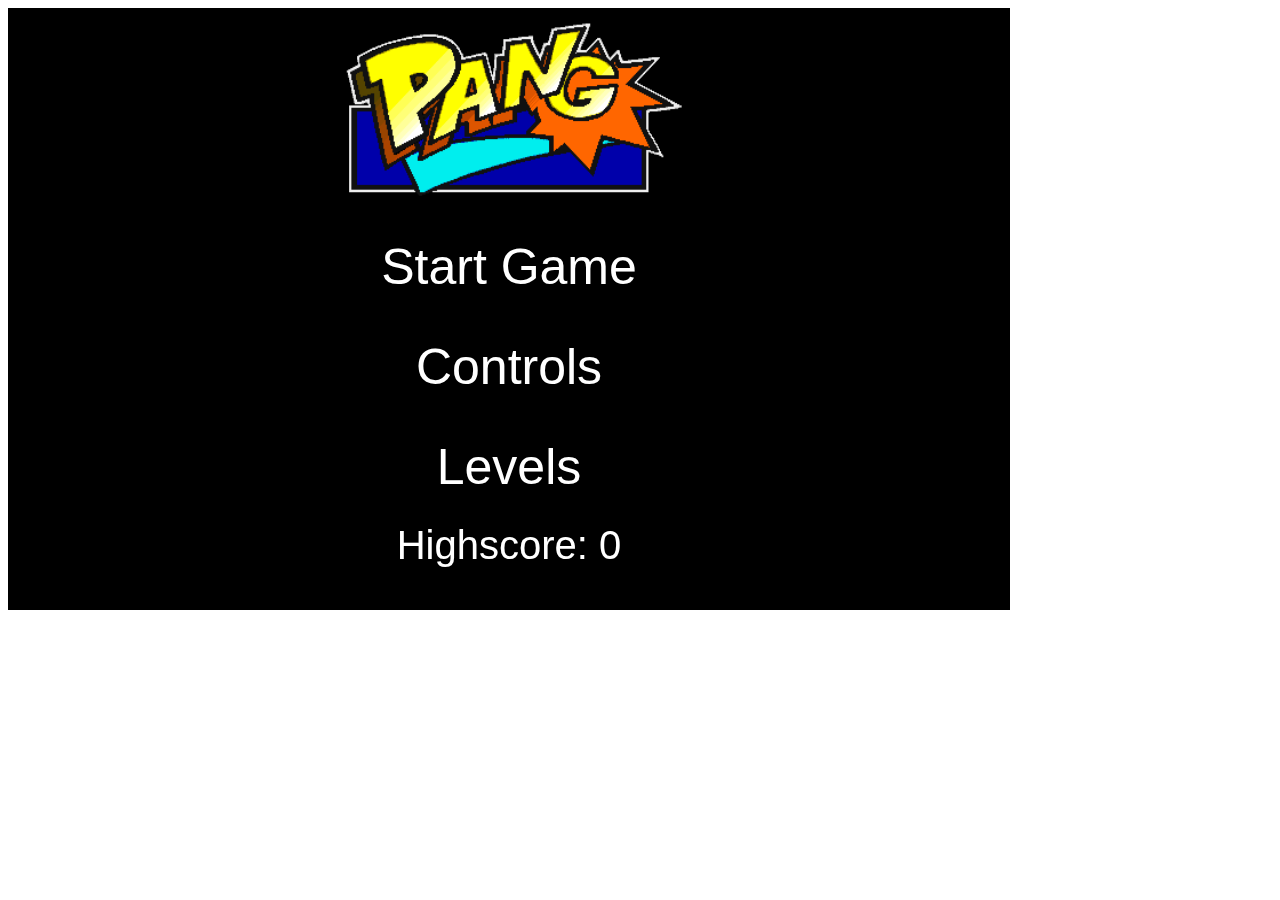
<file: index.html>
<!DOCTYPE html>
<html lang="en">

<head>
    <meta charset="UTF-8">
    <meta name="viewport" content="width=device-width, initial-scale=1.0">
    <meta http-equiv="X-UA-Compatible" content="ie=edge">
    <title>PANG</title>

    <link rel="stylesheet" type="text/css" href="index.css">

</head>

<body>

    <canvas id="canvasPang"></canvas>
    <script src="index.js"></script>


</body>

</html>
</file>
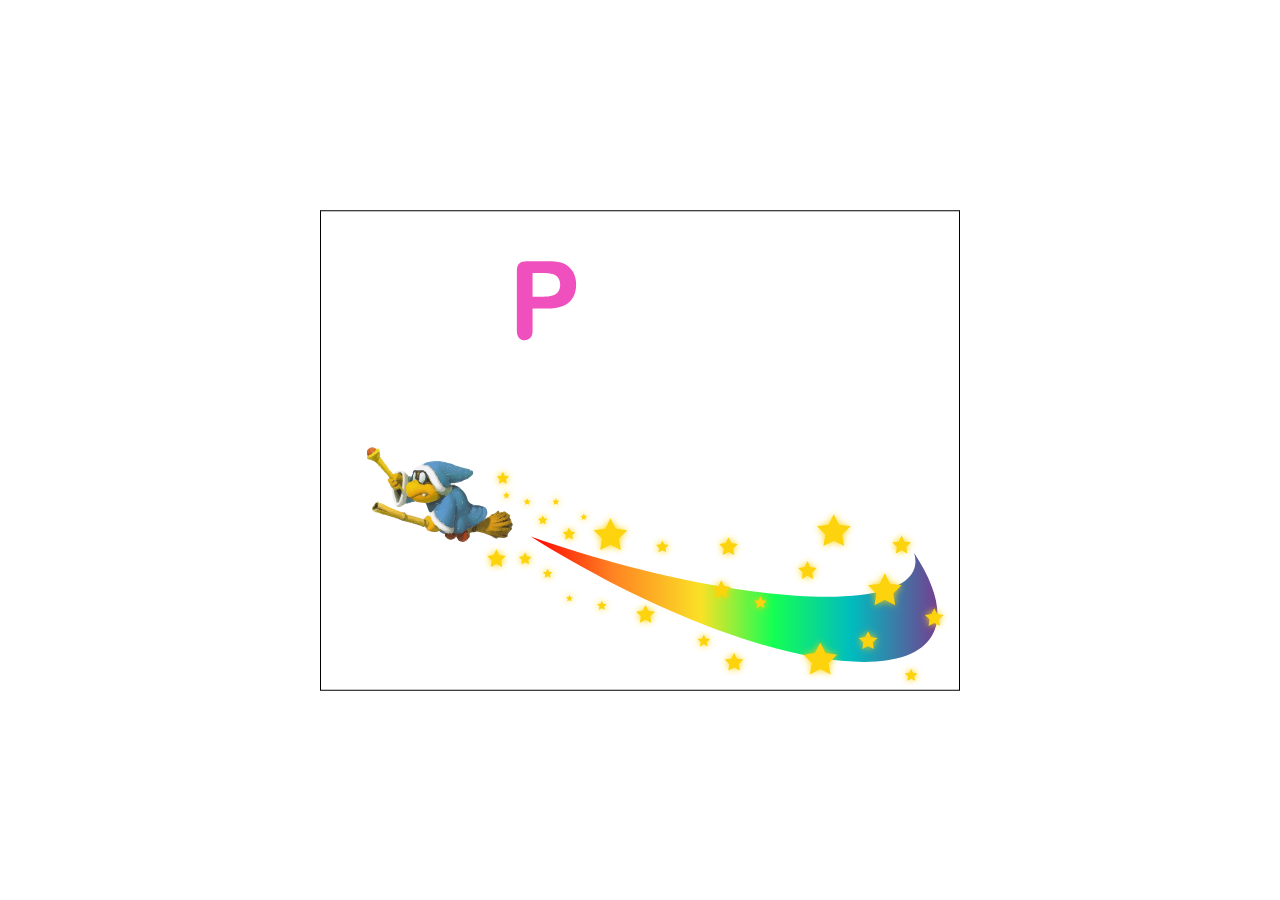
<file: SVG/logo.html>
<!DOCTYPE html>
<html lang="en">

<head>
    <meta charset="UTF-8">
    <meta name="viewport" content="width=device-width, initial-scale=1.0">
    <meta http-equiv="X-UA-Compatible" content="ie=edge">
    <title>Pang Magic</title>
    <link rel="stylesheet" type="text/css" href="style.css">
</head>

<body>

    
    <?xml version="1.0" encoding="utf-8"?>
    <!-- Generator: Adobe Illustrator 23.0.0, SVG Export Plug-In . SVG Version: 6.00 Build 0)  -->
    
    <svg version="1.1" xmlns="http://www.w3.org/2000/svg" xmlns:xlink="http://www.w3.org/1999/xlink" x="0px" y="0px"
        viewBox="0 0 800 600" style="enable-background:new 0 0 800 600;" xml:space="preserve">
        <defs>

            <filter id="glow">
                <feGaussianBlur stdDeviation="5" result="coloredBlur" />
                <feMerge>
                    <feMergeNode in="coloredBlur" />
                    <feMergeNode in="SourceGraphic" />
                </feMerge>
            </filter>

            <linearGradient id="half_grad">
                    <stop offset="20%" stop-color="#EAC423" stop-opacity="1"/>
                    <stop offset="40%" stop-color="yellow" stop-opacity="1"/>
                    <stop offset="60%" stop-color="yellow" stop-opacity="1"/>
                    <stop offset="80%" stop-color="yellow" stop-opacity="1"/>
                    <stop offset="100%" stop-color="#EAC423" stop-opacity="1"/>
                    
                </linearGradient>


        </defs>
        <style type="text/css">
            .st0 {
                fill: #EF50BE;
            }

            .st1 {
                fill: #2191F7;
            }

            .st2 {
                fill: url(#SVGID_1_);
            }

            .st3 {
                fill: #F3F3F6;
            }

            .st4 {
                fill: #A5A689;
            }

            .st5 {
                fill: #EAC423;
            }

            .st6 {
                fill: #436275;
            }

            .st7 {
                fill: #775E1D;
            }

            .st8 {
                fill: #40575D;
            }

            .st9 {
                fill: #613526;
            }

            .st10 {
                fill: #5D91B8;
            }

            .st11 {
                fill: #EAEAE9;
            }

            .st12 {
                fill: #D4A218;
            }

            .st13 {
                fill: #EDD725;
            }

            .st14 {
                fill: #6A9EC8;
            }

            .st15 {
                fill: #45687F;
            }

            .st16 {
                fill: #BBBDAF;
            }

            .st17 {
                fill: #E6BA42;
            }

            .st18 {
                fill: #988527;
            }

            .st19 {
                fill: #E9EBE7;
            }

            .st20 {
                fill: #66552C;
            }

            .st21 {
                fill: #DEDFDC;
            }

            .st22 {
                fill: #BCB893;
            }

            .st23 {
                fill: #675324;
            }

            .st24 {
                fill: #F3F3F5;
            }

            .st25 {
                fill: #7B3D28;
            }

            .st26 {
                fill: #76442C;
            }

            .st27 {
                fill: #E2DFD4;
            }

            .st28 {
                fill: #766540;
            }

            .st29 {
                fill: #3F5464;
            }

            .st30 {
                fill: #EDC043;
            }

            .st31 {
                fill: #D6B448;
            }

            .st32 {
                fill: #E2B322;
            }

            .st33 {
                fill: #766935;
            }

            .st34 {
                fill: #9A812C;
            }

            .st35 {
                fill: #416073;
            }

            .st36 {
                fill: #D46631;
            }

            .st37 {
                fill: #B28919;
            }

            .st38 {
                fill: #61717D;
            }

            .st39 {
                fill: #B49C17;
            }

            .st40 {
                fill: #7A5E1E;
            }

            .st41 {
                fill: #90762E;
            }

            .st42 {
                fill: #EBC755;
            }

            .st43 {
                fill: #EEEDE9;
            }

            .st44 {
                fill: #A28127;
            }

            .st45 {
                fill: #475453;
            }

            .st46 {
                fill: #5D5E5B;
            }

            .st47 {
                fill: #EFEEEC;
            }

            .st48 {
                fill: #518795;
            }

            .st49 {
                fill: #C38F1C;
            }

            .st50 {
                fill: #5F95AF;
            }

            .st51 {
                fill: #528BA5;
            }

            .st52 {
                fill: #F4F4F4;
            }

            .st53 {
                fill: #6A7F60;
            }

            .st54 {
                fill: #CBAE17;
            }

            .st55 {
                fill: #A88D22;
            }

            .st56 {
                fill: #9DA38C;
            }

            .st57 {
                fill: #9E841A;
            }

            .st58 {
                fill: #395460;
            }

            .st59 {
                fill: #BD601F;
            }

            .st60 {
                fill: #D8CF79;
            }

            .st61 {
                fill: #9D8A19;
            }

            .st62 {
                fill: #9E8935;
            }

            .st63 {
                fill: #ECCA40;
            }

            .st64 {
                fill: #988428;
            }

            .st65 {
                fill: #D7782D;
            }

            .st66 {
                fill: #C4BC74;
            }

            .st67 {
                fill: #897D50;
            }

            .st68 {
                fill: #927526;
            }

            .st69 {
                fill: #5C94BD;
            }

            .st70 {
                fill: #466A81;
            }

            .st71 {
                fill: #607782;
            }

            .st72 {
                fill: #E1BD29;
            }

            .st73 {
                fill: #5D342B;
            }

            .st74 {
                fill: #55472F;
            }

            .st75 {
                fill: #DD7D45;
            }

            .st76 {
                fill: #BFA51C;
            }

            .st77 {
                fill: #B68E2F;
            }

            .st78 {
                fill: #DFA32A;
            }

            .st79 {
                fill: #517782;
            }

            .st80 {
                fill: #E6DB7F;
            }

            .st81 {
                fill: #616762;
            }

            .st82 {
                fill: #EDEDEB;
            }

            .st83 {
                fill: #D6D6D0;
            }

            .st84 {
                fill: #A85517;
            }

            .st85 {
                fill: #895439;
            }

            .st86 {
                fill: #536C76;
            }

            .st87 {
                fill: #BBA42C;
            }

            .st88 {
                fill: #DCB834;
            }

            .st89 {
                fill: #F7F7F8;
            }

            .st90 {
                fill: #D9CC7A;
            }

            .st91 {
                fill: #BCA945;
            }

            .st92 {
                fill: #D1D5D3;
            }

            .st93 {
                fill: #638E9E;
            }

            .st94 {
                fill: #9A8138;
            }

            .st95 {
                fill: #496A7B;
            }

            .st96 {
                fill: #823E28;
            }

            .st97 {
                fill: #C2AB27;
            }

            .st98 {
                fill: #D4B148;
            }

            .st99 {
                fill: #5C90B2;
            }

            .st100 {
                fill: #5A707C;
            }

            .st101 {
                fill: #705856;
            }

            .st102 {
                fill: #88583F;
            }

            .st103 {
                fill: #92866C;
            }

            .st104 {
                fill: #8E7F62;
            }

            .st105 {
                fill: #A88E26;
            }

            .st106 {
                fill: #9E8F44;
            }

            .st107 {
                fill: #AFB194;
            }

            .st108 {
                fill: #8B792B;
            }

            .st109 {
                fill: #88770D;
            }

            .st110 {
                fill: #775840;
            }

            .st111 {
                fill: #8D5236;
            }

            .st112 {
                fill: #587484;
            }

            .st113 {
                fill: #527281;
            }

            .st114 {
                fill: #DCDAD9;
            }

            .st115 {
                fill: #C4C4BF;
            }

            .st116 {
                fill: #F0EFE6;
            }

            .st117 {
                fill: #D3D2BE;
            }

            .st118 {
                fill: #EEEFEF;
            }

            .st119 {
                fill: #A0A488;
            }

            .st120 {
                fill: #AC971C;
            }

            .st121 {
                fill: #2E2D23;
            }

            .st122 {
                fill: #E1E1E0;
            }

            .st123 {
                fill: #E9B91C;
            }

            .st124 {
                fill: #EBC015;
            }

            .st125 {
                fill: #7E7F77;
            }

            .st126 {
                fill: #CFAE13;
            }

            .st127 {
                fill: #DDB119;
            }

            .st128 {
                fill: #CBAB12;
            }

            .st129 {
                fill: #A68C0A;
            }

            .st130 {
                fill: #41697E;
            }

            .st131 {
                fill: #447287;
            }

            .st132 {
                fill: #42687D;
            }

            .st133 {
                fill: #395569;
            }

            .st134 {
                fill: #715A20;
            }

            .st135 {
                fill: #806421;
            }

            .st136 {
                fill: #8A681A;
            }

            .st137 {
                fill: #70591D;
            }

            .st138 {
                fill: #81641C;
            }

            .st139 {
                fill: #3D4C56;
            }

            .st140 {
                fill: #354650;
            }

            .st141 {
                fill: #3A5B70;
            }

            .st142 {
                fill: #CDD1D1;
            }

            .st143 {
                fill: #3F4F59;
            }

            .st144 {
                fill: #3F616C;
            }

            .st145 {
                fill: #465866;
            }

            .st146 {
                fill: #9A4024;
            }

            .st147 {
                fill: #445F74;
            }

            .st148 {
                fill: #51392A;
            }

            .st149 {
                fill: #57301D;
            }

            .st150 {
                fill: #505356;
            }

            .st151 {
                fill: #5285A1;
            }

            .st152 {
                fill: #457A96;
            }

            .st153 {
                fill: #578495;
            }

            .st154 {
                fill: #415E76;
            }

            .st155 {
                fill: #AC8B29;
            }

            .st156 {
                fill: #919483;
            }

            .st157 {
                fill: #A3A79C;
            }

            .st158 {
                fill: #6C5B19;
            }

            .st159 {
                fill: #9B781F;
            }

            .st160 {
                fill: #83611B;
            }

            .st161 {
                fill: #8E670F;
            }

            .st162 {
                fill: #C4A751;
            }

            .st163 {
                fill: #9C890A;
            }

            .st164 {
                fill: #EFD024;
            }

            .st165 {
                fill: #5691B9;
            }

            .st166 {
                fill: #5E9ACB;
            }

            .st167 {
                fill: #5E96C5;
            }

            .st168 {
                fill: #5B94C1;
            }

            .st169 {
                fill: #7398A9;
            }

            .st170 {
                fill: #437687;
            }

            .st171 {
                fill: #3A6878;
            }

            .st172 {
                fill: #4B7785;
            }

            .st173 {
                fill: #3F6070;
            }

            .st174 {
                fill: #DCB237;
            }

            .st175 {
                fill: #E4B841;
            }

            .st176 {
                fill: #F2BD3D;
            }

            .st177 {
                fill: #7B6A1C;
            }

            .st178 {
                fill: #8F7F23;
            }

            .st179 {
                fill: #645D34;
            }

            .st180 {
                fill: #73764C;
            }

            .st181 {
                fill: #978F54;
            }

            .st182 {
                fill: #A27A17;
            }

            .st183 {
                fill: #47381C;
            }

            .st184 {
                fill: #87691E;
            }

            .st185 {
                fill: #446073;
            }

            .st186 {
                fill: #463B21;
            }

            .st187 {
                fill: #616040;
            }

            .st188 {
                fill: #46454A;
            }

            .st189 {
                fill: #67644F;
            }

            .st190 {
                fill: #6D3925;
            }

            .st191 {
                fill: #653828;
            }

            .st192 {
                fill: #673727;
            }

            .st193 {
                fill: #E1DED5;
            }

            .st194 {
                fill: #BEB79F;
            }

            .st195 {
                fill: #EFF0EA;
            }

            .st196 {
                fill: #83661B;
            }

            .st197 {
                fill: #725B21;
            }

            .st198 {
                fill: #826717;
            }

            .st199 {
                fill: #645222;
            }

            .st200 {
                fill: #51401F;
            }

            .st201 {
                fill: #EFC23C;
            }

            .st202 {
                fill: #C0A039;
            }

            .st203 {
                fill: #D5A729;
            }

            .st204 {
                fill: #E4B943;
            }

            .st205 {
                fill: #DAB130;
            }

            .st206 {
                fill: #CCA942;
            }

            .st207 {
                fill: #D7B140;
            }

            .st208 {
                fill: #B58A12;
            }

            .st209 {
                fill: #EFB611;
            }

            .st210 {
                fill: #D2A419;
            }

            .st211 {
                fill: #C09A0B;
            }

            .st212 {
                fill: #6F5D2C;
            }

            .st213 {
                fill: #6B5F2C;
            }

            .st214 {
                fill: #4A371D;
            }

            .st215 {
                fill: #73381E;
            }

            .st216 {
                fill: #6C5917;
            }

            .st217 {
                fill: #AD8618;
            }

            .st218 {
                fill: #C7CAC4;
            }

            .st219 {
                fill: #887926;
            }

            .st220 {
                fill: #E0DECD;
            }

            .st221 {
                fill: #4D84A2;
            }

            .st222 {
                fill: #5489AC;
            }

            .st223 {
                fill: #426B81;
            }

            .st224 {
                fill: #5289AA;
            }

            .st225 {
                fill: #DD7331;
            }

            .st226 {
                fill: #AF8805;
            }

            .st227 {
                fill: #3A4246;
            }

            .st228 {
                fill: #546767;
            }

            .st229 {
                fill: #AB8911;
            }

            .st230 {
                fill: #AA8419;
            }

            .st231 {
                fill: #9D8516;
            }

            .st232 {
                fill: #B1B3A7;
            }

            .st233 {
                fill: #A69112;
            }

            .st234 {
                fill: #A07818;
            }

            .st235 {
                fill: #433213;
            }

            .st236 {
                fill: #87691A;
            }

            .st237 {
                fill: #937624;
            }

            .st238 {
                fill: #685229;
            }

            .st239 {
                fill: #92864F;
            }

            .st240 {
                fill: #F4F3F0;
            }

            .st241 {
                fill: #EABA1D;
            }

            .st242 {
                fill: #E29F13;
            }

            .st243 {
                fill: #A48020;
            }

            .st244 {
                fill: #AB821A;
            }

            .st245 {
                fill: #8F6813;
            }

            .st246 {
                fill: #735615;
            }

            .st247 {
                fill: #E9BD16;
            }

            .st248 {
                fill: #E3E6E5;
            }

            .st249 {
                fill: #4E7C87;
            }

            .st250 {
                fill: #D5DAD8;
            }

            .st251 {
                fill: #979B8D;
            }

            .st252 {
                fill: #443D31;
            }

            .st253 {
                fill: #C1CEB5;
            }

            .st254 {
                fill: #468194;
            }

            .st255 {
                fill: #4A869B;
            }

            .st256 {
                fill: #B68612;
            }

            .st257 {
                fill: #D59619;
            }

            .st258 {
                fill: #C79119;
            }

            .st259 {
                fill: #E09B1B;
            }

            .st260 {
                fill: #C79018;
            }

            .st261 {
                fill: #7F5D08;
            }

            .st262 {
                fill: #5189A8;
            }

            .st263 {
                fill: #5990B7;
            }

            .st264 {
                fill: #588DAF;
            }

            .st265 {
                fill: #578EAE;
            }

            .st266 {
                fill: #A58817;
            }

            .st267 {
                fill: #97841D;
            }

            .st268 {
                fill: #AE9226;
            }

            .st269 {
                fill: #4B839F;
            }

            .st270 {
                fill: #354249;
            }

            .st271 {
                fill: #7D907E;
            }

            .st272 {
                fill: #497082;
            }

            .st273 {
                fill: #4B676F;
            }

            .st274 {
                fill: #564B26;
            }

            .st275 {
                fill: #B59D41;
            }

            .st276 {
                fill: #D6C66F;
            }

            .st277 {
                fill: #BBA00B;
            }

            .st278 {
                fill: #8D7617;
            }

            .st279 {
                fill: #A98D18;
            }

            .st280 {
                fill: #BA9A2D;
            }

            .st281 {
                fill: #BC9014;
            }

            .st282 {
                fill: #9F791B;
            }

            .st283 {
                fill: #C7A330;
            }

            .st284 {
                fill: #A07210;
            }

            .st285 {
                fill: #446C79;
            }

            .st286 {
                fill: #623825;
            }

            .st287 {
                fill: #43361D;
            }

            .st288 {
                fill: #B3990E;
            }

            .st289 {
                fill: #EFAD16;
            }

            .st290 {
                fill: #4F594C;
            }

            .st291 {
                fill: #A7A89D;
            }

            .st292 {
                fill: #406E80;
            }

            .st293 {
                fill: #355465;
            }

            .st294 {
                fill: #A1A695;
            }

            .st295 {
                fill: #5C3025;
            }

            .st296 {
                fill: #B6BAAE;
            }

            .st297 {
                fill: #BCB688;
            }

            .st298 {
                fill: #417D91;
            }

            .st299 {
                fill: #5F7C80;
            }

            .st300 {
                fill: #4A7D94;
            }

            .st301 {
                fill: #608994;
            }

            .st302 {
                fill: #77979C;
            }

            .st303 {
                fill: #343129;
            }

            .st304 {
                fill: #6F5C1F;
            }

            .st305 {
                fill: #5C4C22;
            }

            .st306 {
                fill: #4C462E;
            }

            .st307 {
                fill: #535047;
            }

            .st308 {
                fill: #444341;
            }

            .st309 {
                fill: #E7A211;
            }

            .st310 {
                fill: #D39513;
            }

            .st311 {
                fill: #DCA11A;
            }

            .st312 {
                fill: #CB971C;
            }

            .st313 {
                fill: #7B6723;
            }

            .st314 {
                fill: #5F511C;
            }

            .st315 {
                fill: #363425;
            }

            .st316 {
                fill: #4D4B39;
            }

            .st317 {
                fill: #68694F;
            }

            .st318 {
                fill: #595943;
            }

            .st319 {
                fill: #7A8265;
            }

            .st320 {
                fill: #EAB113;
            }

            .st321 {
                fill: #EEBC0C;
            }

            .st322 {
                fill: #EFC511;
            }

            .st323 {
                fill: #EFC70B;
            }

            .st324 {
                fill: #477D94;
            }

            .st325 {
                fill: #467992;
            }

            .st326 {
                fill: #5185A6;
            }

            .st327 {
                fill: #405A69;
            }

            .st328 {
                fill: #4D819E;
            }

            .st329 {
                fill: #305165;
            }

            .st330 {
                fill: #3F677C;
            }

            .st331 {
                fill: #467085;
            }

            .st332 {
                fill: #436E85;
            }

            .st333 {
                fill: #5789B1;
            }

            .st334 {
                fill: #568CB4;
            }

            .st335 {
                fill: #5189B2;
            }

            .st336 {
                fill: #EBEAED;
            }

            .st337 {
                fill: #CED1D3;
            }

            .st338 {
                fill: #DCDBDC;
            }

            .st339 {
                fill: #7A98A1;
            }

            .st340 {
                fill: #B3431C;
            }

            .st341 {
                fill: #A44722;
            }

            .st342 {
                fill: #456B80;
            }

            .st343 {
                fill: #426476;
            }

            .st344 {
                fill: #476979;
            }

            .st345 {
                fill: #48301E;
            }

            .st346 {
                fill: #477B92;
            }

            .st347 {
                fill: #568CB1;
            }

            .st348 {
                fill: #49839E;
            }

            .st349 {
                fill: #71785D;
            }

            .st350 {
                fill: #8B7321;
            }

            .st351 {
                fill: #685819;
            }

            .st352 {
                fill: #664F0E;
            }

            .st353 {
                fill: #538BAE;
            }

            .st354 {
                fill: #355B6C;
            }

            .st355 {
                fill: #C9A72D;
            }

            .st356 {
                fill: #AA942E;
            }

            .st357 {
                fill: #BB9A1C;
            }

            .st358 {
                fill: #C8A522;
            }

            .st359 {
                fill: #B69519;
            }

            .st360 {
                fill: #C68F19;
            }

            .st361 {
                fill: #AF7F0F;
            }

            .st362 {
                fill: #C08D12;
            }

            .st363 {
                fill: #543C13;
            }

            .st364 {
                fill: #624D17;
            }

            .st365 {
                fill: #937316;
            }

            .st366 {
                fill: #426E86;
            }

            .st367 {
                fill: #CCDCD2;
            }

            .st368 {
                fill: #EAECEB;
            }

            .st369 {
                fill: #443F3D;
            }

            .st370 {
                fill: #BB9334;
            }

            .st371 {
                fill: #66614A;
            }

            .st372 {
                fill: #A2B4A7;
            }

            .st373 {
                fill: #4F4237;
            }

            .st374 {
                fill: #4B4223;
            }

            .st375 {
                fill: #58461B;
            }

            .st376 {
                fill: #685016;
            }

            .st377 {
                fill: #ECBC32;
            }

            .st378 {
                fill: #705C1F;
            }

            .st379 {
                fill: #D3AC2D;
            }

            .st380 {
                fill: #DFB243;
            }

            .st381 {
                fill: #E5B01B;
            }

            .st382 {
                fill: #949883;
            }

            .st383 {
                fill: #E3E3E2;
            }

            .st384 {
                fill: #CCCCCA;
            }

            .st385 {
                fill: #A8ADA4;
            }

            .st386 {
                fill: #4B829C;
            }

            .st387 {
                fill: #5A8DB3;
            }

            .st388 {
                fill: #4F82A2;
            }

            .st389 {
                fill: #C18F07;
            }

            .st390 {
                fill: #A5870A;
            }

            .st391 {
                fill: #718266;
            }

            .st392 {
                fill: #74661D;
            }

            .st393 {
                fill: #615418;
            }

            .st394 {
                fill: #847716;
            }

            .st395 {
                fill: #957111;
            }

            .st396 {
                fill: #B88B16;
            }

            .st397 {
                fill: #614111;
            }

            .st398 {
                fill: #393016;
            }

            .st399 {
                fill: #ECB311;
            }

            .st400 {
                fill: #B48516;
            }

            .st401 {
                fill: #7E5413;
            }

            .st402 {
                fill: #9B6E12;
            }

            .st403 {
                fill: #B78718;
            }

            .st404 {
                fill: #EFB911;
            }

            .st405 {
                fill: #4A4422;
            }

            .st406 {
                fill: #625937;
            }

            .st407 {
                fill: #ECC611;
            }

            .st408 {
                fill: #AD9219;
            }

            .st409 {
                fill: #76683D;
            }

            .st410 {
                fill: #A7ACA7;
            }

            .st411 {
                fill: #5B5956;
            }

            .st412 {
                fill: #468196;
            }

            .st413 {
                fill: #4E87A3;
            }

            .st414 {
                fill: #BF8B0F;
            }

            .st415 {
                fill: #D39316;
            }

            .st416 {
                fill: #D19415;
            }

            .st417 {
                fill: #BF8812;
            }

            .st418 {
                fill: #D8961E;
            }

            .st419 {
                fill: #AC7916;
            }

            .st420 {
                fill: #DE9517;
            }

            .st421 {
                fill: #CA8F17;
            }

            .st422 {
                fill: #B97F14;
            }

            .st423 {
                fill: #D8971C;
            }

            .st424 {
                fill: #4A859F;
            }

            .st425 {
                fill: #548DB1;
            }

            .st426 {
                fill: #B39521;
            }

            .st427 {
                fill: #AC8C19;
            }

            .st428 {
                fill: #B99827;
            }

            .st429 {
                fill: #518BAD;
            }

            .st430 {
                fill: #4B85A3;
            }

            .st431 {
                fill: #4E86A5;
            }

            .st432 {
                fill: #4B747E;
            }

            .st433 {
                fill: #86947C;
            }

            .st434 {
                fill: #77896D;
            }

            .st435 {
                fill: #768976;
            }

            .st436 {
                fill: #DCB142;
            }

            .st437 {
                fill: #BE9B1B;
            }

            .st438 {
                fill: #42606D;
            }

            .st439 {
                fill: #5E6751;
            }

            .st440 {
                fill: #465956;
            }

            .st441 {
                fill: #BA9225;
            }

            .st442 {
                fill: #AA8614;
            }

            .st443 {
                fill: #4D88A4;
            }

            .st444 {
                fill: #518BAA;
            }

            .st445 {
                fill: #5C4820;
            }

            .st446 {
                fill: #E6A515;
            }

            .st447 {
                fill: #E5A311;
            }

            .st448 {
                fill: #DD9A11;
            }

            .st449 {
                fill: #BF8D12;
            }

            .st450 {
                fill: #916D0D;
            }

            .st451 {
                fill: #EAB90E;
            }

            .st452 {
                fill: #EFCE0B;
            }

            .st453 {
                fill: #4B85A0;
            }

            .st454 {
                fill: #45728A;
            }

            .st455 {
                fill: #3E5765;
            }

            .st456 {
                fill: #364D5C;
            }

            .st457 {
                fill: #436681;
            }

            .st458 {
                fill: #456074;
            }

            .st459 {
                fill: #5692C0;
            }

            .st460 {
                fill: #5289B0;
            }

            .st461 {
                fill: #5A96C7;
            }

            .st462 {
                fill: #5A92C0;
            }

            .st463 {
                fill: #DDDFE0;
            }

            .st464 {
                fill: #6A8CA0;
            }

            .st465 {
                fill: #73919A;
            }

            .st466 {
                fill: #5D99CA;
            }

            .st467 {
                fill: #5F99C6;
            }

            .st468 {
                fill: #5089A8;
            }

            .st469 {
                fill: #588AAF;
            }

            .st470 {
                fill: #977A22;
            }

            .st471 {
                fill: #715016;
            }

            .st472 {
                fill: #916314;
            }

            .st473 {
                fill: #A87517;
            }

            .st474 {
                fill: #967116;
            }

            .st475 {
                fill: #A37E14;
            }

            .st476 {
                fill: #795B17;
            }

            .st477 {
                fill: #BF8B19;
            }

            .st478 {
                fill: #9D7615;
            }

            .st479 {
                fill: #DAE2DF;
            }

            .st480 {
                fill: #7E5F16;
            }

            .st481 {
                fill: #467593;
            }

            .st482 {
                fill: #AEB5B1;
            }

            .st483 {
                fill: #DB9A0E;
            }

            .st484 {
                fill: #D7980F;
            }

            .st485 {
                fill: #C89305;
            }

            .st486 {
                fill: #A79354;
            }

            .st487 {
                fill: #785B18;
            }

            .st488 {
                fill: #E09916;
            }

            .st489 {
                fill: #D69A16;
            }

            .st490 {
                fill: #98830E;
            }

            .st491 {
                fill: #7D8663;
            }

            .st492 {
                fill: #48809E;
            }

            .st493 {
                fill: #598EB2;
            }

            .st494 {
                fill: #5189AE;
            }

            .st495 {
                fill: #738063;
            }

            .st496 {
                fill: #7E5D0F;
            }

            .st497 {
                fill: #9D791C;
            }

            .st498 {
                fill: #40708A;
            }

            .st499 {
                fill: #5696C8;
            }

            .st500 {
                fill: #5994C5;
            }

            .st501 {
                fill: #548AB0;
            }

            .st502 {
                fill: #588FBA;
            }

            .st503 {
                fill: #5087AA;
            }

            .st504 {
                fill: #E8DFD1;
            }

            .st505 {
                fill: #AF810F;
            }

            .st506 {
                fill: #FCD30B;
            }

            .st507 {
                fill: #FFFFFF;
            }
        </style>
        <g id="Pang">
            <g>
                <path class="st0 pang1" d="M283.4,122.1h-18.1v27.6c0,3.9-0.9,6.9-2.8,9s-4.2,3.1-7,3.1c-3,0-5.4-1-7.2-3c-1.8-2-2.7-5-2.7-8.9V74.7
                    c0-4.3,1-7.4,3-9.3c2-1.9,5.2-2.8,9.5-2.8h25.3c7.5,0,13.3,0.6,17.3,1.7c4,1.1,7.4,2.9,10.3,5.5c2.9,2.6,5.1,5.7,6.6,9.4
                    c1.5,3.7,2.3,7.9,2.3,12.6c0,9.9-3.1,17.5-9.2,22.6C304.6,119.5,295.5,122.1,283.4,122.1z M278.6,77.4h-13.3v29.8h13.3
                    c4.7,0,8.5-0.5,11.7-1.5c3.1-1,5.5-2.6,7.1-4.8c1.6-2.2,2.5-5.1,2.5-8.7c0-4.3-1.3-7.8-3.8-10.5C293.2,78.9,287.4,77.4,278.6,77.4
                    z" />
                <path class="st0 pang2" d="M367.5,151.5c-4.4,3.4-8.6,6-12.7,7.7c-4.1,1.7-8.7,2.6-13.8,2.6c-4.7,0-8.7-0.9-12.3-2.8
                    c-3.5-1.8-6.2-4.3-8.1-7.5c-1.9-3.1-2.9-6.6-2.9-10.2c0-5,1.6-9.2,4.7-12.7c3.1-3.5,7.5-5.9,13-7c1.2-0.3,4-0.9,8.6-1.8
                    c4.6-0.9,8.5-1.8,11.7-2.6c3.3-0.8,6.8-1.7,10.6-2.8c-0.2-4.8-1.2-8.3-2.9-10.5c-1.7-2.2-5.2-3.4-10.6-3.4
                    c-4.6,0-8.1,0.6-10.4,1.9c-2.3,1.3-4.3,3.2-6,5.8c-1.7,2.6-2.8,4.3-3.5,5.1c-0.7,0.8-2.2,1.2-4.4,1.2c-2,0-3.8-0.7-5.3-2
                    c-1.5-1.3-2.2-3-2.2-5c0-3.2,1.1-6.3,3.4-9.3c2.3-3,5.8-5.5,10.6-7.4c4.8-2,10.7-2.9,17.9-2.9c8,0,14.3,0.9,18.8,2.8
                    c4.6,1.9,7.8,4.9,9.7,8.9c1.9,4.1,2.8,9.5,2.8,16.2c0,4.3,0,7.9,0,10.8c0,3-0.1,6.3-0.1,9.9c0,3.4,0.6,7,1.7,10.7
                    c1.1,3.7,1.7,6.1,1.7,7.1c0,1.9-0.9,3.6-2.6,5.1c-1.8,1.5-3.7,2.3-6,2.3c-1.9,0-3.7-0.9-5.5-2.6
                    C371.4,157.4,369.5,154.8,367.5,151.5z M366.3,125.2c-2.7,1-6.5,2-11.6,3.1c-5.1,1.1-8.6,1.9-10.5,2.4c-2,0.5-3.8,1.5-5.6,3
                    c-1.8,1.5-2.7,3.6-2.7,6.2c0,2.7,1,5.1,3.1,7c2.1,1.9,4.8,2.9,8.2,2.9c3.6,0,6.9-0.8,9.9-2.4c3-1.6,5.3-3.6,6.7-6.1
                    c1.6-2.7,2.5-7.3,2.5-13.6V125.2z" />
                <path class="st0 pang3" d="M405.5,98v2.2c3.2-4.2,6.7-7.3,10.5-9.3c3.8-2,8.1-3,13.1-3c4.8,0,9.1,1,12.8,3.1c3.8,2.1,6.6,5,8.4,8.8
                    c1.2,2.2,2,4.6,2.3,7.2c0.4,2.6,0.5,5.9,0.5,9.8v33.8c0,3.6-0.8,6.4-2.5,8.2c-1.7,1.9-3.8,2.8-6.5,2.8c-2.7,0-4.9-1-6.6-2.9
                    c-1.7-1.9-2.5-4.6-2.5-8.2v-30.3c0-6-0.8-10.6-2.5-13.7c-1.7-3.2-5-4.8-9.9-4.8c-3.2,0-6.2,1-8.8,2.9c-2.7,1.9-4.6,4.6-5.9,7.9
                    c-0.9,2.7-1.3,7.8-1.3,15.2v22.7c0,3.7-0.9,6.4-2.6,8.3c-1.7,1.8-3.9,2.8-6.6,2.8c-2.6,0-4.8-1-6.5-2.9c-1.7-1.9-2.5-4.6-2.5-8.2
                    V98.2c0-3.5,0.8-6,2.3-7.7c1.5-1.7,3.6-2.6,6.2-2.6c1.6,0,3,0.4,4.3,1.1c1.3,0.8,2.3,1.9,3.1,3.4C405.1,94,405.5,95.8,405.5,98z" />
                <path class="st0 pang4" d="M524.6,101.2V154c0,6-0.6,11.2-1.9,15.6c-1.3,4.3-3.3,7.9-6.2,10.8c-2.8,2.8-6.5,4.9-11.1,6.3
                    c-4.6,1.4-10.3,2.1-17.1,2.1c-6.2,0-11.8-0.9-16.8-2.6c-4.9-1.8-8.7-4-11.4-6.8c-2.7-2.8-4-5.6-4-8.5c0-2.2,0.8-4,2.3-5.4
                    c1.5-1.4,3.3-2.1,5.5-2.1c2.7,0,5,1.2,7,3.5c1,1.2,2,2.4,3,3.6c1,1.2,2.2,2.3,3.5,3.1c1.3,0.9,2.8,1.5,4.6,1.9
                    c1.8,0.4,3.8,0.6,6.1,0.6c4.7,0,8.3-0.7,10.9-2c2.6-1.3,4.4-3.1,5.5-5.5c1-2.4,1.7-4.9,1.8-7.5c0.2-2.7,0.3-7,0.4-12.9
                    c-2.8,3.9-6,6.9-9.7,8.9c-3.7,2-8,3.1-13.1,3.1c-6.1,0-11.4-1.6-15.9-4.7c-4.5-3.1-8-7.4-10.5-13c-2.4-5.6-3.7-12-3.7-19.3
                    c0-5.5,0.7-10.4,2.2-14.8c1.5-4.4,3.6-8.1,6.3-11.1c2.7-3,5.9-5.3,9.5-6.8c3.6-1.5,7.5-2.3,11.8-2.3c5.1,0,9.6,1,13.4,3
                    c3.8,2,7.3,5.1,10.5,9.3v-2.5c0-3.1,0.8-5.6,2.3-7.3c1.6-1.7,3.5-2.6,6-2.6c3.5,0,5.8,1.1,7,3.4C524,93.6,524.6,96.9,524.6,101.2z
                     M472,124.2c0,7.4,1.6,12.9,4.8,16.7c3.2,3.8,7.4,5.7,12.5,5.7c3,0,5.9-0.8,8.5-2.4c2.7-1.6,4.9-4.1,6.5-7.3
                    c1.7-3.3,2.5-7.2,2.5-11.9c0-7.4-1.6-13.2-4.9-17.3s-7.5-6.2-12.9-6.2c-5.2,0-9.3,2-12.5,5.9C473.5,111.4,472,117,472,124.2z" />
            </g>
        </g>
        <g id="Magic">
            <g>
                <path class="st1" d="M472.2,231.3c4-5.1,8.1-10.3,12.3-15.3c4.7-5.4,10.1-11.2,16.3-17.4c0.5-0.5,0.8-0.9,0.7-1.1
                    c0-0.3-0.2-0.4-0.4-0.4c-0.2,0-0.6,0.1-1.3,0.4c-0.4,0.2-0.7,0.3-0.9,0.3c-0.7,0.1-1-0.2-1.1-0.7c0-0.6,0.2-1.1,0.8-1.4
                    c1.2-0.7,3.7-1.6,7.4-2.7c3.8-1.2,7-1.8,9.4-2c1.3-0.1,1.9,0.2,2,1c0.1,0.8-0.5,1.2-1.7,1.4c-3.7,0.4-6.1,1.2-7.1,2.4
                    c-1.2,1.4-3.6,5.7-7.1,13c-3.8,7.9-6.8,14.7-8.9,20.3c-1.6,4.2-2.4,7-2.3,8.2c0.1,0.9,0.6,1.4,1.5,1.3c0.3,0,1.4-0.2,3.4-0.6
                    c1.3-0.3,2.4-0.4,3-0.5c1-0.1,1.5,0.3,1.6,1c0,0.6-0.3,1.1-1.2,1.3c-0.3,0.1-2.1,0.5-5.4,1.2c-5.3,1.1-10,2.9-14,5.3
                    c-0.6,0.3-1,0.5-1.4,0.5c-0.7,0.1-1-0.2-1.1-0.7c-0.1-0.7,0.2-1.3,0.9-1.8c1.1-0.8,3-1.8,5.8-3c1.8-6.4,3.9-12.6,6.4-18.7
                    c2.3-5.3,5.3-11.5,9.1-18.7c-1.7,1.6-4.5,4.6-8.4,8.8c-6.6,7.3-13.1,15.4-19.6,24.5c-0.8,1.1-1.4,1.6-2,1.7
                    c-1.2,0.1-1.9-0.7-2-2.3c-0.2-2.4,0-6.8,0.6-13.4c0.4-3.9,1-8.2,1.7-13.1c0.1-0.3,0.1-0.6,0.1-0.8c0-0.3-0.1-0.4-0.3-0.4
                    s-0.4,0.3-0.8,0.7c-2.8,3.9-5.7,8.6-8.9,14.2c-2.8,5.1-5,9.6-6.5,13.5c-0.5,1.5-0.8,2.4-0.8,2.7c0.1,0.7,0.6,1,1.5,0.9
                    c0.2,0,0.4-0.1,0.7-0.1c3.4-0.8,5.9-1.2,7.5-1.3c1.2-0.1,1.8,0.2,1.9,1c0,0.6-0.3,1-0.9,1.2c-0.3,0.1-1.3,0.3-3.1,0.7
                    c-2.9,0.6-5.3,1.2-7.3,1.8c-2,0.6-3.7,1.4-5.3,2.2l-3.8,2c-0.5,0.3-0.8,0.4-1.1,0.4c-0.7,0.1-1.1-0.2-1.1-0.9
                    c0-0.5,0.2-0.9,0.6-1.2c0.9-0.8,2.9-2,6-3.4c3.6-10.3,10.1-22.5,19.6-36.5c1.6-2.2,2.3-3.7,2.3-4.3c0-0.6-0.4-0.9-1-0.8
                    c-0.5,0-1.5,0.3-2.9,0.9c-2.2,0.8-3.5,1.3-3.9,1.3c-0.5,0-0.8-0.3-0.9-1.1c0-0.6,0.9-1.2,3-2c4.3-1.8,7.8-2.8,10.6-3
                    c1.3-0.1,2,0.4,2.1,1.4c0,0.3-0.5,3.1-1.7,8.3c-1,4.4-1.8,9.5-2.4,15.3C472.4,226.2,472.2,229.1,472.2,231.3z" />
                <path class="st1" d="M517.7,213.2c3.2-1.2,6-1.9,8.2-2.1c2.1-0.2,3.7,0.1,4.9,0.7c1.4,0.7,2.1,2,2.3,3.6c0.1,1.3-0.4,3.2-1.4,5.6
                    c-0.3,0.7-1.2,2.5-2.7,5.5c-2.6,5.3-3.9,8.1-3.9,8.5c0.1,0.6,0.4,0.9,1.1,0.9c0.3,0,1.2-0.3,2.7-0.9c1.3-0.5,2.2-0.7,2.7-0.8
                    c0.8-0.1,1.2,0.3,1.2,0.9c0,0.6-0.3,1-1.1,1.3c-3.1,1-6.4,2.5-10,4.5c-0.7,0.4-1.2,0.6-1.6,0.6c-0.9,0.1-1.4-0.4-1.5-1.5
                    c-0.1-0.8,0.5-2.6,1.7-5.4c-4.6,2.9-8.4,4.4-11.4,4.7c-1.6,0.1-3-0.2-3.9-1c-1-0.8-1.6-1.9-1.7-3.2c-0.2-2.6,1-5,3.6-7.4
                    c4.4-4,11.2-6.5,20.3-7.6c0.7-1.4,1-2.6,1-3.6c-0.1-1-0.6-1.8-1.5-2.2c-0.8-0.4-1.8-0.6-3-0.5c-2.4,0.2-5.1,0.9-7.9,2.2
                    c-0.8,1.2-1.3,2.1-1.7,2.9c-0.4,0.7-0.8,1.1-1.4,1.2c-0.5,0-0.7-0.2-0.8-0.9c-0.1-1,1.5-3.6,4.7-7.8c1.8-2.3,3.6-4.2,5.4-5.7
                    c0.4-0.3,0.7-0.5,1-0.5c0.6,0,0.9,0.2,1,0.8c0,0.3-0.1,0.7-0.4,1.1c-0.1,0.1-0.9,0.9-2.6,2.5C520.3,210.1,519.3,211.3,517.7,213.2
                    z M521.2,232.4l0.3-0.7l2.2-4.4c1.5-3.1,2.4-4.8,2.6-5.2c-4,0.5-7.6,1.6-10.8,3.1c-2.8,1.3-4.9,2.8-6.2,4.3
                    c-1.1,1.3-1.6,2.5-1.5,3.6c0.1,1.1,0.6,1.9,1.7,2.4c0.7,0.3,1.4,0.4,2.2,0.4C513.9,235.7,517,234.5,521.2,232.4z" />
                <path class="st1" d="M530.6,249.8c-0.7,1.5-1.5,3.5-2.3,6.2c-0.3,0.8-0.6,1.2-1,1.2c-0.8,0.1-1.2-0.2-1.3-0.9
                    c0-0.6,0.5-2.4,1.6-5.6c0.7-2,1.8-4.4,3.1-7.2c1-1.9,1.8-2.9,2.4-3c0.6-0.1,1,0.2,1,0.9c0,0.3-0.1,0.7-0.4,1.1
                    c-1.4,2.6-2.1,4.2-2,4.6c0,0.6,0.4,1,0.9,1.3c2,0.8,4.1,1.2,6.1,1c4.3-0.3,8-3.5,11.2-9.3c1.8-3.3,3.8-7.8,6-13.4
                    c-1.8,2.4-3.5,4.2-5,5.6c-3.3,2.8-6.4,4.4-9.3,4.6c-1.7,0.1-3.1-0.4-4.2-1.7c-0.8-0.9-1.2-2.1-1.3-3.5c-0.2-2.3,0.4-4.6,1.8-7
                    c2.6-4.5,6.3-8.1,11.1-10.6c2.5-1.3,4.8-2,7.1-2.2c2.1-0.2,4.1,0.1,6.2,0.9c0.5-1.2,1.2-2,2-2.4c0.8-0.4,2.5-1,5.1-1.8
                    c3.1-0.9,5.1-1.4,6-1.5c0.8-0.1,1.2,0.2,1.2,0.9c0,0.6-0.4,1-1.4,1.3c-3.2,0.8-5.1,1.4-5.8,1.8c-0.8,0.4-1.5,1.1-2.2,2.2
                    c-1.5,2.4-3.8,7.2-6.8,14.6c-2.6,6.1-4.3,10.1-5.3,12c-2.1,4.1-4.3,7-6.6,8.7c-2.4,1.7-5.1,2.7-8.1,2.9
                    C537.3,251.6,534.1,251.1,530.6,249.8z M556.7,213.7c-3.6,0.3-6.9,1.9-9.9,4.9c-2.3,2.2-4,4.8-5,7.7c-0.5,1.5-0.8,2.8-0.7,4
                    c0.1,1,0.5,1.8,1.2,2.3c0.6,0.5,1.4,0.6,2.4,0.6c2.8-0.2,6-2.6,9.6-7c2.4-2.9,4.3-5.9,5.9-9.1c0.5-1,0.7-1.6,0.7-1.8
                    C560.7,214,559.3,213.5,556.7,213.7z" />
                <path class="st1" d="M571.6,231.9l0.3-0.6c2.9-6.8,6-13.1,9.1-18.7c0.4-0.7,0.6-1.2,0.6-1.4c0-0.4-0.3-0.6-0.7-0.6
                    c-0.6,0-2.8,1-6.6,2.7c-0.5,0.2-0.8,0.3-1,0.4c-0.6,0-0.9-0.2-0.9-0.8c0-0.4,0.1-0.7,0.4-1c1.2-1,4.1-2.3,8.8-4
                    c2.2-0.8,3.7-1.2,4.5-1.3c1.3-0.1,2,0.3,2.1,1.2c0,0.3,0,0.7-0.2,1.2c-0.2,0.6-1.2,2.3-2.8,5.2c-1.1,2-2.7,5.2-5,9.6
                    c-1.3,2.7-2,4.4-1.9,5.1c0.1,0.7,0.6,1,1.6,0.9l5.2-0.5c1.1-0.1,1.7,0.2,1.8,1c0.1,0.8-0.5,1.2-1.7,1.3c-3.5,0.3-6.1,0.7-7.9,1.2
                    c-1.9,0.5-3.8,1.1-5.6,1.9c-1.8,0.7-3.5,1.5-5.1,2.3c-0.4,0.2-0.8,0.3-1.1,0.3c-0.7,0.1-1.1-0.3-1.1-1c0-0.6,0.3-1.1,1.1-1.6
                    C566.8,234,568.9,233,571.6,231.9z M590.8,192.9c0.8-0.1,1.6,0.1,2.1,0.6c0.5,0.5,0.9,1.1,0.9,2c0.1,1-0.2,1.8-0.9,2.5
                    c-0.6,0.6-1.3,0.9-2.3,0.9c-1,0.1-1.7-0.2-2.3-0.7c-0.5-0.4-0.7-1-0.8-1.7c-0.1-0.8,0.2-1.6,0.7-2.2
                    C588.8,193.5,589.7,193,590.8,192.9z" />
                <path class="st1" d="M613.1,206.4c3.1-3.8,5-5.7,5.7-5.7c0.7-0.1,1.1,0.3,1.1,1c0,0.4-0.2,0.9-0.7,1.4c-1.8,1.9-3.3,3.6-4.3,5
                    c-0.9,1.2-2,3.1-3.4,5.7c-0.3,0.7-0.7,1-1.1,1c-0.6,0.1-1-0.2-1-0.9c0-0.6,0.4-1.8,1.5-3.6c0.3-0.5,0.4-0.8,0.4-1
                    c0.2-0.9-0.6-1.3-2.3-1.1c-3.5,0.3-6.8,2-10,5c-2.5,2.5-4.2,5.3-5,8.2c-0.3,1.2-0.5,2.3-0.4,3.2c0.1,1.5,0.8,2.6,1.9,3.4
                    c0.9,0.6,1.9,0.9,3,0.8c3.4-0.3,7.9-2.6,13.3-6.9c0.3-0.3,0.7-0.4,0.9-0.4c0.3,0.1,0.5,0.3,0.5,0.6c0.1,0.6-0.9,1.8-3,3.5
                    c-5,4.1-9.8,6.3-14.4,6.7c-2.1,0.2-3.9-0.3-5.1-1.3c-1.2-1-1.9-2.4-2-4.2c-0.3-3.3,0.9-6.7,3.4-10.2c2.5-3.4,5.7-6.1,9.6-8.1
                    c2.5-1.3,4.9-2,7.2-2.2C610,206,611.4,206.1,613.1,206.4z" />
            </g>
        </g>
        <g id="RainbowPath">
            <linearGradient id="SVGID_1_" gradientUnits="userSpaceOnUse" x1="262.9543" y1="486.5686" x2="773.0033" y2="486.5686">
                <stop offset="0" style="stop-color:#FF0000" />
                <stop offset="0.2015" style="stop-color:#FF8322" />
                <stop offset="0.4186" style="stop-color:#FAE126" />
                <stop offset="0.5955" style="stop-color:#15FF52" />
                <stop offset="0.7884" style="stop-color:#00BCBF" />
                <stop offset="1" style="stop-color:#733F91" />
            </linearGradient>
            <path class="st2" d="M743.7,428.4c2.1,6.7,2.3,13,0.5,18.8c-16.7,54.8-204.3,46.3-419.1-19.1c-21.3-6.5-42.1-13.3-62.2-20.3
                c15.6,9.8,31.6,19.5,48.1,29c211.6,121.8,415.3,164.4,455.2,95.3C780.7,507,771.5,470.5,743.7,428.4z" />
        </g>
        <g id="Kamek">
            <g >
                <path class="st3" d="M118.9,321.3c0.4-0.5,0.9-0.6,1.5-0.5c2-1.4,4.4-1.7,6.8-1.9c1.1-0.1,2.2,0,3.2,0.4c1.6,0.7,3.1,1.5,4.8,2.1
                    c2.2,1.3,3.8,3.2,5.6,5c0.5,0.6,1,1.3,1.5,1.9c0.8,1.1,1.4,2.2,1.8,3.5c0.7,2.4,2.4,4.5,2.8,7c-0.4,2.4,0.4,5.2-2.6,6.4
                    c-2.7-0.7-3.5-3.3-5.1-5c-1.6-2.5-3.1-5.1-4.4-7.9c-0.9-2.3-1.8-4.6-4-6c-1.8-2-4.2-2.1-6.7-2.3C122,324,119.3,324.6,118.9,321.3z
                    " />
                <path class="st4" d="M104.3,367.6c-0.5,0.4-1.1,0.8-1.6,1.2c-2.2,0.6-3.2-0.4-2.2-2.3c1.5-2.9,1.4-6.1,1.7-9.2
                    c-0.1-0.6-0.2-1.2-0.6-1.8c-0.3-0.5-0.8-0.9-1.1-1.5c-0.2-0.6-0.3-1.2-0.3-1.9c0-0.7-0.1-1.3,0.3-1.9c0.7-0.6,1.4-0.9,2.2-0.4
                    c0.7,0.6,1.2,0.6,1.4-0.4c0.3-2.3,0.6-4.7,0.9-7c0.2-1.5,0.5-3,0.3-4.5c0-0.5,0-1,0.1-1.5c0.4-1.3,0.1-2.5,0-3.8
                    c0-0.3,0-0.7,0.1-1c0.5-0.7,0.5-2.1,2-1.7c0.6,0.8,1.8,1.1,2,2.3c0.8,2.6,0,5.3,0.1,7.9c-0.1,0.9-0.6,1.7-1,2.5
                    c-2.6,3.1-1,6.7-1.5,10.1c-3.1,1.3-2.2,4.1-2.4,6.5c-0.1,1.4,0.1,2.8,0.1,4.2C104.9,364.9,104.7,366.2,104.3,367.6z" />
                <path class="st5" d="M74.1,308.2c1.8,2,3.4,4.1,4.7,6.4c1.8,3.5,4.8,6.1,6.7,9.5c0.1,0.2,0.1,0.3,0,0.5c1,2,3.6,3.2,3.5,5.9
                    c-2.2,0.6-2.9-1.5-4.3-2.4c-4.4-4.8-9-9.5-12.7-15c-0.2-0.8-0.2-1.7,0-2.5c0.2-0.8,0.6-1.5,1.2-2.1
                    C73.5,308.3,73.8,308.2,74.1,308.2z" />
                <path class="st6" d="M175.1,348c4.6,3.3,7.4,7.8,8.6,13.2c0.7,3,2.5,4.4,4.8,5.8c-1.2,1.1-2.4,1.3-3.6-0.2c1,1.6,1.1,3.4,1.4,5.2
                    c0,0.9-0.1,1.8-0.8,2.4c-2.3-0.4-2-2.6-2.8-4c-0.7-1.2-0.9-2.7-1.2-4.1c-0.8-4.1-2.3-8.1-4.1-11.9c-0.9-2.4-4-3.4-4-6.3
                    C173.9,347.5,174.4,347.3,175.1,348z" />
                <path class="st7" d="M208.6,384c0.3-0.3,0.7-0.4,1,0c2.3-1.3,2.8,0.2,3.1,2c-0.8,4.4-1.2,9.1-5.4,11.9c-1.2,0.2-2.2-0.2-3.2-0.7
                    c-0.3-0.2-0.6-0.4-0.8-0.7c0.1-2.7-1.5-5.7,1.5-7.8c2-0.6,3.9-1.2,3.3-3.9C208.2,384.4,208.4,384.1,208.6,384z" />
                <path class="st8" d="M134.9,375.2c-1.1-3.1-2.2-6.1-3.4-9.2c0.2-0.9,0.8-1,1.5-0.8c0.9,1.1,0.8,2.8,2.3,3.4
                    c0.3,0.2,0.5,0.4,0.7,0.6c0.8,1.2,1.8,0.6,2.8,0.3c0.8,0,1.7,0,2.3-0.8c1.3-1.1,2.2-3,4.5-2.2c0.7,2.9-2,4.1-3.1,6.1
                    c-0.7,0.7-0.9,1.7-1.4,2.5c-0.4,0.7-1,1.3-1.6,1.9c-0.5,0.5-1,0.9-1.7,1.1C135.7,378.4,135.5,376.6,134.9,375.2z" />
                <path class="st9" d="M171.3,410.8c-0.8-0.6-1.1-1.4-1.2-2.3c-0.2-0.3-0.3-0.6-0.2-0.9c0.3-1,0.5-1.9,1.2-2.7
                    c1.3-0.5,2.8-0.1,4-1.1c0.7-0.4,1.3-0.8,1.9-1.3c0.6-0.5,1.2-1,1.8-1.4c1.6-0.9,2.6-3,5-2.4c0.7,1.8,2.2,3.4,0.9,5.5
                    c-0.3,0.1-0.6,0.1-1,0c-1.1-0.5-2.2-0.9-3.3,0.2c-0.3,0.3-0.6,0.7-0.9,1.1c-1.3,2-2.6,3.9-4.8,5
                    C173.8,410.9,172.6,411.9,171.3,410.8z" />
                <path class="st10" d="M203.3,370.3c2.9,0.8,4.7,2.5,5,5.6c0,0.2-0.1,0.4-0.1,0.5c-0.5,2.1-0.1,4.5-1.8,6.3
                    c-3.1,2.4-4.1,2.1-4.8-1.8c0.6-2.7,0.1-5.4,0.5-8.1c0.2-0.6,0.5-1.2,0.6-1.8C202.8,370.6,203,370.4,203.3,370.3z" />
                <path class="st11" d="M91.7,364.5c-1.9-4.9-2.3-10.1-2.8-15.2c-0.3-2.6-3.2-3.6-2.4-6.2c0.5-0.6,0.9-0.1,1.3,0.2
                    c1.4,1.7,3.2,3.1,3.8,5.4c1.1,3.7,1.4,7.5,2.8,11.1c0.1,1.9,1.6,3.7,0.3,5.7c-0.5,0.2-0.9,0.1-1.2-0.3
                    C93,364.4,92.3,364.1,91.7,364.5z" />
                <path class="st12" d="M87.3,343.8c-0.2-0.2-0.5-0.4-0.7-0.6c0.3-1.6-1.1-2.2-1.8-3.2c0.9-2.2,3.1-2,4.9-2.6
                    c0.3,0.1,0.6,0.2,0.7,0.5c0.2,0.5-0.1,1.4,1,0.9c0.3-0.1,0.6-0.2,0.9-0.3c0.8-0.2,1.7-0.3,2.5-0.2c1.9,0.5,2.5,1.5,1.2,3.2
                    c-1.7,1.4-3.3,3.1-5.6,3.5C89.2,344.9,88.1,344.6,87.3,343.8z" />
                <path class="st13" d="M68.9,297.7c2.2,0,5.1-0.7,4.5,3.2c-0.6,0.5-0.8,1.2-1.4,1.7c-0.3,0.3-0.7,0.6-1,0.9c-1.2,1-2.6,1.8-4.1,2.3
                    c-1,0.4-2,0.8-3,1.1c-1.2,0.3-1.8-0.2-1.7-1.5c0.2-1.1,1-1.7,1.8-2.4C65.7,301.3,67.6,299.8,68.9,297.7z" />
                <path class="st14" d="M128.3,316.8c9.9-4.7,20-4.3,30.3-1.3c-0.8,0.8-1.8,0.7-2.9,0.6c-0.6,0-1.2-0.1-1.8-0.2
                    c-2.5-0.3-4.9-0.8-7.4-0.5c-1.8,0.1-3.6-0.5-5.4-0.1c-2.3,0.1-4.6,0.6-6.9,0.9c-0.1,1.3,2.9,1.3,1.2,3.2c-0.5,0.2-1.1,0.3-1.7,0.3
                    c-1.5,0-2.9-0.5-4.4-0.9C128.2,318.7,127.2,318.2,128.3,316.8z" />
                <path class="st15" d="M181,336.4c-1.2,0.6-2.5,1.2-3.7,1.8c-1.2,0.2-2.4,0.7-3.6,0.6c-1.2,0.5-2.4,0.9-3.8,0.5
                    c-0.4-0.2-0.7-0.4-0.9-0.7c-0.5-1.3,0-2.2,0.9-3.1c1.2-1,2.7-0.9,4.2-0.9c1,0,2-0.3,2.9-0.7c1-0.3,2-0.6,3.1-0.5
                    c0.9,0.1,1.8,0.4,2.1,1.4C182.3,335.8,181.7,336.2,181,336.4z" />
                <path class="st16" d="M102.8,356.6c0.3,3.5,0.8,7-1.6,10.2c-1.4,1.8,0.5,1.7,1.5,2.1c-2.2,1.9-4.7,2.5-7.4,1.8
                    c-0.8-2.4,2.5-2.3,2.5-4.2c0.5-1.2,1.1-2.4,1.9-3.4c0.8-0.8,0.9-2,1.2-3c0.1-0.3,0.2-0.6,0.3-0.9
                    C101.7,358.2,101.9,357.1,102.8,356.6z" />
                <path class="st17" d="M94.1,374.8c1.9,0.3,3.7,1,5.4,2c1,1.1,2.7,0.6,3.9,1.5c0.3,0.2,0.5,0.4,0.8,0.6c1.1,1.6,1.8,3.2-1,3.7
                    c-2.8-1.7-6.1-2.3-8.9-3.9c-0.2-0.3-0.3-0.5-0.4-0.9c-0.1-0.6,0.5-1.2-0.5-1.6c-0.7-0.3-1.5-0.9-0.6-1.8
                    C93.3,374.4,93.7,374.5,94.1,374.8z" />
                <path class="st18" d="M110.7,390c-0.5-0.1-1-0.2-1.5-0.4c-1-0.8-2.4-0.2-3.4-1l0,0c-0.3-0.4-0.7-0.6-0.9-1
                    c-0.3-0.8-0.2-1.6,0.1-2.4c0.1-0.3,0.2-0.6,0.3-0.9c0.6-1.2,0.4-2.7,1.5-3.6c0.3-0.1,0.7-0.1,1,0.1c0.8,1.6,0.6,3.6,1.9,5.1
                    c0.8,1.4,2.2,1.1,3.5,1.4c1.8,0.5,4.1,0.4,4.9,2.7c-0.2,0.6-2.3,0-1.2,1.7c-0.7,0.1-1.4,0.1-2-0.5l-0.1,0
                    C113.6,390.3,112,390.8,110.7,390z" />
                <path class="st19" d="M91.3,329.3c1.6-1.9,3.9-4,6-3.8c2.4,0.3,5.1-0.2,7.3,1.2c-0.6,2.5,1.4,5.3-0.8,7.6
                    c-1.9,0.2-1.3-1.5-1.8-2.3c-0.4-1.1-0.9-2.1-1.6-2.9c-0.5-0.6-1.1-0.8-1.8-0.8c-1.1,0.1-2,0.7-3,0.9
                    C94.1,329.2,92.8,330.4,91.3,329.3z" />
                <path class="st20" d="M239.4,390.7c1.2,1.4,1.3,2.9,0.1,4.4c-1.3,0.6-1.3,1.3-0.2,2.2c0.1,1.5-0.8,2.5-1.9,3.4
                    c-0.3,0.2-0.6,0.2-0.9,0c-0.7-1.1-0.3-2.5-1.1-3.7c0.1-2.2-2.2-1.8-3.2-2.7c1-2.6,3.4-3.2,5.6-4.1
                    C238.5,390.1,238.9,390.4,239.4,390.7z" />
                <path class="st21" d="M128.3,316.8c1.2,2.9,4.1,1.1,6,2.1c3.4,1.1,6,3,6.9,6.6c0,0.6-0.2,1.1-0.7,1.4c-1.7-1.7-3.4-3.3-5.1-5
                    c-1.5-0.8-3.2-1.3-4.8-2.1c-1.2-0.1-2.4-0.3-3.5-0.4c-0.6,0.3-1.2,0.3-1.4-0.3c-0.3-0.9,0.5-1.3,1-1.9
                    C127.1,316.6,127.7,316.7,128.3,316.8z" />
                <path class="st22" d="M106,331.8c0,0.2-0.1,0.5-0.1,0.7c0.4,1.2,0.1,2.4,0.2,3.6c-0.1,0.5-0.1,0.9-0.2,1.4c0.7,1.7-0.7,3.4,0,5
                    c-0.3,2.6-0.7,5.3-1,7.9c-0.1,0.6,0.1,1.5-1.1,1.3c-1-0.2-1.9-0.5-1.1-1.8c-0.3-0.6-0.4-1.2-0.2-1.8c1.5-5.7,1.3-11.5,1.7-17.3
                    c0.1-1.2-0.7-3.5,2.1-2.7c0.2,0.3,0.4,0.5,0.6,0.8C106,329.7,106.9,331.1,106,331.8z" />
                <path class="st23" d="M194.9,401.6c-0.5,0.2-1,0.3-1.6,0.5c-0.2-0.3-0.3-0.6-0.3-1c0.9-2.7,0.7-5.7,2.2-8.3c0.3-0.4,0.7-0.8,1.2-1
                    c0.9-0.3,1.7-0.4,2.6,0c2.4,3.2,2.4,3.4-0.7,5.9c-1.1,0.8-1.2,2.2-2.2,3.1C195.8,401.2,195.3,401.3,194.9,401.6z" />
                <path class="st24" d="M118.9,321.3c1.4,2.3,3.7,1.9,5.9,2c2.6,0.1,5.4-0.2,6.5,3.1c-0.1,0.1-0.3,0.2-0.4,0.4
                    c-0.5,0.1-1,0.1-1.5-0.2c-3.2-2.2-6.6-0.4-9.9-0.7c-1.3-0.3-2.6,0.5-3.9,0.3C116,324.1,116.6,322.1,118.9,321.3z" />
                <path class="st25" d="M171.3,410.8c3.9-0.5,5.9-3.3,8-6.2c1.3,2.2,0.4,4.4-0.1,6.6c-0.8,1.6-2.2,2.2-3.9,2.5
                    c-0.6,0.1-1.1-0.1-1.7-0.3C172.1,413.1,171.7,412,171.3,410.8z" />
                <path class="st26" d="M168.2,409c-0.5,1.6-2,1.8-3.2,2.4c-2.1,0.2-4.1-0.2-6.1-0.8c-1.5-0.1-1.7-1.5-2.4-2.3c-0.1-0.3-0.1-0.7,0-1
                    c0.7-1.1,1.7-0.9,2.8-0.6c2.1,1,4.6,0.6,6.7,1.4c0.5,0.3,1,0.5,1.6,0.3C167.8,408.6,168,408.8,168.2,409z" />
                <path class="st27" d="M106.5,328.3c-2.4,0.3-1.8,2.3-1.7,3.5c0.5,4.8,0,9.6-0.7,14.3c-0.1,1-0.1,2.1-1.2,2.8
                    c-1-0.2-1.4-0.8-1.3-1.8c0.9-1.4,1.7-2.8,0.5-4.4c-0.1-0.5-0.1-1,0-1.5c0.8-2,0.7-4.2,1.2-6.3c0.1-0.2,0.1-0.3,0.2-0.5
                    c0.2-2.1,0.8-4.2-0.1-6.3c-0.5-1.1,0-1.5,1.1-1.5C105.2,327.2,105.9,327.7,106.5,328.3z" />
                <path class="st28" d="M236.7,400.5c0.2,0,0.5,0.1,0.7,0.1c-1.2,2.1-4,3.1-3.2,6.6c0.2,1.1-2.8,2.6-5.2,2.6c-2.4,0-4.8-1.1-7.2-0.5
                    c-0.4,0.2-0.6,0.1-0.7-0.3c0.6-2,2.4-1.6,3.8-1.8c1.7,0.2,3.5,0.1,5.2-0.2c1-0.1,2.2,0,2-1.6c0.2-1.1,0.6-2.1,1.1-3.1
                    c0.6-0.8,1.4-1.2,2.3-1.8C235.8,400.4,236.2,400.2,236.7,400.5z" />
                <path class="st29" d="M185.7,371.6c-0.7-2-0.8-4.1-2.5-6.8c2.2,1.4,3.4,3.1,5.3,2.1c0.7,0.3,1.3,0.7,2,1c0.2,0.3,0.3,0.6,0.2,0.9
                    c-1.7,1.7-1,4.8-3.5,6.1C185.3,374.5,186.4,372.7,185.7,371.6z" />
                <path class="st30" d="M94.1,374.8c-0.5,0-1-0.1-1.6-0.1c-0.6,0.5-1.3,0.5-2,0.4c-3.3-1.5-7.1-2.1-10.2-4.2c-1.2-0.8-2,0.2-2.8,0.7
                    c-0.9,0.3-1.7,0.2-2.6-0.1c-0.5-0.3-0.8-0.6-0.8-1.2c1.9-3.6,1.9-3.6,6.3-1.6C85.1,370.8,89.6,372.8,94.1,374.8z" />
                <path class="st31" d="M107.6,381c-0.2-0.1-0.4-0.2-0.6-0.2c-0.2-0.2-0.2-0.3-0.2-0.4c0.1-0.1,0.2-0.2,0.2-0.2
                    c2.7-0.3,4.9,1.5,7.5,1.7c4.4,1.4,9,2.4,13.4,4c0.1,0.7-0.1,1.1-0.8,1.3c-1.5,0-2.9-0.4-4.4-0.5c-3.6-0.7-6.9-2.2-10.5-2.9
                    c-0.9-0.2-1.8-0.6-2.8-0.2c-0.3,0.1-0.7,0.1-1,0C107.2,383.1,108.3,381.7,107.6,381z" />
                <path class="st32" d="M90.2,337.7c-1.8,0.7-3.6,1.5-5.4,2.2c-1.9-2.2-1.1-4,0.7-5.7c0.3-0.2,0.6-0.2,0.9,0
                    c1.4,1.2,3.1,1.1,4.8,0.9c0.7,0,1.3,0.1,1.9,0.5c0.3,0.2,0.4,0.5,0.4,0.9c-0.1,0.3-0.2,0.6-0.5,0.9c-0.3,0.2-0.6,0.4-0.9,0.5
                    C91.5,337.9,90.8,337.9,90.2,337.7z" />
                <path class="st33" d="M184.5,403.8c-0.3-1.7-0.6-3.4-0.9-5.1c0.3-0.6,0.8-0.9,1.4-0.8c0.5,0.3,0.8,0.9,1.1,1.3
                    c0.3,0.3,0.5,0.7,0.8,1c0.2,0.5,0.5,1,1.1,1.1c0.8,0.1,1.5,0.2,2.1,0.8c0.1,0.1,0.1,0.3,0.2,0.4c-3-0.1-4.5,0.8-3.7,4.3
                    c0.3,1.5-1.2,2.9-2.4,4c-0.2-0.2-0.3-0.5-0.4-0.8c0.4-1.8,0.3-3.7,0.1-5.5C184.1,404.2,184.2,404,184.5,403.8z" />
                <path class="st34" d="M148.1,400.6c-4,2.6-8.1,1.9-12.2,0.4c0-0.3,0.2-0.6,0.5-0.8c2.5-1,5.1,0.4,7.5-0.6c0.7-0.3,1.4-0.3,0.9-1.2
                    c0.7-1.2,2-1,3.1-1.2c1.1,0,2,0.4,2.8,1.2c0.2,0.3,0.2,0.6,0.1,1C150.1,400.2,149.1,400.6,148.1,400.6z" />
                <path class="st35" d="M187.5,374.7c1.2-1.9,0.5-4.8,3-6.1c4.1-0.1,8.2,0.6,12.2,1.5c0.2,0.1,0.5,0.1,0.7,0.2
                    c-0.1,0.2-0.1,0.4-0.2,0.7c-0.7,0.6-1.6,0.7-2.5,0.6c-3.2,0.2-6.3-0.2-9.4-0.2c-0.2,0.2-0.4,0.4-0.6,0.6c-0.6,0.9-0.7,2-1.2,2.9
                    c-0.3,0.6-0.7,1.1-1.3,1.5c-0.4,0-0.7-0.1-0.9-0.3C187,375.6,187,375.1,187.5,374.7z" />
                <path class="st36" d="M57.8,303.4c-0.5-2.8,0.2-5,2.9-6.3c0.4-0.1,0.9-0.2,1.4-0.1c0.3,0.2,0.4,0.4,0.5,0.7c0,0.7-0.3,1.4-0.1,2.2
                    c0.5,1,1.7,1.2,2.4,2c0.1,0.3,0,0.6-0.2,0.9C62.5,304.8,60.1,303.5,57.8,303.4z" />
                <path class="st37" d="M133.3,365.7c-0.6-0.2-1.2,0-1.7,0.3c-4.6-0.8-9.4-0.8-13.9-2.5c0-0.2,0-0.4,0-0.5c0.2-0.3,0.5-0.5,0.9-0.6
                    c0.7-0.2,1.5-0.1,2.2-0.1c2.2,0.3,4.5,0.5,6.7,0.8c1.6,0.3,3.2,0.6,4.9,0.2c0.5,0,1.1,0,1.6,0.1c0.5,0.1,1,0.3,1.4,0.6
                    c0.3,0.2,0.4,0.6,0.3,0.9c-0.3,0.7-1,0.9-1.6,1C133.8,366,133.5,365.9,133.3,365.7z" />
                <path class="st38" d="M148.1,400.6c0.6-0.9,1.4-1.3,2.5-1.1c1.8-0.9,2.8,0.8,4.1,1.4c0.7,0.6,1.4,1.1,1.4,2.1
                    c-0.2,0.7-0.6,1.3-1.3,1.6C152.2,403.9,149.7,403,148.1,400.6z" />
                <path class="st39" d="M67.1,305.2c1.3-0.8,2.6-1.6,3.9-2.4c0.8,1.6-0.5,2.4-1.5,3.1c-1.7,1.3-3.3,2.9-5,4.3
                    c-0.8,0.4-1.6,0.7-2.5,0.7c-1-0.2-2,0.2-3-0.2c-0.3,0-0.4-0.1-0.5-0.3c-0.5-0.8,0-1.3,0.5-1.7C61.7,307.5,64.5,306.6,67.1,305.2z" />
                <path class="st40" d="M236.9,382.5c-1.6,1.7,0.9,2.5,0.9,3.8c0.3,0.6,0.1,1.3,0,1.9c-1.4,0.6-2.9,1.1-4.5,0.6
                    c-0.6-0.9-0.9-1.9-1.5-2.7c1-1.9,2.3-3.5,4.2-4.5C236.7,381.6,237.1,381.8,236.9,382.5z" />
                <path class="st41" d="M194.9,401.6c0.2-0.2,0.5-0.5,0.7-0.7c0.3-0.2,0.7-0.4,1-0.5c1.1-0.2,2.3,0,3.4,0.1c2,0.3,3.9,1.1,5.9,1.7
                    c1.6,0.7,3.4,1.1,5,1.9c0.8,0.4,1.6,0.8,2.3,1.2c0.8,0.6,2,1,1.8,2.4c-0.3,0.2-0.7,0.2-0.9-0.1C208,404.8,201.7,402.4,194.9,401.6
                    z" />
                <path class="st42" d="M80.6,368.7c-0.7-0.1-1.3-0.3-2-0.4c-1-0.2-3.2-2.6-2.2,1.2c0.3,1-1.2,0.6-1.9,0.6c-0.8,0.8-1.8,1.2-2.9,0.6
                    c-0.3-0.4-0.4-0.9-0.3-1.4c0.6-1.3,1-2.6,1.7-3.9C75.4,366.7,78.5,366.5,80.6,368.7z" />
                <path class="st43" d="M132.7,381.3c1.2-0.3,2.5-0.7,3.7-1c0.5-0.4,0.9-0.3,1.4-0.1c1.5,4.6,4.8,8.2,6.7,12.6
                    c-0.1,0.3-0.2,0.6-0.5,0.9c-0.9,0.2-1.6-0.3-2.3-0.9c-0.2-0.3-0.4-0.5-0.6-0.8c-1.5-2.5-3.5-4.7-4.3-7.5c-0.6-2.3-3.1-1.1-4.4-2.3
                    C132.4,381.9,132.4,381.6,132.7,381.3z" />
                <path class="st44" d="M236.9,382.5c-0.2-0.3-0.5-0.5-0.7-0.8c-1.3-0.3-2.4,0.7-3.7,0.5c-1-0.8-0.8-2.3-1.7-3.2
                    c-1-0.8-1.9-0.3-2.9,0c-0.6,0.2-1.3,0.2-1.9,0.1c-0.7-0.1-1.3-0.2-1.9-0.6c-0.3-0.2-0.4-0.5-0.4-0.8c1.6-0.2,3.3,0,4.8-0.9
                    c1-0.6,2.1-0.4,3,0.2c1.8,1.2,3.6,2.6,5.3,3.9C237.4,381.3,237.9,381.9,236.9,382.5z" />
                <path class="st45" d="M113.7,332.7c0.8-0.9-0.4-3.2,2-3c0.4,0.4,0.5,0.9,0.5,1.4c0,0.5,0,1-0.1,1.6c0,0.5-0.1,1.1-0.2,1.6
                    c-0.2,1.3-0.3,2.6-0.9,3.8c-0.6,0.8-1.3,1.4-2.4,1.6c-2.1,0-2.6-1.2-2.1-3c0.7-1,2.6-0.8,2.3-2.7
                    C113.1,333.5,113.4,333.1,113.7,332.7z" />
                <path class="st46" d="M115.5,330.6c0.1-0.3,0.2-0.6,0.2-0.9c-1.2-1.1-0.4-2.4-0.2-3.6c1-1,2-2.1,3.6-1.3c0.2,0.3,0.4,0.7,0.6,1.1
                    c0.9,3.5,0.4,6.9-1,10.2c-0.3,0.3-0.6,0.4-1,0.3c-1.6-2.2-0.1-4.5-0.2-6.8C116.6,329.6,116.9,331.8,115.5,330.6z" />
                <path class="st47" d="M132.7,381.3c0,0.3,0,0.6-0.1,0.9c0.1,1.1-0.9,1.6-1.4,2.4c-0.9,1.1-1.6,2.6-3.5,1.7
                    c-4.2-2.1-9.1-2-13.2-4.4c1.9,0.2,3.7,0.4,5.5,1.1C124.6,385,129,385.9,132.7,381.3z" />
                <path class="st48" d="M187.5,325.1c1.5-0.1,2.9,0.3,3.2,1.9c0.3,1.7-0.1,3.2-1.7,4.2c-0.1-0.1-0.2-0.2-0.3-0.4
                    c-0.2-0.8,0.2-1.3,0.7-1.8c-1.1,1-2,2.6-4,2.1c-0.5-0.2-0.8-0.5-0.9-1c0.3-0.9,0.7-1.7,0.9-2.6
                    C186.2,326.8,187.1,326.2,187.5,325.1z" />
                <path class="st49" d="M212.1,385.1c-0.2-1.6-1.5-0.9-2.4-1.2c1-1.7,2.9-2.5,4.3-3.8c0.3,0.1,0.5,0.3,0.8,0.5
                    c0.4,0.5,0.8,1,0.8,1.6c0,1.2-2.6,1.1-1.4,2.9c0.2,1.2,0,2.4-0.2,3.6c-0.1,0.6-0.1,1.1-0.3,1.7c-0.2,0.8-0.4,1.5-1.1,2
                    c-0.7,0-1-0.5-1.1-1.1C211.7,389.3,212.6,387.3,212.1,385.1z" />
                <path class="st50" d="M168.9,318.9c5.3,1.8,10.6,3.3,16.1,4.4c1,0.2,1.9,0.4,2,1.6c-0.6,0.6-1.3,0.3-2,0.1
                    c-0.9-0.2-1.8-0.3-2.6-0.4c-0.9-0.1-1.8-0.3-2.6-0.6c-1.6-0.8-3.5-0.7-5.1-1.3c-0.7-0.2-1.3-0.5-1.9-0.7c-0.7-0.2-1.3-0.3-2-0.5
                    c-0.8-0.3-1.6-0.8-2.1-1.6C168.5,319.5,168.6,319.2,168.9,318.9z" />
                <path class="st51" d="M185.4,324.2c0.5,0.3,1.1,0.5,1.6,0.8c0.2-0.1,0.3,0,0.5,0.1c1.3,2.2-0.4,2.3-1.8,2.7
                    c-1.1,1.4-2.3,1.8-3.8,0.5c-0.4-0.4-0.7-0.8-0.8-1.3C181.4,324.3,183.9,325.1,185.4,324.2z" />
                <path class="st52" d="M91.7,364.5c0.4-0.5,0.9-1,1.3-1.4c0.8,0.7,0.5,2,1.6,2.4c0.6-0.5,1.3-0.5,2.1-0.4c0.7,0.2,1.3,0.5,1.5,1.4
                    c-0.2,1.7-1.6,2-3,2.4c-0.7,0-1.2-0.5-1.9-0.5C91.9,367.5,92.4,365.7,91.7,364.5z" />
                <path class="st53" d="M111.2,336.1c-0.1,1.4-0.6,3,1.6,3.1c0.1,1.6-1.3,1.3-2.2,1.6c-0.6,0-1.1-0.1-1.4-0.6
                    c-0.6-2.7-0.1-5.4,0.5-8.1c0.2,0.1,0.4,0.2,0.6,0.3c0.4,0.3,0.8,0.5,1,0.9C111.5,334.3,111.9,335.2,111.2,336.1z" />
                <path class="st54" d="M73.3,302.2c1.3,1.9,0.7,4,0.8,6c0,0-0.4,0-0.4,0c-0.9,0.2-1.7,0.7-2.7,0.7c-0.8-0.1-1.2-0.6-1.3-1.4
                    c-0.4-1.9,1-2.9,1.9-4.1C72.1,303,72.6,302.5,73.3,302.2z" />
                <path class="st55" d="M92.7,384.2c-4.5-0.9-8.8-2.3-13.1-3.9c0.9-0.9,2.1-0.8,3.2-0.8c3.4,0.8,6.9,1.4,10,3.3
                    c0.3,0.3,0.4,0.6,0.4,1C92.9,383.9,92.8,384,92.7,384.2z" />
                <path class="st56" d="M104.3,367.6c-1.2-1.4-0.2-2.9-0.2-4.4c1.2-1.2,0.9-2.9,1.7-4.2c0.5-0.8,0.5-2.2,2.1-1.8
                    c0.7,1.2,0.4,2.5,0.1,3.7c-0.8,1.8-1.4,3.6-1.3,5.6C105.9,366.9,105.1,367.3,104.3,367.6z" />
                <path class="st57" d="M82.6,379.9c-0.9,0.9-2,0.3-3,0.4c-1.8,0.2-3.2-1.1-4.9-1.4c-0.4-0.8-1.9-0.1-2.1-1.4
                    c0.2-0.4,0.4-0.6,0.8-0.8C76.9,376.5,80.3,376.6,82.6,379.9z" />
                <path class="st58" d="M169.3,344.3c0.8,0,1.5,0.2,2,0.9c0.1,0.8,1.7,0.6,1.3,1.8c-1.2,1-2.8,0.3-4.1,1.1c-0.9,0.3-1.7,0.8-2.3,1.4
                    c-0.3,0.2-0.6,0.3-0.9,0.3c-0.9-0.4-1.1-1.1-1.3-2c0-0.5,0.1-1,0.5-1.4c0.9-0.7,2.1-1.3,3.2-1.1c1.3,0.1,1.6,0,0.8-1.1
                    C168.7,344,169,344,169.3,344.3z" />
                <path class="st59" d="M57.8,303.4c0.3-0.6,0.7-1.7,1.4-1c1.8,1.6,3.5,0.4,5.2,0.3c0.2,0.2,0.3,0.3,0.2,0.5
                    c-0.1,0.1-0.2,0.2-0.3,0.2c-0.6,0.6-1.2,1.2-1.7,1.8c-0.4,0.8-1,1.3-1.9,1.1c-1.1-0.6-1.8-1.7-2.8-2.2
                    C57.7,303.8,57.7,303.6,57.8,303.4z" />
                <path class="st60" d="M72.8,377.8c0.6,0.3,1.6,0.2,1.9,1.1c-3.9-0.7-7.9-1-10.7-4.3c0.9-0.8,2.1-0.5,3.1-1
                    c0.5-0.2,0.9-0.2,1.4,0.1c0.3,0.4,0.3,0.9,0.2,1.4c-0.8,2.3,1.4,0.3,1.6,1.1C71.2,376.5,72.1,377,72.8,377.8z" />
                <path class="st61" d="M70.5,316.5c-1.9-2.4-4.5-3.6-7.3-4.6c-0.1-0.3-0.1-0.6,0.2-0.8c1.4,0,2.8,0,4.3,0.3
                    c1.3,0.7,2.4,1.6,3.6,2.4c0.5,1,0.7,1.9,0.2,2.9C71.1,316.8,70.8,316.8,70.5,316.5z" />
                <path class="st62" d="M129.5,395.3c-0.6,0.7-1.6,1-2.2,0.4c-2-1.8-4.7-1.8-6.9-3c1.2-1.1,2.6-0.6,4-0.5c0.9,0.1,1.8,0.3,2.7,0.4
                    c0.5,0.1,1,0.3,1.5,0.5c0.3,0.2,0.5,0.4,0.7,0.7C129.5,394.3,129.6,394.8,129.5,395.3z" />
                <path class="st63" d="M85.5,324.1c-2.5-3-5.5-5.6-6.7-9.5C81.3,317.6,84.2,320.3,85.5,324.1z" />
                <path class="st64" d="M129.5,395.3c-0.2-0.3-0.4-0.6-0.6-0.9c1.2-0.8,2.2-1.9,3-3.1c1.1-0.5,1.4,0.5,1.9,1.1
                    c0.2,0.4,0.4,0.9,0.5,1.3c-0.1,1.2-1.2,2.1-1.1,3.4c-0.2,0.5-0.4,0.8-1,0.6C131.1,397.1,131.2,395.2,129.5,395.3z" />
                <path class="st24" d="M126.6,317.2c0.2,0.7-1.4,1.8,0.4,2.2c-2.2,0.4-4.4,0.9-6.6,1.3C121.8,318.4,124.5,318.3,126.6,317.2z" />
                <path class="st65" d="M64.4,303.4c0-0.2,0-0.5,0.1-0.7c0-0.2,0.1-0.5,0.1-0.7c0-2,2.1-3,2.2-5c0.5-0.1,1,0,1.4,0.4
                    c0.3,0.1,0.5,0.2,0.8,0.3C69.2,301,66,301.6,64.4,303.4z" />
                <path class="st66" d="M67.4,374.2c-1,1.3-2.3,0.3-3.5,0.4c-0.7-3.5,2-5.3,3.6-7.7c0.3,0.2,0.5,0.4,0.6,0.8
                    c0.3,1.3-0.3,2.3-1.2,3.1C65.5,372.1,66.3,373.1,67.4,374.2z" />
                <path class="st67" d="M105.2,387.7c0.2,0.3,0.4,0.6,0.7,0.9c-4,0.5-7.1-2-10.5-3.5c0.2-0.3,0.6-0.5,0.9-0.6c1.1-0.2,2.2,0,3.3,0.4
                    c0.7,0.3,1.3,0.7,1.9,1C102.6,386.8,104.2,386.6,105.2,387.7z" />
                <path class="st68" d="M223.7,377.7l0,0.2c-0.2,0.3-0.4,0.5-0.7,0.7c-1,0.5-2.1,0.6-3-0.3c-0.2-0.5-0.2-1,0.3-1.4
                    C221.9,375.2,223.2,374.5,223.7,377.7z" />
                <path class="st69" d="M155.7,315.3c1,0.1,1.9,0.2,2.9,0.3c3,0.2,5.7,1,8.3,2.5c-0.4,0.5-1,0.6-1.6,0.7c-2.4-0.1-4.5-1.4-7-1.5
                    C157.2,316.9,155.7,317.1,155.7,315.3z" />
                <path class="st70" d="M202.6,370.2c-4.1-0.5-8.1-1-12.2-1.5c0-0.2,0-0.4,0.1-0.7C194.5,368.9,198.8,368.3,202.6,370.2z" />
                <path class="st71" d="M106.7,366.6c-1.6-1.9-0.4-3.5,0.5-5.1c0.6,0.6,0.7,1.3,0.8,2.1c0,1.3,1.2,1,1.9,1.4
                    c0.3,0.2,0.4,0.4,0.5,0.7C109.3,366.4,108,366.6,106.7,366.6z" />
                <path class="st72" d="M89,330.3c-0.7-2.2-3.1-3.4-3.5-5.7c2.7,0.8,2.8,4.5,5.6,5.2c0.1,0.1,0.2,0.3,0.3,0.4
                    c-0.1,0.4-0.2,0.6-0.6,0.7C90.1,331.1,89.4,331,89,330.3z" />
                <path class="st47" d="M137.9,380.5c-0.5-0.1-0.9-0.1-1.4-0.2c0.3-2-2.3-3.1-1.5-5.2c0.9,1.1,1.1,3.1,3.3,2.5
                    c0.1,0.1,0.2,0.3,0.3,0.4C138.8,379.1,138.7,379.9,137.9,380.5z" />
                <path class="st73" d="M156.7,407.4c-0.1,0.3-0.1,0.7-0.2,1c-1-0.8-1.4-1.9-1-3.2c-0.4-1.7,0.5-2,1.9-1.9c0.9,0.4,1.4,1.1,1,2.2
                    C157.8,406.2,157.2,406.7,156.7,407.4z" />
                <path class="st74" d="M193.4,401.4c0,0.2,0,0.5-0.1,0.7c-1,0.1-2,0.3-2.9,0.4c0-0.1,0-0.3-0.1-0.4c-0.4-0.6-0.3-1.3,0-1.9
                    c0.5-0.7,1.2-1.2,2.1-1.3C193.7,399.3,193.4,400.4,193.4,401.4z" />
                <path class="st75" d="M68.1,297.4c-0.5,0-1-0.1-1.5-0.1c-1.4,1-2.9,0.6-4.3,0.1c-0.5-0.1-1.1-0.2-1.6-0.3
                    C63.3,295.3,65.7,295.5,68.1,297.4z" />
                <path class="st76" d="M86.3,334.3c-0.3,0-0.5-0.1-0.8-0.1c-0.6-2.2-2.7-3.4-3.7-5.3c0.2-0.3,0.5-0.4,0.8-0.5
                    c1.8,0.4,2.5,2,3.5,3.2c0.4,0.7,0.8,1.5,0.5,2.3C86.5,334.1,86.4,334.2,86.3,334.3z" />
                <path class="st77" d="M220.3,376.9c0,0.5-0.1,0.9-0.1,1.4c0.1,0.2,0.2,0.4,0.1,0.6c0,0.2-0.1,0.3-0.1,0.3c-0.7,0.9-1.6,1.6-2.7,2
                    c-0.3,0.1-0.7,0.1-1,0.1c-0.8-0.1-1.7-0.2-2.3-0.8c-0.1-0.1-0.2-0.3-0.2-0.4C216.5,379.8,218.6,378.8,220.3,376.9z" />
                <path class="st78" d="M132.2,397.8c0.2-0.2,0.4-0.5,0.6-0.7c-0.1-0.6,0.3-0.8,0.8-0.7c0.7,0.6,0.9,1.5,1.5,2.2
                    c0.4,0.4,0.8,0.9,1,1.5c0,0.1,0,0.3,0,0.4c-0.1,0.2-0.2,0.4-0.3,0.6C133.7,400.9,132.7,399.6,132.2,397.8z" />
                <path class="st79" d="M181,336.4c0.3-0.4,0.6-0.8,0.9-1.3c1.2-1.6,2.6-3,4.8-3c0.2,0.5,0.1,1-0.3,1.4
                    C184.8,335,183.2,336.2,181,336.4z" />
                <path class="st80" d="M72.9,365.4c0.3,1.4-0.1,2.7-1.1,3.7c-0.8-0.5-0.7-1.4-0.8-2.2c0-1-0.8-1.6-1-2.5
                    C71.3,363.9,72.5,363.5,72.9,365.4z" />
                <path class="st81" d="M169.3,344.3c-0.3,0-0.6,0.1-0.8,0.1c-1.7,0.7-3.4,1.1-5.1,0.2c-0.5-0.7-1.1-1.3-0.2-2.1
                    c1.8-0.7,3.3-0.2,4.7,0.9C168.3,343.7,168.8,344,169.3,344.3z" />
                <path class="st82" d="M208.6,384c0,0.2-0.1,0.5-0.1,0.7c-0.2,0.5-0.6,0.8-1.2,0.9c-0.8,0-1.3-0.5-1.5-1.3
                    c-0.3-1.4,0.9-2.2,1.4-3.3c0.3-0.3,0.6-0.3,0.9-0.1C208.4,381.9,207.6,383.1,208.6,384z" />
                <path class="st83" d="M94.8,368.5c1.1-0.5,2.4-0.6,3.1-1.8c0.3-0.3,0.5-0.3,0.7,0.1c-0.1,2.1-2.9,1.9-3.3,3.8
                    c-0.2-0.2-0.5-0.5-0.7-0.7C94.3,369.4,94.3,368.9,94.8,368.5z" />
                <path class="st84" d="M57.9,304c1.7-0.6,2.1,0.7,2.6,1.9c0.1,0.3,0.1,0.6-0.2,0.9c-0.7,0.3-1.3,0.2-1.8-0.3
                    C58.3,305.6,57.4,305,57.9,304z" />
                <path class="st85" d="M173.6,413.3c0.6,0,1.1,0,1.7,0.1c1.4-0.3,2.7-0.5,4.1-0.6c0.4,0,0.7,0,1.1,0.1c0.4,0.1,0.6,0.4,0.8,0.7
                    C178.7,415.3,176.1,414.9,173.6,413.3z" />
                <path class="st86" d="M172.4,346.9c-0.4-0.6-0.8-1.2-1.2-1.8c1.8,0.2,2.8,1.6,3.9,2.8c-0.6,0-1.1,0-1.5,0.5
                    c-0.8,0.5-1.3,0.1-1.6-0.7C172,347.5,172.1,347.1,172.4,346.9z" />
                <path class="st87" d="M78.1,324.8c-1.6-1-2.6-2.6-3.7-4.1c-0.1-0.2-0.2-0.4-0.1-0.6c0.1-0.2,0.1-0.3,0.2-0.3
                    c2.6,0.5,3.5,2.4,4,4.6C78.3,324.5,78.2,324.6,78.1,324.8z" />
                <path class="st88" d="M58.6,306.4c0.6,0,1.2,0,1.8,0.1c0.5,1.2-0.4,1.9-1,2.8c-0.3,0.4-0.6,0.8-0.9,1.2
                    C57.2,309,58.1,307.7,58.6,306.4z" />
                <path class="st89" d="M167.4,341c0,0.5-0.1,1.1-0.1,1.6c-1.5,0.3-3,0.3-4.2-0.9c-0.2-0.4-0.2-0.7,0-1.1c0.5-0.4,1-0.5,1.6-0.5
                    C165.7,340.1,166.6,340.2,167.4,341z" />
                <path class="st87" d="M81.8,328.9c-1.7-1-2.6-2.6-3.8-4.1c0.1-0.1,0.2-0.2,0.3-0.2c2.8,0,3.6,1.8,3.8,4.1
                    C82,328.7,81.9,328.8,81.8,328.9z" />
                <path class="st90" d="M70,364.5c1,0.3,1.9,0.7,2,1.9c-0.3,0.1-0.6,0.2-0.8,0.3c-1.2-0.2-2.2,0.8-3.4,0.5c-0.1-0.1-0.1-0.2-0.2-0.4
                    C67.7,365.4,68.8,364.9,70,364.5z" />
                <path class="st91" d="M74.5,319.8c-0.1,0.3-0.1,0.6-0.2,0.8c-1.8-0.9-2.7-2.6-3.8-4.2c0.3,0,0.5,0,0.8-0.1
                    C73.4,316.6,74.1,318.1,74.5,319.8z" />
                <path class="st92" d="M163.2,341.4c1.1,1.1,2.6,1,4,1.2c0.2,0.3,0.4,0.5,0.6,0.8c-1.7-0.2-3.3-0.4-5-0.6c-0.4,0.1-0.7,0-0.9-0.4
                    C162.1,341.7,162,340.8,163.2,341.4z" />
                <path class="st93" d="M110.9,333.2c-0.2-0.2-0.4-0.5-0.6-0.7c1.1,0.1,2.3,0.2,3.4,0.2c0,0.5-0.1,1-0.1,1.5
                    C111.8,336.1,111.6,334.1,110.9,333.2z" />
                <path class="st72" d="M91.3,329.3c1.5,0.1,2.9-1.1,4.5-0.7c0.2,0.3,0.2,0.6,0.1,1c-0.2,0.3-0.4,0.5-0.7,0.7
                    c-1.3,0.4-2.6,0.9-3.9-0.2c0,0-0.2-0.3-0.2-0.3C91.1,329.6,91.2,329.4,91.3,329.3z" />
                <path class="st94" d="M237.5,388.4c0.1-0.7,0.3-1.4,0.4-2.1c0.5,1.5,1,3,1.5,4.4c-0.5,0-1-0.1-1.5-0.1
                    C237.1,390,236.7,389.3,237.5,388.4z" />
                <path class="st95" d="M169.9,338.7c1.2,0.2,2.4,0.3,3.6-0.2c0.3,0.3,0.3,0.6-0.1,0.9c-1.2,0.6-2.4,1-3.7,0.9
                    c-0.1-0.1-0.2-0.2-0.3-0.3C169.4,339.3,169.5,338.9,169.9,338.7z" />
                <path class="st96" d="M184.2,410.1c0,0.3,0,0.5,0.1,0.8c-0.2,0.3-0.4,0.5-0.6,0.8c-0.6,0.2-1.1,0.2-1.6-0.2
                    c-0.3-1.8-0.1-3.4,1.7-4.4C185.2,407.9,183.7,409.2,184.2,410.1z" />
                <path class="st97" d="M63.4,311.2c0,0.2-0.1,0.5-0.1,0.7c-1.4-0.5-3-0.2-4.2-1.2c1-0.4,2-0.7,3.1-0.4
                    C62.4,310.8,63.1,310.6,63.4,311.2z" />
                <path class="st98" d="M103.6,378.9c-1.4-0.6-3.1-0.6-4.1-2.1c1.6,0.3,3.2,0.6,4.8,0.9C104.6,378.5,104.2,378.7,103.6,378.9z" />
                <path class="st18" d="M106.2,379.4c0.1,0.2,0.2,0.3,0.1,0.5c0.2,1.8,0.1,3.5-0.7,5.1l0,0c-0.5,0.4-1,0.2-1.4-0.2
                    c-0.6-1.7,1.2-3,0.8-4.6C105.3,379.6,105.6,379.2,106.2,379.4z" />
                <path class="st99" d="M165.4,318c0.5,0,1,0.1,1.5,0.1c0.8,0.1,1.5,0.2,2,0.9c-0.1,0.3-0.1,0.6-0.2,0.9
                    C166.8,320.6,165.5,320.5,165.4,318z" />
                <path class="st100" d="M167.4,341c-0.9,0-1.9-0.1-2.8-0.1c-0.2-1,0.7-1.2,1.3-1.5c1.3-0.3,2.6-0.5,3.7,0.4c0,0,0.1,0.3,0.1,0.3
                    C168.9,340.4,168.2,340.7,167.4,341z" />
                <path class="st101" d="M157.8,404c-1.1-0.2-2.1-0.1-2.4,1.3c-0.2-0.3-0.4-0.5-0.6-0.8c0.2-0.7,0.4-1.3,1.2-1.6
                    c1.1-0.7,2.2-0.5,3.2,0.2c0.3,0.3,0.3,0.7,0.2,1.1C158.8,404.6,158.3,404.4,157.8,404z" />
                <path class="st102" d="M158.9,410.7c2,0.3,4.1,0.5,6.1,0.8C162.8,412.3,160.7,412.2,158.9,410.7z" />
                <path class="st10" d="M208.2,380.9c-0.2,0.1-0.4,0.1-0.6,0.2c-0.6-1.7,0-3.3,0.4-4.9c0.1-0.1,0.2-0.2,0.2-0.3
                    C209.1,377.6,208.3,379.2,208.2,380.9z" />
                <path class="st103" d="M239.3,397.3c-0.9-0.1-1.8-0.5-1.7-1.4c0.1-1.1,1.1-0.9,1.9-0.8C238.8,395.8,239.1,396.5,239.3,397.3z" />
                <path class="st104" d="M214.1,407.7c0.3,0,0.6-0.1,0.9-0.1c1.7-0.6,2.9,0,3.5,1.7c-0.1,0.2-0.2,0.3-0.3,0.5
                    C216.6,409.4,215.3,408.7,214.1,407.7z" />
                <path class="st105" d="M114.9,391.2c0.7,0.1,1.4,0.1,2.1,0.2c0.9-0.5,1.8-0.5,2.7,0.1c0.3,0.3,0.3,0.7,0,1
                    C118.1,392.3,116.4,392.2,114.9,391.2z" />
                <path class="st106" d="M106.2,379.4c-0.3,0.2-0.5,0.4-0.8,0.6c-0.9,0.1-1.4-0.6-1.9-1.1c0,0,0,0,0,0c0.3-0.4,0.5-0.8,0.8-1.2
                    C105.5,377.7,106.1,378.3,106.2,379.4z" />
                <path class="st107" d="M106,331.8c0.5-0.9-1.4-2.6,1-2.7c0.2,0.3,0.4,0.5,0.6,0.8C107.1,330.6,106.6,331.2,106,331.8z" />
                <path class="st105" d="M110.7,390c1.5-0.2,3,0.1,4.1,1.2C113.4,391,111.9,391.1,110.7,390z" />
                <path class="st108" d="M119.7,392.5c0.1-0.2,0.1-0.4,0.1-0.6c0.9-0.8,1.9-0.7,2.9-0.5c0.9,0.3,2.1,0.4,2,1.8
                    c-1.5-0.2-2.9-0.3-4.4-0.5c0,0-0.4,0-0.4,0L119.7,392.5z" />
                <path class="st109" d="M105.6,385c0.2-1.7,0.5-3.4,0.7-5.1c0.2,0.1,0.5,0.2,0.7,0.3c-0.1,0.2-0.1,0.4-0.1,0.6
                    C106.5,382.2,107.1,383.9,105.6,385z" />
                <path class="st110" d="M170.5,407.7c-0.1,0.3-0.2,0.6-0.3,0.8c-0.8-0.3-1.3,0.3-2,0.5c-0.1,0-0.3-0.1-0.4-0.2
                    c-0.1-0.3-0.2-0.6-0.1-1c0.4-1,0.8-1.9,2-1.9C170.4,406.4,170.6,406.9,170.5,407.7z" />
                <path class="st111" d="M182,411.4c0.5,0.1,1.1,0.2,1.6,0.3c-0.4,1.1-1.4,1.5-2.4,1.8c-0.3-0.1-0.6-0.1-0.9-0.2
                    C180.1,412,181,411.6,182,411.4z" />
                <path class="st112" d="M117.7,363.5c-1,0.9-2.2,1.2-3.6,1.2c-0.1-0.1-0.2-0.3-0.2-0.4c0.3-0.9,1-1.2,1.8-1.4
                    c0.7-0.1,1.3,0,1.8,0.5L117.7,363.5z" />
                <path class="st113" d="M173.5,339.3c0-0.3,0-0.6,0.1-0.9c1.2,0.1,2.4-0.7,3.7-0.2C176.1,338.9,174.8,339.3,173.5,339.3z" />
                <path class="st104" d="M221.1,409.2c0.2,0,0.4,0.1,0.6,0.1c-1.1,1.5-2.3,1.7-3.6,0.4c0.1-0.1,0.2-0.2,0.3-0.3
                    c0.6-0.4,1.3-0.4,2-0.5C220.7,408.9,220.9,409,221.1,409.2z" />
                <path class="st112" d="M114.1,364.7c-1.1,0.8-2.4,1.1-3.7,1c0,0-0.1-0.3-0.1-0.3c0.8-1.9,2.1-2,3.7-1L114.1,364.7z" />
                <path class="st48" d="M186.4,333.6c0.1-0.5,0.1-0.9,0.2-1.4c0.4-1,1.1-1.6,2.2-1.2c0,0,0.2,0.2,0.2,0.2
                    C188.4,332.3,187.5,333,186.4,333.6z" />
                <path class="st105" d="M105.9,388.7c1.2,0.2,2.5-0.1,3.4,1C108.1,389.6,106.8,389.6,105.9,388.7z" />
                <path class="st55" d="M96.3,385.1c-0.3,0-0.6,0.1-0.9,0.1c-1-0.1-2-0.3-2.7-1c0,0,0.2-0.2,0.2-0.2C94.3,383.4,95.7,383,96.3,385.1
                    z" />
                <path class="st11" d="M94.8,368.5c-0.1,0.5-0.2,0.9-0.2,1.4c-0.4-0.5-0.8-1.1-1.2-1.6C94,367.6,94.5,367.7,94.8,368.5z" />
                <path class="st39" d="M73.3,302.2c-0.2,0.6-0.4,1.2-1,1.5c-0.5-0.4-0.6-1-0.6-1.6c0.4-0.7,0.9-1.1,1.7-1.2
                    C73.4,301.4,73.3,301.8,73.3,302.2z" />
                <path class="st114" d="M139.6,339.7c1.4,1.6,2.9,3.3,4.3,4.9c1.9,1.3,3,0.8,3.5-1.4c0.1-0.7,0-1.4,0.7-1.9
                    c2.3,0.1,2.6,2.2,3.6,3.6c0.6,1.6,0.5,3-1.1,3.9c-2.4,1.3-4.4,0.7-6.3-1c-2.2-1.8-4-4-5.2-6.6C139,340.6,139.1,340.1,139.6,339.7z
                    " />
                <path class="st115" d="M151.1,344.9c-1.6-0.6-1.4-2.9-3.1-3.3c-1.8-0.2-1.3-1.6-1.5-2.7c-0.4-2.6-2.1-4.8-3.1-7.2
                    c-0.6-1-1.2-2.1-1.8-3.1c-0.3-0.5-0.3-1,0-1.4c0.8-0.4,1.3,0.1,1.8,0.5c1.3,1.5,2,3.3,3.1,4.9c0.8,1.8,1.8,3.6,2.9,5.3
                    c0.5,1.2,1.2,2.2,1.9,3.2c0.4,0.6,0.6,1.2,0.6,1.9C151.9,343.8,151.8,344.4,151.1,344.9z" />
                <path class="st116" d="M146.9,338.6c0,1.1,0.3,2.2,1.1,3c0.5,1.6,1,3.4-0.7,4.5c-1.4,0.9-2.7,0.3-3.3-1.3c2.4-1.4,1.7-4,2.2-6.2
                    C146.4,338.2,146.7,338.2,146.9,338.6z" />
                <path class="st117" d="M139.6,339.7c-0.1,0.4-0.1,0.8-0.2,1.1c0,0.2,0,0.3-0.1,0.5c-0.3,0.1-0.6,0-0.9-0.1c-0.7-0.6-1-1.4-1.7-2.1
                    c-0.5-0.6-0.9-1.2-1.2-1.9c-0.3-1.4-1.2-2.6-1.4-4c0-0.5,0.1-1,0.4-1.4c0.3-0.2,0.6-0.2,0.9,0.1
                    C136.9,334.6,138.2,337.2,139.6,339.7z" />
                <path class="st118" d="M135.5,332c-0.3,0-0.5,0-0.8,0c-1,0.2-1.2-0.7-1.8-1.1c-0.5-0.6-0.8-1.2-1.2-1.9c-0.4-0.8-1.2-1.5-0.6-2.5
                    c0,0,0.1-0.1,0.1-0.1C134.4,327,134.4,329.9,135.5,332z" />
                <path class="st114" d="M146.9,338.6c-0.2,0-0.5-0.1-0.7-0.1c-0.9-2.3-2.6-4.2-2.7-6.8C145.2,333.7,146.3,336,146.9,338.6z" />
                <path class="st24" d="M130.6,319.9c1.8,0.2,3.5,0.7,4.8,2.1C133.6,321.8,131.9,321.3,130.6,319.9z" />
                <path class="st114" d="M141.9,327.1c-0.1,0.5-0.2,1-0.3,1.5c-0.4-0.5-0.8-1.1-1.2-1.6c0.1-0.5,0.1-1,0.2-1.5
                    c0.3-0.2,0.6-0.1,0.9,0C142,325.9,142.3,326.4,141.9,327.1z" />
                <path class="st119" d="M107.6,357.2c-1.6,1.7-0.5,5.1-3.5,6c-0.9-2.9,0.6-6-0.5-9c-0.2-0.6,2.1-0.9,3.2-1.5
                    c0.6,0.2,0.9,0.8,1.2,1.3c0.2,0.4,0.5,0.8,0.6,1.2c0.2,0.8,0.5,1.5-0.2,2.2C108.1,357.6,107.8,357.5,107.6,357.2z" />
                <path class="st120" d="M102,347.1c-0.1,0.8,0.5,1.3,1,1.8c0,0.4,0,0.8-0.1,1.2c-0.7,0.2-1.3,0.3-2,0.5c-1.1-0.1-1.5-1-2.1-1.6
                    c-1.7-0.8-3.2,0.8-4.9,0.6c-1.1-0.1-2-0.5-1.7-1.9c0.8-1.2,2.4-1.2,3.5-1.9c1.8-0.5,1.1-2.4,1.9-3.5c1.9-0.6,2.1,1.4,3.2,2.1
                    c0.5,0.2-0.3,1.5,1,1.1c0.3,0.1,0.5,0.3,0.6,0.5C102.5,346.4,102.4,346.8,102,347.1z" />
                <path class="st121" d="M99.5,348.3c0.5,0.7,1,1.5,1.5,2.2c0.1,0.5,0.2,1,0.3,1.5c-0.8,0.8-0.4,1.9-0.7,2.9c-0.8,1.5-1.8,1.8-3,0.4
                    c-1-1.2-1.8-2.5-2.7-3.7c-0.5-0.9-0.6-1.7,0.1-2.5C96.6,349.4,97.7,347.2,99.5,348.3z" />
                <path class="st122" d="M98.6,366.8c-0.2,0-0.5-0.1-0.7-0.1c-0.2-0.6-0.8-0.8-1.4-1c-0.2-0.7,0.1-1.2,0.4-1.7
                    c0.5-0.8,0.7-1.6,0.9-2.5c0.1-0.3,0.2-0.6,0.3-0.9c0.5-1.2,0.8-2.4,1.1-3.6c0.1-0.3,0.3-0.6,0.5-0.8c0.6-0.6,0.7-1.4,1.4-1.9
                    c0.6,0,1.1,0.2,1.3,0.8c0.3,1.5,0.1,2.9-0.6,4.3c0,0.2-0.1,0.5-0.1,0.7c-1,0.9-0.2,2.5-1.2,3.4C99.5,364.4,99.1,365.6,98.6,366.8z
                    " />
                <path class="st123" d="M107.6,354.3c-0.3-0.5-0.5-1-0.8-1.5c-0.2-3.7-1.8-7.5,1.5-10.7c0.2,0.2,0.4,0.5,0.4,0.8c0,0.5,0,1-0.2,1.4
                    c-0.5,1.1-0.8,2.1-0.3,3.3c0.2,0.6,0.5,1.2,0.5,1.8c0.1,0.6,0.1,1.3,0.1,1.9c0.1,1,0.3,2-0.4,2.9
                    C108.1,354.6,107.8,354.6,107.6,354.3z" />
                <path class="st124" d="M108.2,342.9c0-0.3,0-0.5,0-0.8c0.3-0.6,0.6-1.3,0.9-1.9c0.5,0,0.9,0,1.4,0.1c0.3-0.2,0.6-0.2,0.9,0
                    c0.2,0.7-0.2,1.3-0.7,1.8C110.1,342.6,109.4,343.5,108.2,342.9z" />
                <path class="st107" d="M106.1,342.6c-1.1-1.7,0-3.4,0-5C107.2,339.2,106,340.9,106.1,342.6z" />
                <path class="st107" d="M106.2,336.2c-1.1-1.1-0.2-2.4-0.2-3.6C106.4,333.7,107.5,334.9,106.2,336.2z" />
                <path class="st83" d="M101.8,359.3c0.2-1.4,0.4-2.9,0.6-4.3c0.5,0.4,0.6,0.9,0.5,1.5C102.6,357.5,102.9,358.7,101.8,359.3z" />
                <path class="st125" d="M101.1,354.3c-0.2,0.7-0.2,1.6-1,2c-0.4-0.5-0.3-1,0-1.4c0.4-0.9,0.1-2.1,1.2-2.8
                    C101.2,352.8,101.1,353.5,101.1,354.3z" />
                <path class="st126" d="M72.5,313.1c4.2,4.9,8.3,9.7,12.5,14.6c1.8,2.6,4.8,4,6.6,6.5c0,0.3-0.1,0.7-0.3,0.9
                    c-1.1,0.3-2-0.1-2.8-0.7c-0.9-0.5-1.5-1.3-2.1-2.2c-4-5.2-8.8-9.8-12.9-15C73,315.9,71.2,314.9,72.5,313.1z" />
                <path class="st127" d="M91.3,334.2c-2.8-1.6-5-3.7-6.3-6.6c1.8,0.1,2.1,2.6,4,2.7c0.7,0.1,1.4,0.2,2.1,0.3
                    C92,331.8,92.4,333,91.3,334.2z" />
                <path class="st128" d="M72.5,313.1c-0.3,1.6,1.3,2.4,1.7,3.8c-3.5,0.2-2.5-2.6-3.1-4.4c0-0.8,0.2-1.6,0.8-2.2c0.3-0.3,0.7-0.3,1,0
                    C72.7,311.2,72.6,312.2,72.5,313.1z" />
                <path class="st129" d="M72.9,310.3c-0.2,0-0.4,0-0.7,0c-0.5-0.1-0.7-0.4-0.9-0.9c0-0.3,0.1-0.6,0.3-0.7c0.6-1,1.3-1.2,2.2-0.4
                    C73.5,308.9,73.2,309.6,72.9,310.3z" />
                <path class="st130" d="M178,354.1c2.2,3.7,3.7,7.7,4.2,12c1.3,4.7-0.3,8.3-4.2,11c-1.6,1-1.8,2.4-1.1,4c0,0.3,0,0.6-0.1,0.9
                    c-0.9,1.1-2.5,1.4-2.9,2.9c-0.6,1-0.7,2.2-1.1,3.3c-0.9,2.2-1.1,4.4-0.8,6.8c0,1.1-0.1,2.2-0.9,3.1c-1.9,0.5-1.8-1.1-1.9-2
                    c-0.3-2-0.7-4-0.1-5.9c1.9-5.6,1.3-11.3,0.8-17.1c0-0.7,0.1-1.4,0.6-2c1.6-0.3,1.6,1,2,1.9c0.3,1.4,0.5,3.1,2.4,1.1
                    c0.7-1.3,1.6-2.3,2.5-3.4c3.3-3.7,2.6-7.7,1-11.8C177.7,357.5,176.6,355.9,178,354.1z" />
                <path class="st131" d="M178,354.1c-0.2,2.8,1.2,5.4,2.2,7.7c2.1,4.6-0.9,7.3-2.8,10.5c-0.5,0.9-1.4,1.5-2.1,2.3
                    c-0.5-0.6-0.5-1.3-0.5-2c0-2,0.2-4,1.8-5.5c0.8-0.7,1.3-1.8,1.2-2.9c-0.5-4.3-0.7-8.6-3.9-12.1c-1.7-1.8-3.7-2.9-6.3-2.5
                    c-0.7,0.1-1.4-0.2-1.9-0.8c0.5-0.9,1.3-1.3,2.3-1.2c1.4-0.4,2.9-1.2,4.3-0.1c0.2,0.6,0.7,0.8,1.3,0.9
                    C174.8,350.6,177.2,351.7,178,354.1z" />
                <path class="st132" d="M177.1,377c3.4-2.8,5.3-6.3,5-10.9c1.1,2.8,2.2,5.6,3.2,8.3c1.5,1.3,0.4,3.2,1,4.8c-0.4,0.7-1,0.7-1.7,0.4
                    c-1.6-0.9-0.8-3-2-4.2c-1.1,0.4-1.1,1.7-2,2.3C179.3,378.4,178,379,177.1,377z" />
                <path class="st133" d="M186.2,378.9c-2.3-1.1-0.2-3-0.9-4.4c0.1-0.9,0.2-1.9,0.4-2.8c0.9,0.8,0.3,2.5,1.8,3.1
                    c-0.1,0.5-0.1,1-0.2,1.4C188,377.5,187.3,378.3,186.2,378.9z" />
                <path class="st134" d="M196.4,401c-0.2,0-0.5,0-0.7-0.1c0.9-1.9,1.2-3.9,3.9-4.8c2-0.6-0.9-2.6-0.6-4.1c1-2.6,3-3.8,5.5-4.5
                    c0.6,0.4,1,0.9,0.6,1.7c-1.8,0.9-0.8,2.2-0.7,3.5c0.1,1.1-0.6,2.3-0.9,3.5C201.6,398.6,199,399.8,196.4,401z" />
                <path class="st135" d="M196.4,401c1.9-2.3,4.5-3.5,7.1-4.8c0.2,0,0.5,0.1,0.7,0.1c0.3,1.3-0.9,1.9-1.3,2.9c-0.7,1.1-2,1.5-2.9,2.3
                    C198.7,401.3,197.5,401.2,196.4,401z" />
                <path class="st136" d="M212.1,385.1c1.1,2.2-0.1,4.3-0.2,6.5c-0.4,3.5-1.9,6.6-4.7,8.9c-1-0.1-1.2-0.8-1.2-1.6
                    c0.1-0.6,0.4-1.1,0.8-1.5C210.9,394.2,211.2,389.6,212.1,385.1z" />
                <path class="st137" d="M205.1,389.2c-0.2-0.5-0.3-1-0.5-1.5c-0.2-0.3-0.2-0.6-0.1-0.9c0.3-0.4,0.6-0.7,1-1
                    c0.6-0.6,1.6,0.1,2.1-0.7c0.3-0.1,0.7-0.3,1-0.4C209.8,387.7,209.1,388.6,205.1,389.2z" />
                <path class="st138" d="M206.9,397.4c-0.1,0.5-0.1,0.9-0.2,1.4c-1.4,2.5-2.8,1.8-4.3,0.2c0.1-1.2,1.3-1.7,1.8-2.6
                    C205,396.7,206,397,206.9,397.4z" />
                <path class="st139" d="M139.2,369.9c-1.3,0.9-2.8,2.8-3.5-0.5c1.4-2.5,4.5-1.7,6.4-3.6c0.8-0.9,2.2-1.3,3.2-2.2
                    c0.4-0.3,0.9-0.6,1.4-0.7c1.5-0.2,3-1.5,4.6-0.1c-1,2.9-2.8,4-5.7,3.5c-1.6,0.7-2.9,1.7-4,3.1
                    C140.8,370.2,139.9,369.5,139.2,369.9z" />
                <path class="st140" d="M145.7,364.3c-2.9,2.7-6.6,3.7-10,5.2c-0.2,0-0.5-0.1-0.7-0.1c-0.1-1.1-2.1-1.8-0.8-3.3
                    c2.8-0.5,5.5-1.2,8.3-2C143.5,363.8,144.7,363.2,145.7,364.3z" />
                <path class="st141" d="M145.4,366.4c2.3-0.5,4.1-1.7,5.5-3.6c0.4-0.1,0.7-0.1,0.9,0.2c0.3,0.7,0.3,1.4,0,2c-0.5,0.9-1.1,1.7-2,2.3
                    c-2.4,1.3-4.6,2.8-5.9,5.2c-0.4,0.7-0.9,1.3-1.9,1.4c-0.9-0.4-0.9-0.9-0.3-1.6C142.7,370.3,145.2,369,145.4,366.4z" />
                <path class="st47" d="M138.2,377.7c0.4-0.4,0.7-0.8,1.1-1.2c3.3,0.1,2.3,3.2,3.4,4.8c0.2,1.3,0.9,2.4,1.6,3.5
                    c0.4,0.6,0.6,1.2,0.6,1.9c-0.1,0.5-0.3,1-0.7,1.3c-2.7-1.3-4-3.7-4.8-6.4c-0.4-1.2-0.3-2.6-1-3.7L138.2,377.7z" />
                <path class="st142" d="M142,381.8c-1-1.7-0.6-4.2-2.7-5.3c0.2-0.8,0.8-1,1.4-1.4c0.3-0.2,0.6-0.2,1-0.1c1.7,2.3,1.9,5.2,2.8,7.8
                    c-0.1,0.3-0.2,0.6-0.5,0.9C142.7,383.8,142.6,382.5,142,381.8z" />
                <path class="st143" d="M133.9,366.4c0.3,1,1.3,1.8,1,3c-1.3-0.9-2.9-1.6-1.7-3.7c0.3,0,0.5,0,0.8-0.1c0.2,0.2,0.2,0.4,0.1,0.5
                    C134.1,366.3,134,366.4,133.9,366.4z" />
                <path class="st143" d="M139.2,369.9c0.6-0.8,1.4-0.5,2.2-0.4C141,371.3,140.1,370.4,139.2,369.9z" />
                <path class="st144" d="M141.4,375.2c-0.2,0-0.5-0.1-0.7-0.1c0.2-0.9,0-2.1,1.1-2.6c-0.1,0.6,0,1.1,0.5,1.5c0,0.1,0.1,0.3,0.2,0.4
                    C142.2,374.8,141.9,375.1,141.4,375.2z" />
                <path class="st145" d="M185.2,398.1c-0.5,0.2-1,0.4-1.6,0.6c-1.5,1-3.1,2-4.6,3c-0.7-1,0-1.8,0.6-2.5c1.1-1.2,2-2.6,2.2-4.3
                    c0.3-1.8,1.4-2.7,3.3-2.2c0.9,2.1,3.1,1.4,4.7,2.1c0.2,0.3,0.3,0.6,0.2,0.9C188.8,397.4,187,397.9,185.2,398.1z" />
                <path class="st146" d="M182,411.4c-0.6,0.6-1.1,1.3-1.7,1.9c-0.2,0-0.5,0-0.7-0.1c-1.2,0.1-1.6-0.5-1.2-1.6
                    c0.3-2.4,0.6-4.7,0.9-7.1c0.3-0.2,0.5-0.4,0.8-0.6c1.1-1.2,2.4-1.1,3.6-0.2c0.2,0,0.5,0.1,0.7,0.1c0,0.3-0.1,0.5-0.1,0.8
                    c-0.3,0.9,0.6,2-0.4,2.8C182.6,408.4,183.3,410.4,182,411.4z" />
                <path class="st147" d="M185.1,393.1c-1.6,0.2-2.6,0.2-2.4,2.7c0.2,2.4-2.9,3.6-3.7,5.9c-0.5,0.4-1.1,0.8-1.6,1.2
                    c-0.3,0.3-0.6,0.2-0.9,0c-0.2-0.3-0.3-0.6-0.3-1c0-0.5,0.1-1,0.4-1.4c0.6-0.8,1.2-1.5,1.8-2.3c1.2-1.2,1.4-2.9,1.8-4.4
                    c0.3-1,0.3-2.1,1.5-2.5C183.2,391.4,185.1,390.4,185.1,393.1z" />
                <path class="st148" d="M175.8,404.2c-1.3,1.4-2.7,1.9-4.4,0.9c-0.5,0.5-0.9,1-1.7,0.8c-0.5,0-1,0-1.5-0.2
                    c-0.9-0.8-2.3-1.3-1.4-2.9c2.3-0.3,4.4,1.1,6.7,0.6c0.4,0,0.7,0,1.1,0C175,403.4,175.5,403.7,175.8,404.2z" />
                <path class="st96" d="M183.8,403.7c-1.2-0.2-2.5-0.2-3.6,0.2C181.2,402.4,182.4,401.5,183.8,403.7z" />
                <path class="st149" d="M169.9,405.5c0.5-0.2,1-0.3,1.5-0.5c-0.2,0.9,0.1,2-0.9,2.6c-0.2-0.5-0.5-1-0.7-1.4
                    c-0.2-0.2-0.3-0.3-0.2-0.5C169.7,405.6,169.8,405.5,169.9,405.5z" />
                <path class="st150" d="M175.8,404.2c-0.5-0.1-0.9-0.1-1.4-0.2c0.1-1.6,1.1-1.6,2.3-1.2c0.2,0,0.5,0.1,0.7,0.1
                    C176.9,403.3,176.3,403.7,175.8,404.2z" />
                <path class="st151" d="M205.3,386.5c-0.2,0.2-0.5,0.4-0.7,0.6c-1.6,0.7-2.8,2.2-4.7,2.3c-1.3-0.1-3.1,0.8-3.7-1.1
                    c-0.5-1.6,0.9-2.5,1.9-3.5c0.4-0.3,0.7-0.6,1-0.9c1.3-0.7,1.2-3,3.3-2.9c-0.2,1-0.2,1.9,0.9,2.5c1.5,0.8,1.6-1.1,2.6-1.3
                    c0.5,0.6,0.1,1.2,0.1,1.8C205.8,384.7,205.6,385.6,205.3,386.5z" />
                <path class="st152" d="M202.5,381c-1.3,0.8-1.1,2.6-2.6,3.3c-0.5-0.2-0.8-0.5-0.9-1c-0.1-1.1,0.3-2.2,0.8-3.2
                    c0.5-2.3,1.4-4.7,0.6-7.1c0-0.3,0.1-0.7,0.3-1c0.7-0.4,1.5-0.7,2.4-0.2C202.5,374.8,203.4,378,202.5,381z" />
                <path class="st153" d="M205.7,384.2c0.1-0.7,0.2-1.4,0.3-2.1c1.7-1.6,0.4-4.4,2.1-6c-0.1,1.6-0.3,3.3-0.4,4.9
                    c-0.4,1.1-0.9,2.2-1.3,3.3C206.1,384.5,205.9,384.5,205.7,384.2z" />
                <path class="st154" d="M203,371.7c-0.7,0.1-1.5,0.2-2.2,0.4c-0.4-0.1-0.7-0.4-0.9-0.8c0-0.3,0.1-0.5,0.3-0.7
                    c1,0.1,1.9,0.2,2.9,0.3C203.6,371.3,203.5,371.6,203,371.7z" />
                <path class="st155" d="M92.5,347.4c-0.1,1.3,0.8,1.5,1.7,1.7c0.1,0.1,0.2,0.2,0.4,0.3c-0.2,0.5-0.6,0.7-1.1,0.8
                    c-0.5,0.1-1,0-1.4-0.2c-0.6-0.3-0.8-0.9-1.3-1.3c-0.4-2.2-2.9-2.9-3.6-4.9c1.2,0.2,2.3,0.3,3.5,0.5c0.6,0.5,1.1,1.1,1.4,1.8
                    C92.4,346.5,92.6,346.9,92.5,347.4z" />
                <path class="st156" d="M90.8,348.7c0.4,0.3,0.9,0.6,1.3,0.8c1.3,1.4,1.1,3.2,1.7,4.8c0.3,1.9,1.9,3.5,0.8,5.6
                    c-0.4,0.2-0.7,0.2-1-0.1C91.9,356.3,91.7,352.4,90.8,348.7z" />
                <path class="st157" d="M93.7,359.8c0.3,0,0.5,0,0.8,0.1c0.3,0.2,0.5,0.4,0.7,0.6c0.7,1.3,1.5,2.6,2.2,4c-0.3,0.4-0.6,0.9-0.8,1.3
                    c-0.6-0.1-1.3-0.2-1.9-0.3C94.3,363.6,94,361.7,93.7,359.8z" />
                <path class="st158" d="M101.6,345.6c-1,0.6-0.9-0.2-0.9-0.7c-1-1.1-1.7-2.4-2.1-3.9c-0.1-0.4,0.1-1.2-0.2-1.1
                    c-0.7,0.2-0.6,1.1-1.1,1.6c-0.5,0.6-1.1,0.9-1.9,0.6c-0.2-0.2-0.3-0.4-0.2-0.6c0.1-0.2,0.1-0.3,0.2-0.3c1-1.4,0.9-2.2-1-2.3
                    c-0.2-0.3-0.4-0.6-0.5-0.9c0-1,0.2-1.8,1.3-2.1c0.7-0.1,1.4,0.2,2,0.3c1.5,0.5,3,0.1,4.4,0c1,0.8,0.8,1.9,0.8,3
                    c-0.1,1.5-1,2.8-0.3,4.3C102.3,344.3,102.2,345,101.6,345.6z" />
                <path class="st159" d="M95.4,341.2c0,0.2,0,0.5,0,0.7c0.1,2.1-2.2,2.5-2.8,4c-0.2,0.2-0.5,0.4-0.7,0.6c-0.9-0.5-1.2-1.3-1.2-2.3
                    C92.3,343.2,93.9,342.2,95.4,341.2z" />
                <path class="st160" d="M90.2,337.7c0.6-0.7,1.5-0.4,2.2-0.4c0.5,0.8,0.4,1.5-0.4,2c-0.2,0-0.4,0-0.6,0c-1.5,0.2-0.7-1-0.9-1.5
                    L90.2,337.7z" />
                <path class="st161" d="M90.4,337.7c0.3,0.5,0.6,1,0.9,1.5c-0.5,0.7-1.3,0.9-2.5,1.1C89.4,339.3,89.9,338.5,90.4,337.7z" />
                <path class="st162" d="M92,339.3c0.1-0.7,0.3-1.3,0.4-2c0,0,0,0,0,0c1.1-0.6,1.6,0,2,0.9c0,0.2,0,0.5,0.1,0.7
                    C93.6,339,92.8,339.1,92,339.3z" />
                <path class="st163" d="M71.6,309.4c0.2,0.3,0.4,0.6,0.6,0.9c-0.1,0.7-0.2,1.4-0.3,2.1c-0.5,0.3-0.3,1.1-0.9,1.3
                    c-1.8,0.6-2.4-1-3.3-1.9c-0.7-1.4-3.5,1-3.4-1.9c1.4-3.2,5.4-3.8,6.7-7c0.3-0.2,0.5-0.5,0.8-0.7c0.5,0.4,0.6,1,0.6,1.6
                    c-1.2,1.1-2,2.4-2,4.1C69.7,309.1,70.6,309.3,71.6,309.4z" />
                <path class="st164" d="M59.4,309.2c0.3-0.9,0.7-1.8,1-2.8c0-0.2,0.1-0.4,0.2-0.6c0.7-0.2,1.4-0.5,2.1-0.7c0.1,0.6-0.1,1.6,1.1,1
                    c1-0.5,2.1-1,3.3-0.9C64.8,307.2,62.2,308.4,59.4,309.2z" />
                <path class="st165" d="M155.7,315.3c0.6,1.1,1.8,0.8,2.7,1c0.6,0.9,2.2,0.9,2,2.4c-0.5,1.1-1.2,2-2.4,2.3c-0.3,0-0.6,0-1,0
                    c-1.8-0.4-3.7-0.5-5.5,0.1c-2.1,0.5-3.2,1.8-3.6,3.8c-0.4,2.2-1.8,2.9-3.9,2.2c-0.3-0.1-0.6-0.3-0.8-0.6c-0.1-0.3-0.1-0.7,0-1
                    c1-2.1,2.1-4.2,2.9-6.4c1.3-1.4,2.6-2.6,4.8-2.1c1.7,0.4,2.5-0.9,3.4-2C154.7,315.2,155.2,315.2,155.7,315.3z" />
                <path class="st166" d="M135.8,319.1c-0.7-1.5-2.7-1.3-3.6-3c2.9-0.9,5.7-1.3,8.5-1.4c1.2,1,3.9-1.3,4.1,1.8
                    c0.2,2.6-0.5,4.7-3.5,5.2c-0.4,0.1-0.9,0.4-1.3,0.5C138.1,321.7,137,320.3,135.8,319.1z" />
                <path class="st167" d="M139.7,321.8c0.5-0.6,1.2-1.7,1.6-1.6c3.7,1,2.3-2.1,2.5-3.4c0.4-2.8-1.7-0.6-2.4-1
                    c-0.4-0.2-0.5-0.7-0.8-1.1c1.9-0.9,3.8-0.1,5.7,0c0.8,1.4,1.8,2.8,0.2,4.3c0.1,2.7-1.2,4.9-3,6.8c-0.8,0.3-1.2-0.2-1.7-0.7
                    C141.2,324,139.2,323.7,139.7,321.8z" />
                <path class="st168" d="M146.5,319.1c0.9-1.5-1-2.9-0.2-4.3c2.7-1,5.3,0.2,7.9,0.3c0.8,2.3-1.2,3.5-2.4,3
                    C149.6,317.2,148.2,318.6,146.5,319.1z" />
                <path class="st169" d="M139.7,321.8c0.8,1.1,1.6,2.1,2.5,3.2c-0.1,0.4-0.4,0.6-0.8,0.6c-0.2,0-0.4-0.1-0.7-0.1
                    c-1.4-2.9-4-4.6-6.4-6.5c0.5,0.1,1,0.1,1.5,0.2C137.1,320,138.4,320.9,139.7,321.8z" />
                <path class="st170" d="M174.6,335.7c-1.5-0.2-2.9-0.5-4.3,0.2c-3.7,1.2-9.6-1.1-12.4-4.9c-0.1-0.4-0.1-0.7,0.1-1.1
                    c0.5-0.3,1-0.3,1.5-0.2c0.7,0.2,1.3,1.1,1.9,0.9c4.8-1,8.4,2.7,12.8,3.2C174.7,334.3,175,334.9,174.6,335.7z" />
                <path class="st171" d="M158,330.6c3.5,3,7.5,5,12.3,5.2c-0.6,0.8-1,1.7-1.1,2.7c-3.5,1-5.6-1.7-8.2-3.1c-1,0.1-0.9-2.5-2.5-1
                    C157.1,333.4,156.7,332.1,158,330.6z" />
                <path class="st172" d="M188.8,331c-0.7,0.4-1.5,0.8-2.2,1.2c-1.3,1.4-3,2.2-4.7,3c-0.4-0.9-1.3-0.9-2-1c-0.1-0.3-0.1-0.7,0.2-0.9
                    c0.7-0.5,1.9-0.7,0.9-1.9c1.4-1,3-0.5,4.5-0.7c2.2,0,3.2-1.6,4.4-3.1C190.4,328.9,189,329.8,188.8,331z" />
                <path class="st173" d="M161.1,334.6c2.7,1.4,5.1,3.4,8.1,3.9c0.2,0,0.5,0.1,0.7,0.1c-0.1,0.4-0.2,0.8-0.3,1.2
                    c-1.2,0.1-2.4,0.2-3.6,0.4c-3.1,0-4.8-1.6-5.3-4.6C160.6,335.2,160.8,334.9,161.1,334.6z" />
                <path class="st170" d="M180.9,331.5c1.8,1.7-0.9,1.7-1.1,2.7c-1,0.1-1.9,0.2-2.9,0.3c-0.8-0.1-1.9,0.7-2.4-0.6
                    C175.5,330.2,178.3,331.2,180.9,331.5z" />
                <path class="st172" d="M174.8,334.3c0.7,0.3,1.5-0.6,2.1,0.3c-0.8,0.4-1.5,0.8-2.3,1.1c-0.2-0.5-0.3-1-0.5-1.5
                    C174.3,333.9,174.6,334,174.8,334.3z" />
                <path class="st83" d="M100.5,363.4c0.3-1.2-0.1-2.6,1.2-3.4C101.4,361.2,101.8,362.6,100.5,363.4z" />
                <path class="st174" d="M94.2,378.5c3.1,1,6.6,1.1,8.8,4c-0.2,0.1-0.3,0.2-0.5,0.3c-5-0.8-9.7-2.8-14.4-4.5
                    c-0.7-0.2-1.6-0.8-0.6-1.8C90.2,375.8,92.4,376.5,94.2,378.5z" />
                <path class="st175" d="M94.2,378.5c-2.3-0.7-4.5-1.6-7-1.6c-0.9,0.5-1.4,0.1-1.7-0.8c0-0.4,0.2-0.7,0.5-1c1.1-0.6,2.2-0.4,3.3-0.2
                    c0.5,0.2,1.1,0.3,1.6,0.4c1.4,0.5,2.5,1.3,3.3,2.5C94.3,378,94.3,378.3,94.2,378.5z" />
                <path class="st98" d="M103.6,378.9c0.6,0.4,1.3,0.7,1.9,1.1c-0.1,1.7-0.2,3.4-1.2,4.8c-0.2,0.1-0.3,0.2-0.5,0.2
                    c-0.6,0-1-0.1-1.3-0.7c-0.2-0.7,0-1.4,0.6-1.9c0,0,0,0,0,0C105.7,381.7,103.9,380.2,103.6,378.9z" />
                <path class="st176" d="M94.3,377.8c-1.1-0.6-2.2-1.3-3.4-1.9c-0.3-0.4-1.1-0.8-0.5-1.5c0.7,0.1,1.4,0.2,2.1,0.3
                    C92.7,376,95.6,375.7,94.3,377.8z" />
                <path class="st105" d="M117.9,390.2c-1.9-1.5-4.1-2.3-6.5-2.2c-1.6,0.1-2.1-0.6-2.4-1.8c0.2-0.1,0.3-0.2,0.5-0.3
                    c3.8,0.2,7.3,1.8,11,2.4c0.7,0.3,1.3,0.7,1.7,1.3c0.2,0.3,0.2,0.7,0,1.1c-0.5,0.6-1.2,0.7-1.9,0.8
                    C119.4,391.5,118.5,391.2,117.9,390.2z" />
                <path class="st177" d="M104.2,384.8c0.5,0.1,0.9,0.1,1.4,0.2c-0.1,0.9-0.3,1.8-0.4,2.7c-1.4-0.3-3,0.2-4.1-1.1
                    c0.1-0.1,0.2-0.2,0.3-0.4C102.3,385.6,103.3,385.4,104.2,384.8L104.2,384.8z" />
                <path class="st178" d="M117.9,390.2c0.9,0.4,1.8,0.7,2.7,1.1c0.9-0.1,2-0.7,2,1c-0.9-0.1-1.9-0.2-2.8-0.4
                    c-0.9-0.2-1.9-0.3-2.8-0.5c-0.2-0.4-0.4-0.7-0.7-1.1C116.9,390.2,117.4,390.2,117.9,390.2z" />
                <path class="st105" d="M107.6,381c0.4,0.7,0.8,1.5,1.1,2.2c0.5,0.4,1.1,0.8,1,1.6c0,0.5-0.3,1-0.7,1.3c0,0,0,0,0,0
                    C107.3,384.8,107.3,383,107.6,381z" />
                <path class="st179" d="M100.7,328.3c1.1,0.7,1.3,2,1.8,3.1c-0.1,0.1-0.2,0.3-0.3,0.4c-2.3,0.5-3.2-0.8-3.5-2.8
                    C99.1,328,99.6,327.4,100.7,328.3z" />
                <path class="st27" d="M102.5,331.4c1.1,0.7,0.1,2.3,1.1,3c0,0,0,0,0,0c0.5,1.2,0,2.3-0.2,3.4c-0.3,0.3-0.6,0.4-1,0.2
                    c-0.2-1.3-0.7-2.5-0.9-3.8c-0.1-1,0.4-1.8,0.7-2.7C102.2,331.4,102.3,331.3,102.5,331.4z" />
                <path class="st180" d="M100.7,328.3c-0.9-0.1-1.4,0.4-1.6,1.3c-0.5,0.3-1,0.2-1.5-0.2c-0.5-1.1,0.2-1.7,1.1-2.1
                    C99.6,327.3,100.4,327.1,100.7,328.3z" />
                <path class="st181" d="M98.7,327.3c-0.3,0.6-0.7,1.3-1,1.9c-0.2,0.2-0.5,0.4-0.8,0.4c-0.5,0-0.9-0.2-1.2-0.7c0-0.2,0-0.3,0-0.5
                    C96.7,328,97.5,327.1,98.7,327.3z" />
                <path class="st182" d="M237.5,388.4c0.1,0.7,0.3,1.4,0.4,2.2c-1.8,1.2-3.7,2.4-5.5,3.6c-1.1,1.3-2.7,1.6-4.3,1.7
                    c-0.5,0-1.1-0.2-1.6-0.4c-0.5-0.3-0.8-0.7-0.7-1.3c0.7-1.2,1.9-1.4,3-1.8c1.1-0.3,2.2-0.4,3.3-1.3c-0.4-0.9-1.6-0.5-2-1.3
                    c0-1.5,1.3-1.4,2.2-1.6c0.4,0,0.7,0.2,0.9,0.4C234.6,388.9,236,387.2,237.5,388.4z" />
                <path class="st183" d="M228,395.1c1.5-0.3,2.9-0.6,4.4-0.9c1.6,0.3,4.9-1.7,3.3,2.6c-1.1,1-2.4,0.6-3.7,0.5
                    C230.6,396.8,228.5,397.5,228,395.1z" />
                <path class="st184" d="M232.2,396.4c1.2,0.1,2.3,0.2,3.5,0.4c2.2,0.7,0.9,2.4,1,3.7c-0.3,0.2-0.6,0.4-0.8,0.6
                    c-1.9,0.4-2.1-0.8-2.1-2.2c0.4-0.5,0.9-0.4,2-0.2c-1.7-0.4-3-0.2-3.8-1.4C231.9,397,232,396.7,232.2,396.4z" />
                <path class="st185" d="M185.1,393.1c-0.6-2.1-2.4-0.6-3.4-1.2c-1.1-1.4-0.9-2.4,0.8-2.9c2-0.6,4.1-0.4,5.1,1.4
                    c1.3,2.3,2.8,2.4,4.9,1.7c0.4-0.2,0.9-0.4,1.3-0.7c1.3-0.6,2.4-2,4.1-1c0.4,1.1-0.4,1.5-1.2,2c-0.3,0.2-0.5,0.4-0.8,0.6
                    c-1.3,1.3-2.8,2.3-4.6,2.7c-0.5,0-1-0.1-1.3-0.5c-0.5,0-1.1-0.3-1.4-0.1C186.1,396.7,185.5,395.2,185.1,393.1z" />
                <path class="st186" d="M191.3,395.3c1.6-0.7,3.1-1.5,4.7-2.2c-1.5,2.6-0.5,5.9-2.5,8.3c-0.4-0.8-0.8-1.5-1.2-2.3
                    c-0.1-0.1-0.1-0.3-0.2-0.4c0-0.6,0.5-1.4-0.5-1.7C191.3,396.4,191.2,395.9,191.3,395.3z" />
                <path class="st187" d="M196.7,392.5c0.3-0.7,0.7-1.3,1-2c0.3-1.3,1.5-1.4,2.5-1.8c1.6-0.3,2.7-1.7,4.4-1.6c0,0.2-0.1,0.5-0.1,0.7
                    c-1.9,1.4-3.7,2.9-5.6,4.3C198.2,392.2,197.5,392.3,196.7,392.5z" />
                <path class="st188" d="M131.2,326.4c0.4,0.8,0.9,1.5,1.3,2.3c0.2,2.4,0.7,4.7-0.3,7.1c-0.4,0.8-0.6,1.8-1.9,1.4
                    c-1.1-1.9,0-3.9-0.3-5.8c-0.1-0.6-0.3-1.3-0.7-1.8c-1.8-2.3-3.7-0.7-5.6-0.1c-0.4,0-0.7-0.2-0.9-0.4c-0.1-0.4-0.1-0.7,0-1.1
                    c0.6-1.2,1.2-2.4,2.6-2.8c1.6-0.1,3.1,0.1,4.5,1C130.4,326.3,130.8,326.4,131.2,326.4z" />
                <path class="st189" d="M129.9,326.2c-1.7-0.2-3.4-0.4-5.1-0.5c-0.9,0.6-1.9,0.7-2.9,0.8c-0.5,0.1-1,0.1-1.6,0
                    c-0.5-0.1-0.9-0.4-1.3-0.8c0-0.3,0.1-0.5,0.1-0.8c2.4-0.1,4.9-0.3,7.3-0.2C127.7,324.7,129.3,324.4,129.9,326.2z" />
                <path class="st111" d="M178.4,411.7c0.4,0.5,0.8,1.1,1.2,1.6c-1.4,1.1-2.9,0.1-4.4,0.1C176.3,412.8,177.4,412.3,178.4,411.7z" />
                <path class="st190" d="M166.6,408.7c-2.7,0.3-5.2-0.7-7.8-1c0.1-1.9,1.4-1.9,2.7-1.7c0.7,0.2,1.3,1.1,2.2,0.4
                    C165.2,406.5,166.7,406.6,166.6,408.7z" />
                <path class="st191" d="M166.6,408.7c-0.8-1.3-2-1.7-3.4-1.9c-0.1-0.7,0.4-1,1-1.2c1.9-0.2,3.6,0,3.8,2.5c-0.1,0.2-0.2,0.5-0.2,0.7
                    C167.4,409,166.9,409.5,166.6,408.7z" />
                <path class="st192" d="M161.8,406.7c-1.2-0.2-2.3-0.2-3,1c-0.6-0.5-1.3-0.6-2.1-0.3c0.1-0.8,0.1-1.6,1-2
                    C158.9,406.1,161.3,403.4,161.8,406.7z" />
                <path class="st193" d="M102,347.1c0-0.4,0-0.9,0-1.3c-0.3-1.1-0.4-2.1,0.6-2.9C104.3,344.1,104.1,345.4,102,347.1z" />
                <path class="st194" d="M102.6,342.9c-0.2,1-0.4,1.9-0.6,2.9c-0.1-0.1-0.3-0.1-0.4-0.2c0-0.7,0-1.4,0.1-2.2
                    c-0.6-1.4,0.2-2.7,0.2-4.1c0.1-0.6,0.1-1.2,0.6-1.6c0.2,0.1,0.4,0.1,0.6,0.2c0.6,1.2,0.1,2.3-0.3,3.4
                    C102.7,341.9,102.7,342.4,102.6,342.9z" />
                <path class="st195" d="M102.7,341.4c0.1-1.1,0.2-2.3,0.3-3.4c0.2-1.2,0.4-2.4,0.5-3.6C104.4,336.8,104,339.2,102.7,341.4z" />
                <path class="st196" d="M212.9,406.1c-0.7-0.3-1.3-0.7-2-1c-0.9-0.8,1.6-2.3-0.8-3.1c-0.8-0.3,0.4-1.4,1.2-1.8
                    c2.5-0.4,5.1-0.9,7.5,0.4c1.4,2.6,3.2,4.6,6.5,4.7c0.5,0.1,1,0.2,1.5,0.3c1.2,0.4,2.4,0.8,3.2,2c-1.7,0.6-3.4,1.2-5,0
                    c-3.4,0.4-6.7,0.5-9.9-1.2C214.4,406.3,213.7,405.8,212.9,406.1z" />
                <path class="st197" d="M225.2,406.2c-3.6,0.8-4.5-2.7-6.7-4.1c0.3-0.3,0.6-0.7,0.9-1c0.1-0.1,0.3-0.2,0.4-0.3
                    c1-0.4,2.1-0.2,3.1,0.2c1.9,1.4,3.6,0.1,5.4-0.4c1.1,0.2,2.3,0,3.4,0.1c0.9,0.1,2.2,0,2,1.6c-0.1,1.3-0.4,2.4-1.2,3.5
                    c-1.8,1.2-3.6,0.5-5.5,0.3c-1.3-0.6-2.6-1.4-4.5-0.9c-0.1,0,0.6,0.5,0.4,0c-0.1-0.2,0-0.4,0.2-0.3
                    C223.7,405.4,225.3,404.3,225.2,406.2z" />
                <path class="st198" d="M233.6,402.3c-1.4-2.3-4.2,0.9-5.6-1.4c0.1-0.1,0.2-0.3,0.2-0.4c0.8-0.8,1.5-1.5,2.6-1.9
                    c1.1-0.2,2.2-0.4,3.2,0.2c0.4,0.9,0.5,2.2,1.8,2.4C235.1,401.5,234.3,401.9,233.6,402.3z" />
                <path class="st199" d="M214.5,405.6c3.4,1,6.9,1.7,10.5,2.1c-1.1,1.1-3,0-3.8,1.5c-0.2,0.1-0.4,0.1-0.6,0.1
                    C218.1,408.7,215.8,407.9,214.5,405.6z" />
                <path class="st200" d="M226.7,405.7c1.9-0.3,3.8-0.4,5.7,0.1c0.3,0.5,0.9,1.2,0.7,1.4c-0.8,1.1-2,0.4-3.1,0.5
                    c-1.1-0.4-2.3-0.8-3.4-1.2c-0.2-0.2-0.2-0.4-0.1-0.5C226.5,405.7,226.6,405.7,226.7,405.7z" />
                <path class="st201" d="M90.5,374.4c0.2,0.5,0.3,1,0.5,1.5c-0.5-0.1-0.9-0.1-1.4-0.2c-1.8-0.6-3.4-1.7-5.4-1.1
                    c-0.3,0-0.6,0-0.9-0.2c-0.6-0.5-1.3-0.9-2.1-0.9c-1.2-0.3-2.6-0.2-3.5-1.4c-0.1-0.3-0.1-0.6,0.2-0.8c-0.9-2.6,1.1-2.6,2.2-1.7
                    C83.1,372.2,87.3,372.3,90.5,374.4z" />
                <path class="st202" d="M71.6,370.5c0.9-0.1,1.9-0.2,2.8-0.3c0.2,0.3,0.4,0.5,0.6,0.8c0.4,0.8,2,1.2,1,2.5c-1.6,0.5-2.8-0.3-4-1.1
                    C71.5,371.9,71.1,371.3,71.6,370.5z" />
                <path class="st203" d="M76.3,373.2c-0.4-0.8-1.4-1.2-1.2-2.2c0.9,0.1,1.9,0.2,2.8,0.4c0,0.2,0,0.5-0.1,0.7
                    c0.3,0.8-0.2,1.1-0.7,1.5C76.8,373.6,76.5,373.5,76.3,373.2z" />
                <path class="st204" d="M109.5,383.3c-0.4-1.8,0.5-1.3,1.5-1c3.9,1.2,7.9,2.3,11.8,3.4c0.5,0.8,1.8,0.1,2.2,1.2
                    c-1.2,1.8-3,0.8-4.5,1c-0.8-0.1-1.4-0.4-2.1-0.8c-1.8-0.9-3.6-1.6-5.6-1.8C111.4,385.2,110,385,109.5,383.3z" />
                <path class="st205" d="M109.5,383.3c2.9,1.9,6.9,0.8,9.6,3.4c-0.9,0.8-1.9,0.7-3,0.4c-2.4-0.5-4.9-0.6-6.9-2.4
                    c-0.2-0.5-0.4-1-0.5-1.5C109,383.3,109.2,383.3,109.5,383.3z" />
                <path class="st206" d="M127.8,386.3c1.4-0.3,2.3-1.3,3.1-2.4c0.2,0.2,0.4,0.5,0.5,0.9c0.1,0.7-0.1,1.3-0.5,1.9
                    c-0.6,0.6-1.3,1.1-2,1.5c-0.9,0.2-1.7,0.2-2.1-0.7c0.1-0.2,0.1-0.3,0.2-0.5C127.2,386.8,127.5,386.6,127.8,386.3z" />
                <path class="st207" d="M124.8,386.8c-0.8-0.1-1.6-0.1-2-1c1.4,0.4,3.1-0.2,4.2,1.2c0,0,0,0,0,0
                    C126.2,387.5,125.4,387.5,124.8,386.8z" />
                <path class="st208" d="M97,329.3c0.2,0,0.5,0,0.7,0c0.5,0.1,0.9,0.2,1.4,0.3c0.9,0.7,1.4,2.2,3,1.9c0.3,0.9,0.3,1.8,0,2.8
                    c-1.8,2.1-4.5,1.4-6.7,2c-0.8,0.4-0.8,1.3-1.1,2c-0.7-0.3-1.3-0.6-2-0.9c0.3-0.2,0.5-0.4,0.8-0.6C93.9,333.9,95.9,331.8,97,329.3z
                    " />
                <path class="st209" d="M91.3,334.2c-0.1-1.2-0.2-2.4-0.2-3.6c0-0.2,0.1-0.4,0.2-0.6c1.4-0.1,2.8-0.2,4.2-0.3c1.4,0,1.2,1,0.7,1.6
                    c-1.2,1.4-1.5,3.3-2.9,4.6c-0.7-0.1-1.4-0.2-2.1-0.3c-0.2-0.2-0.3-0.3-0.2-0.5c0.1-0.1,0.2-0.2,0.3-0.2
                    C91.3,334.7,91.3,334.5,91.3,334.2z" />
                <path class="st210" d="M93.2,335.9c0.4-2.2,2.6-3.7,2.3-6.2c0.1-0.2,0.1-0.5,0.2-0.7c0.4,0.1,0.9,0.2,1.3,0.3
                    c0.7,3.5-2.5,4.9-3.8,7.3C93.2,336.4,93.2,336.2,93.2,335.9z" />
                <path class="st211" d="M91.3,335c0,0.2,0,0.5-0.1,0.7c-1.8,0.3-3.9,1.4-4.9-1.3c0,0,0,0,0,0c0.7-0.3,1.5-0.3,2.2-0.4
                    C89.4,334.2,90.3,334.6,91.3,335z" />
                <path class="st212" d="M187.8,401.9c-1.4,0.4-1-1-1.4-1.5c-0.1-0.9-0.3-1.9,0.2-2.8c1.7-0.9,2.6,0,3.1,1.5
                    C190,400.7,189.1,401.5,187.8,401.9z" />
                <path class="st213" d="M189.3,399.4c-0.8-0.7-1.1-2.5-2.7-1.1c-0.1,0.6-0.3,1.1-0.9,1.3c-0.5-0.4-0.6-1-0.5-1.5
                    c1.2-1.5,3-1.5,4.6-2.2c0.6,0.6,0.6,1.4,0.5,2.1C190.1,398.6,189.8,399.1,189.3,399.4z" />
                <path class="st214" d="M189.3,399.4c0.1-0.5,0.1-0.9,0.2-1.4c1.7,0.1,1.2,1.3,1.2,2.3c-0.1,0.6-0.2,1.2-0.4,1.9
                    c-0.8-0.1-1.7-0.2-2.5-0.3C188.2,401,189.4,400.6,189.3,399.4z" />
                <path class="st215" d="M184,407.4c0.4-0.9-1.1-2,0.4-2.8c0.9,1.9,1,3.7-0.2,5.6C183.4,409.3,184,408.3,184,407.4z" />
                <path class="st216" d="M185.7,399.7c0.1-0.6,0.3-1.1,0.9-1.3c1,0.8,0,1.4-0.3,2.1C186.1,400.2,185.9,399.9,185.7,399.7z" />
                <path class="st217" d="M142.1,392.5c0.6,0.4,1.3,0.8,1.9,1.2c0.7,1.6,0.3,3.3,0.8,5c0.4,0.1,1.1,0.1,1.3,0.4
                    c0.5,0.8-0.3,0.9-0.8,1.1c-3.1,1.1-6.2,0.7-9.3,0.3c0,0-0.2-0.1-0.2-0.1c0-0.7,0.4-1.1,0.9-1.4
                    C139.4,397.4,141.3,395.4,142.1,392.5z" />
                <path class="st218" d="M154.5,401.4c-1.3-0.6-2.6-1.3-4-1.9c-0.1-0.2-0.1-0.5-0.1-0.7c0.4-0.4,0.9-0.5,1.4-0.5
                    c2,0.2,4.1,2.2,6-0.2c0.2-0.5,0.4-0.9,0.8-1.3c0.3-0.2,0.7-0.2,1-0.2c0.4,0.1,0.7,0.3,0.9,0.6c0.2,0.3,0.4,0.6,0.6,1
                    c0.8,3.7-0.5,5-4.1,4.3C156.2,402.2,155.3,402,154.5,401.4z" />
                <path class="st219" d="M144.9,398.7c-1.8-1.4-1.3-3.2-0.8-5c0,0,0-0.3,0-0.3c0.7-0.2,1.2,0.2,1.7,0.6c0.8,1.1,2,2,2.1,3.5
                    C147.1,398.7,145.6,397.6,144.9,398.7z" />
                <path class="st220" d="M147.9,397.7c-0.9-1-1.8-2.1-2.6-3.1c1.1-0.8,2-0.1,2.8,0.4c0.8,0.6,1.5,1.3,2.3,1.9c0.6,0.6,2,0.7,1.6,2.1
                    c-0.5,0-1.1-0.1-1.6-0.1C149.6,398.4,148.7,398,147.9,397.7z" />
                <path class="st221" d="M188,376.2c0.3-0.4,0.6-0.9,0.9-1.3c0.1,0.1,0.2,0.3,0.3,0.4c0.3,0.7,0.3,1.3,0.3,2
                    c0.1,2.6,2.1,4.8,1.2,7.6c-1.8,1.3-2.8,0-3.5-1.3c-0.5-1-1-2.1-1-3.3C186.5,378.8,187.3,377.5,188,376.2z" />
                <path class="st70" d="M200.2,370.7c0,0.2-0.1,0.5-0.1,0.7c-0.5,0.8-2.9-0.4-2,1.9c-2.2,3.3-3.3-0.3-4.9-0.7
                    c-1-0.6-2.3-0.7-3.1-1.7c0.5-0.7,1.3-0.7,1.9-0.5C194.8,371.2,197.5,370.4,200.2,370.7z" />
                <path class="st222" d="M190.2,370.8c1.2,0.3,2.6-0.2,3.4,1.1c0.2,0.3,0.3,0.6,0.4,0.9c0,0.5-0.2,1-0.6,1.3
                    c-1.5,0.1-2.6-0.8-3.5-1.8c-0.2-0.3-0.1-0.6,0.2-0.9C190.1,371.2,190.2,371,190.2,370.8z" />
                <path class="st223" d="M188,376.2c-0.4,1.4-0.8,2.8-1.2,4.1c-0.4,0.4-0.7,0.9-1.2,1.2c-0.3,0.2-0.5,0.2-0.8,0.2
                    c-0.8-0.6-0.7-1.3-0.3-2c0.1-0.1,0.2-0.2,0.4-0.3c0.6,0.1,1.1,0,1.5-0.5c0.4-0.9,0.7-1.8,1.1-2.7
                    C187.6,376.2,187.8,376.2,188,376.2z" />
                <path class="st224" d="M190.1,371.5c0,0.2-0.1,0.5-0.1,0.7c0.5,1.2,0.9,2.4-1,2.7c0,0-0.1,0-0.1,0
                    C189.2,373.7,188.8,372.3,190.1,371.5z" />
                <path class="st225" d="M62.3,297.4c1.4-1.1,2.9-0.1,4.3-0.1c2.3,2.9-1.7,3-2.1,4.7c-1.4-0.1-2.6-0.6-3.3-1.9
                    C62.2,299.4,63.4,298.9,62.3,297.4L62.3,297.4z" />
                <path class="st75" d="M62.3,297.4c0.9,0.1,1.6,0.8,1.4,1.6c-0.3,1.2-1.4,1.1-2.5,1.1C61.2,299.1,61.7,298.2,62.3,297.4z" />
                <path class="st226" d="M127.7,364.1c-2.6-0.3-5.2-0.7-7.8-1c-0.8-1.2-3.3,0.6-3.4-1.9c3.2-1.4,6.4,0.1,9.7-0.1
                    c5.1-0.3,9.6-1.8,13.6-4.9c1.3-0.7,2.5-1.8,4.1-1c1,1.9-0.2,2.8-1.5,3.7c-1.4,0.9-3.1,1.2-4.3,2.2c-1.7,0.6-2.5,2.2-3.9,3.1
                    c-0.5-0.1-0.9-0.1-1.4-0.2C131.1,363.6,129.4,364.1,127.7,364.1z" />
                <path class="st227" d="M133.9,366.4c0-0.2,0-0.5,0.1-0.7c0.5-0.2,1-0.4,1.5-0.6c1-0.7,2.1-0.8,3.2-1.2c0.3-0.1,0.6-0.2,0.9-0.3
                    c1.1-0.2,2.1-0.4,3.2-0.8c0.9-0.3,1.7-0.7,2.5-1.2c1.5-0.6,2.6-1.8,3.5-3.1c0.8-1,1.2-2.4,2.4-3.1c1.7,0.1,3.4-0.3,4.9,0.8
                    c0.1,0.3,0.2,0.9-0.1,1c-3.8,1.3-5.8,5.2-9.5,6.6c-0.3,0.2-0.5,0.4-0.8,0.6C141.7,364.7,138.2,367.3,133.9,366.4z" />
                <path class="st228" d="M107.6,357.2c0.3,0,0.5,0,0.8-0.1c0.7-0.2,1.3,0.2,1.8,0.5c1.6,0.9,3.3,1.4,4.6,2.7
                    c0.9,0.9,1.8,1.8,2.9,2.4c0,0.2-0.1,0.3-0.2,0.5c-0.6,0-1.3,0-1.9-0.1c-1.4,0.3-2.2-0.7-3.3-1.2c-0.3-0.1-0.6-0.3-0.8-0.4
                    c-2.2-1-2.2,1.9-3.8,2c-0.8-0.6-0.5-1.5-0.5-2.2C107.4,360,107.5,358.6,107.6,357.2z" />
                <path class="st229" d="M134.2,364.2c0.6-1.5,1-3.4,3.3-3.2c1.4-0.7,2.4,0.1,3.4,0.9c0.6,1.6-0.9,1.6-1.6,2.3l0,0
                    c-1.2,0.2-2.4,0.6-3.7,0.2C135.1,364.4,134.7,364.3,134.2,364.2z" />
                <path class="st230" d="M117.8,362.9c-1.3-0.2-2.5-0.7-3.3-2c-0.2-1.1,0.5-1.4,1.5-1.4c0.6,0.4,0.8,1,0.6,1.7
                    c0.7,1.4,2.7,0.4,3.4,1.8C119.3,363,118.5,363,117.8,362.9z" />
                <path class="st229" d="M127.7,364.1c1.7,0,3.3-2.5,5-0.1C131.1,364.8,129.4,364.3,127.7,364.1z" />
                <path class="st231" d="M135.6,364.4c1.2-0.5,2.4-0.5,3.7-0.2c-1.1,0.9-2.4,1.1-3.7,0.8C135.6,364.8,135.6,364.6,135.6,364.4z" />
                <path class="st232" d="M154.5,401.4c0.9,0.1,1.9,0.2,2.8,0.3c3.5,0.4,4.2-0.5,2.7-4c2.2-0.6,3.2,0.6,3.2,2.5c0,2.5-1.7,3.4-4,3.3
                    c-1.1-0.2-2.2-0.4-3.3-0.6C155.5,402.4,155,401.9,154.5,401.4z" />
                <path class="st233" d="M64.3,309.9c0.5,1.7,2.9,0.1,3.4,1.9c-1.5,0.1-3,0.8-4.3-0.5c-0.6-0.1-1.1-0.3-1.3-0.9
                    C62.8,310.2,63.5,310,64.3,309.9z" />
                <path class="st234" d="M232.7,382c1.2-0.3,2.1-2.8,3.5-0.3c-1.2,1.7-2.5,3.3-4.2,4.5c-0.2,0.5-0.6,0.7-1.1,0.8
                    c-0.3,0-0.6-0.2-0.7-0.5c-0.2-0.9,0-1.8-0.3-2.6c0-0.9,0.7-1.2,1.4-1.6C231.8,382.1,232.2,381.9,232.7,382z" />
                <path class="st235" d="M230.5,387c0.5-0.2,1-0.5,1.5-0.7c1.6,0.2,2.5,0.7,1.2,2.3c-0.2,0-0.5,0-0.7-0.1
                    C231.3,388.7,229.9,389.1,230.5,387z" />
                <path class="st236" d="M202.4,399c1.4,0,3,1.7,4.3-0.2c-0.1,0.6,0,1.1,0.6,1.5c0.3-0.2,0.6-0.1,0.8,0.2c0,1.3-0.6,2.2-1.9,2.5
                    c-2.1-0.5-4.2-1-6.3-1.6C199.4,399.4,201.9,400.2,202.4,399z" />
                <path class="st237" d="M206.1,403c0.6-0.9,1.2-1.8,1.8-2.6c1.1-0.7,2-0.6,2.8,0.4c-0.8,2.6,3,0.5,2.5,3c-0.4,0.5-2.3-0.5-2.3,1.3
                    C209.4,404.2,207.4,404.4,206.1,403z" />
                <path class="st238" d="M214.5,405.6c2,1.2,4,2.5,6.1,3.7c-0.6,0.7-1.4,0.4-2.1,0.1c-1-0.9-2.2-1.5-3.5-1.9c-0.7-0.5-1.3-1-2-1.5
                    C213.3,405.6,213.9,405.5,214.5,405.6z" />
                <path class="st239" d="M71.6,370.5c0.2,0.5,0.3,0.9,0.5,1.4c-0.4,0.8-0.9,1.2-1.8,0.6c-0.5-0.9-0.4-1.8-0.3-2.7
                    c0.1-0.7,0.2-1.5,0.4-2.2c0.2-0.5,0.4-1,0.9-1.3c0.2,0,0.5,0,0.7,0.1c0,0.9-0.1,1.8-0.1,2.7C71.8,369.6,71.7,370,71.6,370.5z" />
                <path class="st240" d="M148.1,395.5c-1-0.3-1.9-0.7-2.9-1c-0.4-0.4-0.8-0.7-1.2-1.1c0.1-2-1.5-3.1-2.6-4.4c-2-2.5-3.2-5.4-3.6-8.5
                    c0.2-0.9,0.3-1.8,0.5-2.7c1.1,0.1,1.1,0.9,1.3,1.7c0.5,3.3,2.4,5.8,4.5,8.3c1.9-0.4,2.7,1.1,3.8,2.1c1.5,1.4,3.1,2.6,4.6,3.8
                    c0.7,1,2.1,2,0.9,3.3c-1,1.1-2.4,0.2-3.6-0.3C149.2,396.5,148.7,396,148.1,395.5z" />
                <path class="st241" d="M130.9,384.7c0-0.3,0-0.5,0-0.8c0.6-0.6,1.2-1.2,1.8-1.8c2.9-0.9,4.9-0.2,5.5,3.1c0.5,2.6,2.9,4.2,3.8,6.6
                    c-0.4,0.3-0.8,0.5-1.3,0.6c-0.3,0-0.6,0-0.9,0c-1.4-0.5-2.3,1.4-3.7,0.8c-0.3-0.4-0.4-0.9-0.4-1.4c0.2-1.6-0.3-2.9-1.8-3.8
                    C132.5,387.3,131.3,386.3,130.9,384.7z" />
                <path class="st242" d="M140.7,391.7c0.4,0,0.8,0.1,1.3,0.1c0.1,0.2,0.2,0.4,0.2,0.6c0.8,4.8-3.3,5.9-6.2,7.9
                    c-0.6-0.3-1-0.8-1.2-1.5C136.2,396,139.7,394.9,140.7,391.7z" />
                <path class="st243" d="M228,378.5c1.1-1.6,2.3-1.3,3.5-0.3c0.8,1.5,0,2.5-1,3.5c-0.6,0.5-1.2,1.1-1.8,1.7
                    c-0.2,0.2-0.5,0.4-0.8,0.6c-1.1,0.5-1.9,0.3-2.3-1c0.1-1.3,1.6-1.7,1.8-3C227.5,379.5,227.8,379,228,378.5z" />
                <path class="st244" d="M223,378c0.2,0,0.5,0,0.7-0.1c0.7,0.2,1.5,0.3,2.2,0.5c0.5,0.9,0,1.6-0.5,2.3c-0.2,0.3-0.5,0.5-0.8,0.6
                    c-0.5,0.1-1,0.1-1.4-0.1c-0.6-0.3-1.1-0.7-1.4-1.3C221.9,379,222.6,378.6,223,378z" />
                <path class="st245" d="M224.8,381c0.4-0.9,0.8-1.7,1.2-2.6c0.7,0,1.4,0.1,2,0.1c0.7,0.6-0.1,1-0.2,1.4
                    C227.2,381.3,226.3,382,224.8,381z" />
                <path class="st246" d="M229.7,381.6c0.8-1,2.1-1.8,1.8-3.3c1.1,1,0.8,2.5,1.1,3.8c-0.3,0.2-0.6,0.4-0.9,0.6
                    C230.8,382.8,230.2,382.5,229.7,381.6z" />
                <path class="st247" d="M111.4,340.5c-0.3-0.1-0.5-0.1-0.8-0.2c0.5-0.8,1.8-0.1,2.3-1.1c0.6-0.4,1.2-0.9,1.9-1.3
                    c0.3-0.4,0.5-0.7,0.9-1c0.7-0.4,1.3-0.7,2.1-0.6c0.3,0,0.5,0,0.8-0.1c0.3-0.1,0.6-0.1,0.9,0c1.7,0.5,2.4,1.9,3.3,3.2
                    c0.6,0.9,1.3,1.8,2.2,2.4c1.1,0.8,3.1,0.2,3.4,2.2c-1,1-2.4,1.1-3.6,1.5c-1.3,0-2.1-0.8-2.8-1.8c-0.7-1-1.1-0.1-1.6,0.3
                    c-2.1-0.1-2.8-2.8-5-2.7c-0.8-0.1-1.4,0.4-2.2,0.6C112.3,341.8,111.7,341.4,111.4,340.5z" />
                <path class="st248" d="M115.5,330.6c1.2-0.3,0.7-1.5,1.1-2.2c0.3-0.8,0.5-1.6,1.6-0.8c0.4,1.4-0.1,2.7-0.3,4.1
                    c-0.6,0.9-1.3,1.5-2.4,0.6C115.5,331.8,115.5,331.2,115.5,330.6z" />
                <path class="st249" d="M110.9,333.2c0.9,0.4,1.4,1.9,2.7,1c0.1,1.7-0.2,3-2.4,1.8C111.1,335.1,111,334.1,110.9,333.2z" />
                <path class="st250" d="M115.5,332.3c0.7-0.2,1.4-0.3,2.1-0.5c0.3,1.5,0.5,3-1.4,3.6c-1.1-0.2-0.4-1.3-0.9-1.8
                    C115.3,333.2,115.4,332.8,115.5,332.3z" />
                <path class="st251" d="M115.2,333.7c0.2,0.5,0.4,1,0.5,1.5c0.5,0.7,0.4,1.4-0.2,2.1c-0.3,0.2-0.6,0.4-0.8,0.6
                    C114.9,336.5,115.1,335.1,115.2,333.7z" />
                <path class="st252" d="M119.1,336.4c-0.2,0-0.4-0.1-0.5-0.2c0.2-3.5,1.3-7,0.6-10.6c0.5,0.1,0.9,0.2,1.4,0.3c1.4,2.4,0,4.9,0,7.3
                    c0.2,0.4-0.5,0.2-0.1,0.3c0.1,0,0.1,0.3,0.3-0.1c0.3-0.5,0.6-1,1.1-1.3c0.3,0,0.6,0,0.9,0.3c0.6,1,0.3,2.2,0.5,3.3
                    c0,0.5,0,1-0.2,1.4c-0.2,0.3-0.4,0.4-0.7,0.5C121.3,337,120.1,336.9,119.1,336.4z" />
                <path class="st253" d="M115.6,337.2c0.1-0.7,0.1-1.4,0.2-2.1c1.7-0.5,1.6-2,1.7-3.3c0.2-1.4,0.4-2.8,0.6-4.2
                    c1.3,2.9-0.4,5.8-0.4,8.7C117.2,336.9,116.6,337.5,115.6,337.2z" />
                <path class="st254" d="M174.8,334.3c-0.2,0-0.5-0.1-0.7-0.1c-2.5-0.1-4.9-0.2-6.9-2c-1.3-1.1-2.8-0.9-4.3-0.5
                    c-1.6,0.3-2.8,0.2-3.4-1.5c0.1-0.1,0.2-0.2,0.4-0.2c1-0.2,2,0.4,3-0.1c0.9-0.3,1.9-1.1,2.7-0.8c4.4,2.1,8.9,0.1,13.4,0.4
                    c1.9,0.4,3.9-0.4,5.8,0.4c0.2,0.3,0.4,0.5,0.6,0.8c-1.3,1.2-2.8,1.1-4.4,0.9C179,332.7,175.6,330.7,174.8,334.3z" />
                <path class="st255" d="M184.7,329.8c-1.9,0.3-3.8,1.2-5.8,0c0-0.1-0.1-0.3-0.1-0.4c0.6-1,1.6-1.3,2.7-1.3c0.2,0,0.3,0,0.5,0
                    c1.3,0.9,2.4-0.2,3.6-0.2C185.9,328.7,186.6,329.9,184.7,329.8z" />
                <path class="st256" d="M210.7,400.8c-0.9-0.1-1.9-0.3-2.8-0.4c-0.2,0-0.4-0.1-0.7-0.1c1.6-2.9,3.1-5.8,4.7-8.7
                    c0.2,0.3,0.4,0.5,0.6,0.8c0.4,0.4,0.5,0.9,0.4,1.4c-0.1,0.3-0.2,0.6-0.3,0.9c-0.6,1-1.2,1.9-1.8,2.8c-0.6,2.8,1.4,1.3,2.4,1.5
                    c0.4-0.1,0.7-0.1,1.1-0.1c1.7,0.2,3.4,0.1,4.9,1.2c0.3,0.3,0.3,0.7,0,1c0,0,0,0,0,0C216.5,400.4,213.6,401,210.7,400.8z" />
                <path class="st257" d="M213.1,388.9c0.2-1.4,0.3-2.8,0.5-4.3c1.6-1,3-2.7,5.1-1c0.6,1,1.8,1,2.6,1.7c0.3,0.5,0.2,0.8-0.2,1.2
                    c-0.5,0.4-1,0.6-1.6,0.8c-0.4,0.2-0.8,0.3-1.3,0.4c-0.3,0-0.6,0.1-0.8,0c-0.5-0.1-1-0.3-1.6-0.1C215,388.2,214.6,390,213.1,388.9z
                    " />
                <path class="st258" d="M217.9,384.4c0-0.9-0.2-1.3-1.1-0.7c-1,0.6-2,1-3.2,0.9c-0.6-0.5-1.5-1-0.1-1.4c0.8-0.2,1.5-0.5,1.8-1.3
                    c-0.1-1.1,1-0.6,1.4-1c0.3,0,0.6,0,0.9,0c0.7-0.2,1.5-0.1,2.3-0.2c0.3,0,0.6,0.1,0.9,0.2c0.6,0.4,0.7,1,0.5,1.7
                    c-0.2,0.5-0.5,0.8-0.9,1.1C219.7,384.2,219,385,217.9,384.4z" />
                <path class="st259" d="M217.5,387.3c0.2,0,0.5,0.1,0.7,0.1c0.8,0.6,2.1,0.9,1.8,2.4c-1,0.9-2.4,0.7-3.4,1.5
                    c-0.4,0.3-0.9,0.5-1.4,0.6c-1.2,0.1-2-0.4-2.4-1.5c0.1-0.5,0.1-0.9,0.2-1.4c2,0.3,1.1-2.9,3.2-2.5
                    C216.4,387,216.6,387.7,217.5,387.3z" />
                <path class="st260" d="M212.8,390.2c0.8,0.6,1.7,1.1,2.7,1.1c0.7,0.1,1.3,0.3,1.5,1.1c-0.2,0.8-0.8,1-1.4,1.2
                    c-1.1,0.2-2.1,0.9-3.3,0.2c0.1-0.5,0.1-0.9,0.2-1.4C212.7,391.7,212.8,390.9,212.8,390.2z" />
                <path class="st261" d="M216.7,380.8c-0.5,0.3-0.9,0.7-1.4,1c-0.8,0-1.3-0.4-1.1-1.3C215,380.6,215.9,380.7,216.7,380.8z" />
                <path class="st262" d="M181.4,327.2c0.2,0.3,0.4,0.5,0.6,0.8c0,0,0,0,0,0c-2.6,1-5.7-0.4-8.2,1.4c-0.9,0.5-1.9,0.4-2.9,0.5
                    c-1.7-0.5-3.3-1.3-5.2-0.8c-0.5,0-1.1-0.1-1.6-0.2c-3-0.4-5.9-1.2-8.7-2.4c-1.4-0.6-2.9-1-3.3-2.8c1.9-2.1,4.1-1.9,6.4-0.7
                    c0.6,1.4,2,0.7,3,1.1c1.6,0.8,3.3,0.7,4.9,0.1c2.6-0.3,4.8,2.5,7.5,0.6c0.3-0.2,0.6-0.3,0.9-0.3c1.8,0.4,3-1.5,4.8-1.1
                    c0.9,0.1,1.9,0.3,2.8,0.4C183,325.2,180.1,325.5,181.4,327.2z" />
                <path class="st263" d="M160.2,318.7c-0.6-0.8-1.2-1.6-1.8-2.4c2.5-0.1,4.6,1.4,7,1.6c0.5,1.7,2,1.7,3.4,1.8c0.7,0.3,1.4,0.7,2,1
                    c-1.8,2.2-4.2,2.6-6.8,2.5c-1.4-0.2,0.1-3.7-2.7-2.4c-0.2,0.1-0.8-1-0.9-1.7C160.2,319,160.2,318.9,160.2,318.7z" />
                <path class="st264" d="M164,322.8c2.4,0,4.4-1.6,6.7-2c0.7,0.1,1.4,0.2,2.1,0.3c0.4,0.4,1,0.8,0.9,1.3c-0.3,1.2,0.7,0.8,1.1,1.2
                    c0.2,0.5,0.1,1-0.4,1.3l0,0c-1.7,0.5-3.4,0.3-5-0.5c-1.1-0.5-2-0.4-2.9,0.2c-1.7,1.8-3.3,1.5-5,0.1
                    C161.7,323.1,163,323.1,164,322.8z" />
                <path class="st265" d="M174.5,324.9c0.1-0.5,0.1-0.9,0.2-1.4c-0.5-0.4-1-0.8-0.5-1.5c1.8,0.6,4-0.2,5.6,1.4
                    C178.2,324.5,176.8,326.1,174.5,324.9z" />
                <path class="st265" d="M181.4,327.2c-2.3-2,0.4-2.4,1.1-3.4c0.9,0.1,1.9,0.3,2.8,0.4C184.6,325.9,181.9,325.1,181.4,327.2z" />
                <path class="st99" d="M174.2,322c0.2,0.5,0.3,1,0.5,1.5c-2.4,0.6-1-1.8-1.9-2.4C173.5,321.2,174,321.3,174.2,322z" />
                <path class="st233" d="M71.6,309.4c-0.6,0.5-1.3,1.3-2,0.4c-0.5-0.6-0.1-1.5,0.7-2c0.2,0.6,0.7,0.8,1.3,0.9
                    C71.6,308.9,71.6,309.1,71.6,309.4z" />
                <path class="st266" d="M82.6,379.9c-3-1.8-6.3-2.4-9.7-2.7c-0.2-0.4,0-0.8,0.4-1c1.4-0.6,2.8-0.2,4.2-0.1
                    c6.3,1.9,12.7,3.4,18.9,5.6c1.2,0.4,2.4,0.9,3.1,2.2c0.1,0.4,0.1,0.8-0.2,1.1c-2.2,0-4.2-1.2-6.3-1.7
                    C89.5,382.2,86,381,82.6,379.9z" />
                <path class="st267" d="M92.9,383.3c2.2-0.1,4.2,1.1,6.3,1.5c0.7-0.1,0.9,0.2,0.6,0.9c-1.2-0.2-2.3-0.4-3.5-0.6
                    c-0.9-1.1-2.2-0.7-3.3-1.1C92.9,383.8,92.9,383.6,92.9,383.3z" />
                <path class="st268" d="M72.9,376.4c0,0.2-0.1,0.5-0.1,0.7c0,0.2-0.1,0.4-0.1,0.6c-1,0-1.9-0.4-2.7-0.9c-0.6-0.7-0.6-1.6-0.2-2.4
                    c0.2-0.3,0.4-0.5,0.7-0.7c1.1-0.3,1.9,0.2,2.8,0.7c0.4,0.3,0.7,0.6,0.7,1.1C73.8,376.1,73.3,376.2,72.9,376.4z" />
                <path class="st269" d="M165.7,348.9c3.4-0.6,6.6-0.2,9,2.6c0.4,0.6,0.4,1.3,0,1.9c-0.9,0.7-1.6,0.1-2.3-0.3
                    c-0.2-0.2-0.5-0.4-0.7-0.7c-0.8-0.9-1.7-1.6-3-0.9c-1.1,0.6-2.1,1.4-3.5,1.4c-0.3-0.1-0.6-0.2-0.9-0.4c-0.3-0.5-0.3-1-0.2-1.5
                    c0.2-0.7,0.7-1.1,1.4-1.4C165.6,349.3,165.6,349.1,165.7,348.9z" />
                <path class="st270" d="M163.4,344.3c1.7,0.3,3.4-0.7,5,0.1c0.4,0.3,0.9,0.7,2,1.5c-2.5-0.6-4.1,0.7-5.9,0.7
                    c-0.3,0.2-0.5,0.1-0.8,0c-0.4-0.4-0.5-1-0.6-1.5C163.1,344.8,163.2,344.5,163.4,344.3z" />
                <path class="st271" d="M163.9,346.5c0.2,0.1,0.4,0.1,0.6,0.2c0,0.5,0,0.9-0.1,1.4c0.4,0.7,0.2,1.3,0.1,2c-0.5,0.9-0.9,1.9-1.8,2.5
                    c-1.6,0.7-2.9,0.9-2.4-1.6c0.3-1,1-1.7,1.8-2.4C162.8,348,163,346.9,163.9,346.5z" />
                <path class="st272" d="M172.3,347.6c-1.4,0-2.9,0.1-4.3,0.1c1.2-1.8,2.9-0.9,4.5-0.8C172.4,347.1,172.3,347.4,172.3,347.6z" />
                <path class="st273" d="M164.1,350.1c0.1-0.7,0.2-1.4,0.3-2.1c0.4,0.5,0.8,1,1.1,1.5c-0.3,0.5-0.6,0.9-0.8,1.4
                    C164,351,163.7,350.8,164.1,350.1z" />
                <path class="st274" d="M71.3,366.3c-0.1,0.5-0.1,0.9-0.2,1.4c-1.4,1.4-2.5,3.1-2.3,5.2c-0.1,0.3-0.3,0.6-0.6,0.8
                    c-0.3,0.2-0.6,0.4-0.8,0.6c-2.7-0.6-3.3-2-1.4-3.8c1-1,1.8-1.8,1.7-3.2C68.8,366.5,69.6,364.7,71.3,366.3z" />
                <path class="st275" d="M70.3,373.9c-0.1,1-0.2,1.9-0.3,2.9c-0.7-0.5-3,0.7-1.9-1.7C68.8,374.6,69.1,373.3,70.3,373.9z" />
                <path class="st276" d="M70.3,373.9c-0.8,0.4-1.5,0.8-2.3,1.1c0.1-0.5,0.1-1,0.2-1.5c0-0.2,0.1-0.4,0.1-0.6
                    c0.2-0.2,0.4-0.4,0.7-0.5c0.3,0,0.6,0,0.9,0.1c0.3,0.1,0.5,0.3,0.7,0.5C70.7,373.5,70.6,373.8,70.3,373.9L70.3,373.9z" />
                <path class="st277" d="M71,313.6c0.1-0.6,0.3-1.1,0.9-1.3c-0.4,2.1-0.2,3.9,2.3,4.6c4,5.2,9,9.6,12.4,15.3
                    c-0.3,0.3-0.5,0.2-0.7-0.1c-1.5-0.9-1.9-2.9-3.7-3.4c-1.1-1.5-1.9-3.3-3.8-4.1c-1.1-1.7-2.2-3.4-3.8-4.7c-1.1-1.1-2.1-2.3-3.2-3.4
                    C70.9,315.5,70.8,314.6,71,313.6z" />
                <path class="st278" d="M129,388c0.1-1,0.7-1.4,1.6-1.4c0.3-0.1,0.6-0.1,0.9,0.1c0.7,0.7,1,1.6,1.3,2.5c0.1,0.3,0.1,0.6,0.1,0.9
                    c-0.1,0.5-0.3,0.9-0.7,1.2c0,2.2-1,3.3-3.3,3.2c0-0.2,0-0.5,0-0.7c-0.5-1.1,0.3-2.1,0.2-3.1c0-0.8-0.2-1.5-0.2-2.2
                    C129,388.3,129,388.1,129,388z" />
                <path class="st279" d="M122.7,392.2c-0.4-0.9-1.3-0.9-2-1c0.4-0.5,0.9-0.6,1.5-0.5c1.3-0.9,2.7-0.6,4.1-0.3
                    c0.4,0.1,0.8,0.3,1.1,0.5c0.9,0.8,1,1.7,0.1,2.7c-0.9-0.1-1.9-0.3-2.8-0.4C124.3,392.3,123.5,392.4,122.7,392.2z" />
                <path class="st280" d="M127.5,393.6c0.1-0.8,0.3-1.6-0.4-2.2c-0.3-0.4-0.4-0.8-0.2-1.2c0.1-0.1,0.2-0.2,0.3-0.3
                    c0.3-0.1,0.6-0.1,0.9-0.1c0.7,0.1,1.4,0.2,2,0.6c0,1.3-0.3,2.4-1.2,3.4C128.5,393.7,128,393.6,127.5,393.6z" />
                <path class="st281" d="M136.4,391.9c-0.1,0.5-0.1,0.9-0.2,1.4c0.3,0.7-0.1,1.2-0.4,1.7c-0.3,0.3-0.7,0.5-1.2,0.4
                    c-0.6-0.4-0.2-1.2-0.5-1.7c-0.2-0.3-0.4-0.5-0.6-0.8c0.1-0.5,0.1-1,0.1-1.5c0.1-0.9,0.3-1.7,1.2-2.2
                    C137,389,135.7,391.1,136.4,391.9z" />
                <path class="st282" d="M134,393.7c0.5,0.4,0.6,0.9,0.5,1.5c0.2,0.8-0.2,1.1-0.9,1.3c-0.3,0.2-0.6,0.4-0.9,0.6
                    C131.4,395.3,133.5,394.8,134,393.7z" />
                <path class="st283" d="M134.2,392.3c-0.3,0.2-0.5,0.5-0.8,0.7c-0.4-0.5-0.8-1.1-1.2-1.6c0.1-0.5,0.1-0.9,0.2-1.4
                    C134.2,389.7,133.6,391.4,134.2,392.3z" />
                <path class="st55" d="M99.8,385.7c-0.2-0.3-0.4-0.6-0.6-0.9c0-0.2,0.1-0.5,0.1-0.7c1.1-0.6,1.8,0,2.3,0.9c0.1,0.6,0,1.1-0.4,1.5
                    c0,0,0,0.1,0,0.1C100.7,386.3,100.2,386,99.8,385.7z" />
                <path class="st284" d="M220.5,381.1c-0.2,0-0.5,0-0.7,0c-1.6-0.9,0.1-1.4,0.3-2.1c0-0.2,0.1-0.5,0.2-0.7c0.9-0.1,1.9-0.2,2.8-0.3
                    c-0.3,0.7-0.6,1.3-1,2C221.9,380.8,221.1,380.9,220.5,381.1z" />
                <path class="st285" d="M107.7,363.7c1.2-1.5,1.2-5.2,4.6-2.3c0,0,0,0,0,0c1.1,0.6,2.2,1.2,3.3,1.9c-0.5,0.4-1.1,0.7-1.6,1.1
                    c-1.3-0.1-2.6,0.1-3.7,1C109.8,364.2,106.5,367.5,107.7,363.7z" />
                <path class="st286" d="M161.8,406.7c-0.9-2-3.1,0.3-4.2-1.3c0.8-0.4,0.2-0.9,0.2-1.4c0.5,0,1,0.1,1.5,0.1c0.7-0.5,1.5-0.8,2.4-1
                    c0.7,0,1.4,0.1,1.9,0.6c-0.5,1,0.7,1.6,0.5,2.5c-0.3,0.2-0.5,0.4-0.8,0.6C162.6,407.6,162.3,406.8,161.8,406.7z" />
                <path class="st287" d="M190.7,400.3c-0.4-0.8-0.8-1.5-1.2-2.3c0.1-0.7,0.2-1.4,0.3-2.1c0.1-0.2,0.1-0.5,0.2-0.7
                    c0.4,0,0.9,0.1,1.3,0.1c0.6,0.4,0.6,0.9,0.6,1.6c0.8,0.6,0,1.5,0.4,2.2c0,0,0,0,0,0C191.7,399.5,191.2,399.9,190.7,400.3z" />
                <path class="st288" d="M85.9,332.1c0.2,0,0.5,0.1,0.7,0.1c0.6,0.6,1.3,1.1,1.9,1.7c-0.4,1.8-1.3,1-2.2,0.4
                    C86.2,333.6,86,332.8,85.9,332.1z" />
                <path class="st49" d="M220,379c0.1,0.7-1,1.3-0.3,2.1c-0.9,1-1.4,0-2.1-0.3C218.2,379.9,219,379.3,220,379z" />
                <path class="st289" d="M133.6,396.5c0.3-0.4,0.6-0.8,0.9-1.3c0.3-0.2,0.6-0.4,0.8-0.6c2-0.2,3.2-1.8,4.7-3c0.2,0,0.5,0.1,0.7,0.1
                    c0.2,4.2-3.6,5.1-6,7.1C133.3,398.6,133.5,397.5,133.6,396.5z" />
                <path class="st290" d="M163.4,344.3c0,0.2-0.1,0.4-0.1,0.7c-0.1,0.1-0.2,0.3-0.3,0.4c-0.9,0.6-1.7,1.3-2.9,0.6
                    c-0.2-0.3-0.3-0.7-0.4-1c0-0.6,0-1.1,0.3-1.7c0.5-1,1.2-1.5,2.3-0.7c0.2,0,0.4,0.1,0.5,0.2C163,343.4,163.2,343.8,163.4,344.3z" />
                <path class="st291" d="M205.7,384.2c0.2,0.1,0.4,0.1,0.6,0.1c0.2,0.6,0.7,0.7,1.2,0.8c-0.4,1-1.5,0.9-2.2,1.3
                    C204.6,385.6,204.8,384.8,205.7,384.2z" />
                <path class="st292" d="M162.3,342.6c-0.9,0-1.6,0.3-1.7,1.3c-2.7,0.8-5.4,0.3-8-0.4c-0.3-0.2-0.6-0.5-0.7-0.8
                    c-0.2-0.8,0.2-1.4,0.9-1.7c3.6-1.7,4.3-4.6,3.6-8.2c-0.4-2.4-0.2-2.5,1.7-2.8c0,0.2-0.1,0.5-0.1,0.7c-0.2,1.4,0,2.7,0.9,3.7
                    c0.5,0.1,0.9,0.5,1.1,0.9c1,1.9,1.3,4.3,3.3,5.6c0,0.2-0.1,0.4-0.1,0.5C162.5,341.5,162.3,342,162.3,342.6z" />
                <path class="st293" d="M163.4,340.9c-4-0.1-2.7-3.7-3.8-5.7c0.5-0.4,1-0.3,1.4,0.2c1.2,2.2,2.4,4.2,5,4.9c-0.5,0.2-1,0.4-1.4,0.7
                    C164.2,340.9,163.8,340.9,163.4,340.9z" />
                <path class="st294" d="M161.5,403.7c-0.7,0.3-1.4,0.7-2.2,0.4c0-0.2,0-0.4,0-0.6c1-1.2,3.6-0.9,3.4-3.4c-0.1-1.6-1.3-2-2.5-2.4
                    c0-0.2,0-0.4,0-0.7c2.5-1.1,3.8,0.4,4.4,2.5C165.1,402,163.8,403.3,161.5,403.7z" />
                <path class="st295" d="M164,406.2c-0.3-0.7-1.4-1.2-0.4-2.2c0.3-0.2,0.6-0.3,0.9-0.2c1.4,0.2,2.6,1,4,1.5c0.5,0.1,0.9,0.1,1.4,0.2
                    c0,0.2-0.1,0.5-0.1,0.7c-0.6,0.6-1.2,1.3-1.7,1.9C167.2,406.4,165.6,406.4,164,406.2z" />
                <path class="st296" d="M151.1,344.9c0.1-0.7,0.2-1.4,0.2-2.1c0.3-0.4,0.5-0.4,0.7,0.1l0,0c1.3,0.9,2.7,1.8,3.6,3.1
                    c1.9,3.3,0,6.6-4,6.9c-1.6,0.1-3.3-0.1-4.7-0.9c-0.9-1.6-3.6-2.3-2.5-5c0.9,0,1.2,1,1.9,1.4c1.3,0.7,2.7,0.4,4-0.1
                    C152.1,347.4,150.9,346,151.1,344.9z" />
                <path class="st297" d="M144.3,347c-0.4,2.1,2.6,2.3,2.3,4.3c-0.1,0.1-0.2,0.3-0.3,0.4c-0.5,0.2-0.9,0.1-1.4-0.1
                    c-0.8-0.6-1.4-1.2-2-2c-0.9-2.2-2.3-4.1-3.7-6c-0.4-0.8-0.8-1.5,0-2.3c0-0.1,0-0.3,0.1-0.4C141.1,342.9,142.7,344.9,144.3,347z" />
                <path class="st298" d="M152,342.9l-0.3-0.1c0,0-0.3,0-0.3,0c-0.2-0.5-0.4-1-0.6-1.4c-0.5-1.3,0.3-1.9,1.2-2.5
                    c0.6-3.7,4-6.7,3-10.8c0.1-0.3,0.3-0.6,0.6-0.8c1.4-0.2,2.5,0.6,3.6,1.3c0.3,0.2,0.5,0.4,0.7,0.7c0.1,0.3,0,0.6-0.3,0.8
                    c0,0,0,0,0,0c-0.5-0.1-0.9-0.1-1.4-0.2c-2.1,0.3-1,1.9-0.9,2.7c0.6,5.7,0.3,6.5-4.7,9.3C152.2,342.1,152.1,342.6,152,342.9z" />
                <path class="st299" d="M149,338.3c-1.6-1.5-2.4-3.4-2.8-5.5c-0.3-0.4-0.2-0.7,0.2-0.9c2.4,0.5,3.2,2.4,3.7,4.5
                    C150,337.2,149.8,337.9,149,338.3z" />
                <path class="st300" d="M149,338.3c0.1-0.8,0.3-1.6,0.4-2.3c0.3-0.2,0.6-0.2,0.9,0c0.6,1.2,2.5,1.5,2.3,3.3c-0.6,0.7-1.7,1-1.8,2.1
                    C149.8,340.5,148.9,339.7,149,338.3z" />
                <path class="st301" d="M146.3,332c-0.1,0.3-0.1,0.5-0.2,0.8c-1.5-1.3-2.1-3.1-3-4.7c-0.3-0.6-0.3-1.1,0.2-1.5
                    c0.2,0,0.5,0.1,0.7,0.1c0.6,0.4,1.2,0.7,1.5,1.4c0.1,0.2,0.3,0.5,0.4,0.8c0.3,0.8,0.8,1.5,0.8,2.4
                    C146.7,331.6,146.6,331.8,146.3,332z" />
                <path class="st302" d="M143.4,326.6c-0.1,0.5-0.2,1-0.2,1.5c-0.4-0.3-0.8-0.7-1.2-1c-0.2-0.5-0.4-1-0.6-1.5
                    c0.3-0.2,0.5-0.4,0.8-0.6c0.4,0.3,0.9,0.6,1.3,0.9C143.5,326.1,143.4,326.3,143.4,326.6z" />
                <path class="st303" d="M136.4,337.2c0.3,0.6,0.7,1.1,1,1.7c-0.9,2.1-2.6,0.9-4,1c-0.6-0.1-1.1-0.4-1.5-0.7c-0.8-0.9,0-1.7,0.1-2.5
                    c0.2-1.2,0.2-2.4,1-3.3c0.3-0.2,0.6-0.2,0.9-0.2C134.9,334.4,135.4,336,136.4,337.2z" />
                <path class="st304" d="M139.3,341.3c0.2,0.7,0.4,1.4,0.7,2.1c-0.5,0.4-1,0.5-1.6,0.4c-1.8-0.7-3.8-0.5-5.5-1.5
                    c-0.8-0.9-1.4-1.7-0.3-2.8c2.3-0.6,4,1.4,6.1,1.6C138.9,341.1,139.1,341.2,139.3,341.3z" />
                <path class="st305" d="M138.7,341c-2.5,2.2-3.4-2.2-5.6-1.4c-0.2-0.2-0.3-0.4-0.2-0.5c0.1-0.1,0.2-0.2,0.3-0.2
                    c1.4-0.1,2.8,0.9,4.2,0C138.3,339.3,138.5,340.2,138.7,341z" />
                <path class="st306" d="M136.4,337.2c-1.6-0.8-1.9-2.4-2.5-3.9c0.3-0.2,0.5-0.2,0.8,0C135.4,334.5,136.4,335.7,136.4,337.2z" />
                <path class="st307" d="M134.7,333.3c-0.3,0-0.5,0-0.8,0c0,0,0,0,0,0c-1.1-0.9-1.4-1.8-0.3-2.9c0.4,0.5,0.8,1,1.2,1.6
                    C134.7,332.4,134.7,332.9,134.7,333.3z" />
                <path class="st308" d="M133.5,330.4c-0.3,1,0,1.9,0.3,2.9c-1.3,0.8-0.8,2.3-1.1,3.4c-1.4,0.3-0.6-1.1-1.2-1.6c1-2-0.2-4.4,1-6.5
                    C132.9,329.3,133.2,329.8,133.5,330.4z" />
                <path class="st309" d="M107.6,354.3c0.2,0,0.4,0.1,0.6,0.1c6.4-1.2,12-5,18.5-5.7c2.7-0.3,5.4-0.1,7.3,2.3c-0.3,0.7-1,1-1.7,1.2
                    c-2.1-0.1-4.3-1.2-6.4,0.1c-3.9,1.5-7.9,2.8-11.7,4.8c-3.5,1.8-3.9,1.6-6.1-1.9C107.9,354.8,107.7,354.6,107.6,354.3z" />
                <path class="st310" d="M108,355.1c1.7,2.6,3.7,2.5,6.3,0.9c3.5-2.1,7.4-3.5,11.5-4.4c0.5-0.3,1-0.3,1.5,0c0.1,1.8-1.5,1.4-2.4,1.9
                    c-1.9,1.1-4.3,1.1-6.1,2.6c-0.3,0.2-0.5,0.4-0.8,0.6c-2.5,1.2-5,2.9-8,1.3c-0.5-0.4-1-0.7-1.5-1.1
                    C108.3,356.5,108.2,355.8,108,355.1z" />
                <path class="st311" d="M91.9,346.5c0.1-0.2,0.1-0.4,0.1-0.6c1-1.3,2.2-2.3,4-2.3c2.3,0.7,1,1.7,0.2,2.7c-1.2,0.6-2.3,1.5-3.7,1
                    C92.3,347.1,92.1,346.8,91.9,346.5z" />
                <path class="st312" d="M96.2,346.3c0-0.8,1.4-1.9-0.5-2.2c-0.6-0.9,0-1.4,0.7-1.9c0.3-0.2,0.5-0.3,0.9-0.2
                    c0.1,0.1,0.1,0.3,0.2,0.4C98.2,344.1,98.4,345.6,96.2,346.3z" />
                <path class="st313" d="M99.1,341c0.5,1.3,1.1,2.6,1.6,3.9c-1.7-0.1-1.5-2.6-3.3-2.5c0,0,0.1-0.2,0.1-0.2
                    C97.4,341,98,340.6,99.1,341z" />
                <path class="st314" d="M99.5,348.3c-1.5-0.2-2.7,1.4-4.3,0.9c-0.3,0.2-0.5,0.2-0.7-0.2c0,0-0.3,0-0.3,0
                    C96,349.1,97.4,346.3,99.5,348.3z" />
                <path class="st315" d="M100.1,354.8c0,0.5,0,1,0,1.4c-0.1,0.2-0.2,0.4-0.2,0.7c-0.5,1.7-1.3,1.8-2.4,0.5c-1.1-1.4-2-2.9-2.4-4.7
                    c0-0.5,0.1-1,0.6-1.4c0.9,1.2,1.8,2.4,2.6,3.6C99,356.3,99.5,355,100.1,354.8z" />
                <path class="st316" d="M95.6,351.3c-0.1,0.5-0.1,0.9-0.2,1.4c-0.3,0.2-0.6,0.2-0.9,0c-0.9-0.9-1.5-1.8-0.9-3.1
                    c0.3-0.2,0.6-0.4,0.9-0.6c0.2,0,0.4,0.1,0.7,0.2C95,350,94.9,350.7,95.6,351.3z" />
                <path class="st317" d="M93.6,349.7c0.4,1,0.7,2,1.1,3c1.4,2.7,2.8,5.5,3.8,8.4c0,0.2-0.1,0.5-0.1,0.7c-0.9,1.4-1.6,0.6-2.4-0.2
                    c-1.3-2.2-1.2-5-2.9-7c-0.6-1.6-1-3.3-0.9-5.1C92.7,349.6,93.1,349.6,93.6,349.7z" />
                <path class="st318" d="M98.5,361c-2.6-2.2-3.3-5.3-3.8-8.4c0.2,0,0.5,0.1,0.7,0.1c0.9,1.4,1.8,2.7,2.6,4.1c0.7,1.3,1.2,0.5,1.8,0
                    C99.8,358.4,99.5,359.8,98.5,361z" />
                <path class="st319" d="M96.4,361.5c0.6,0.5,1.2,0.7,2,0.3c0.2,1.1-0.4,1.9-1.1,2.7c-2.1-0.4-2-2.5-2.8-3.9
                    C95.7,359.9,96,360.8,96.4,361.5z" />
                <path class="st320" d="M133.7,351.2c-3.6-2.3-7.4-2-11.3-0.8c-3.9,1.2-7.4,3.6-11.5,4c-0.9,0.1-1.9,0-2.8,0c0.2-1,0-2-0.3-2.9
                    c1.2-0.9,2.7-0.6,4.1-0.7c3.1-0.1,5.5-1.7,8.1-3.1c4.4-0.4,8.8-1.2,13.2,0.3c0.9,0.3,2.1,0.4,2.7-1c0.1-0.4,0.3-0.8,0.1-1.2
                    c-0.7-1-1.9-1.4-2.6-2.4c-0.1-0.3-0.1-0.6,0-0.9c4.4,0,5.7,1.3,6.6,6.6C138.5,352.8,137.9,353,133.7,351.2z" />
                <path class="st321" d="M120.5,348.1c-3.6,3.3-7.9,4.2-12.7,3.4c0.1-0.7,0.2-1.4,0.3-2.1c1.8-0.7,3.3-2.2,5.5-1.4
                    c1.1,0.4,1.7-0.9,2.5-1.6c1-0.9,2.1-1.4,3.5-1c0.9,0.5,2,0.8,1.9,2.2C121.4,348.2,121,348.3,120.5,348.1z" />
                <path class="st322" d="M116.3,346.8c-0.2,1.2-0.9,2.2-2,2.2c-1.9,0-4.3-1.7-5.1,1.6c-0.4-0.4-0.8-0.8-1.1-1.3
                    c-0.2-0.5-0.4-1-0.5-1.5c-0.4-1.2-0.2-2.4,0.5-3.5c0.1-0.5,0.1-0.9,0.2-1.4c0.8-0.4,1.5-0.8,2.3-1.1c0.2,0.2,0.4,0.5,0.4,0.9
                    c0,0.5-0.1,0.9-0.2,1.4c0.1,2,1.5,2,2.9,1.8C114.7,345.6,116.1,344.7,116.3,346.8z" />
                <path class="st124" d="M108,344.3c-0.2,1.2-0.3,2.4-0.5,3.5C106.7,346.5,106.8,345.4,108,344.3z" />
                <path class="st323" d="M110.4,342.5c0-0.2,0.1-0.5,0.1-0.7c0.3-0.4,0.6-0.8,0.9-1.3c0.7,0.3,1.3,0.6,2,0.9c1,0.2,1-0.9,1.6-1.2
                    c2.8-0.3,3.6,2.3,5.3,3.6c0.5,0.7,0.4,1.4,0,2.1c-0.3,0.3-0.7,0.3-1-0.1c-1.2-0.3-2,0.8-3,1c-0.7-1.1-1.4-0.7-2.3-0.2
                    c-2.1,1.2-3.6-0.2-4.7-1.7c-0.8-0.9,0.3-1,0.9-1.1C111,343.5,111.1,343,110.4,342.5z" />
                <path class="st324" d="M174.4,353.6c0.1-0.7,0.2-1.4,0.3-2.1c3.9,4.4,4.7,12.6,1.3,17.4c-0.9,1.3,0.8,2.5-0.4,3.5
                    c-1.2,0.6-2.1,2.2-3.7,1c-0.4-0.8-0.7-1.5-1.1-2.3c-0.7-0.6-1-1.4-0.4-2.3c3-2.1,6.7-3.8,5.2-8.7c-0.1-0.3-0.2-0.6-0.2-0.9
                    c0-1.8-0.2-3.5-0.9-5.1C174.4,353.9,174.4,353.8,174.4,353.6z" />
                <path class="st325" d="M172.1,387.9c0.1-1.3,0.4-2.4,1.2-3.4c1.1-0.7,2-1.7,3.5-1.4c2.2,1.1,2.9,3,2.6,5.3
                    c-0.3,3.6-0.1,7.4-2.7,10.4c-0.9,1.5-2.3,2-3.9,1.9c-1-0.3-1.6-0.8-1.6-1.9c2.8-1.8,4.2-4.7,5-7.7c0.4-1.7,1.2-3.8-1.8-4.2
                    C173.6,387.1,173.3,388.4,172.1,387.9z" />
                <path class="st326" d="M172.1,387.9c0.6-0.6,1.1-1.3,1.7-1.9c1.7-0.1,2.1,1.1,2.3,2.5c0.4,2.9-0.9,5.6-2.1,7.9
                    c-1.2,2.2-2.3,0.2-2.8-1.4C170.5,392.4,170.8,390.1,172.1,387.9z" />
                <path class="st327" d="M170.5,373.2c1.4,5.7,1.2,11.4-0.3,17.1c-0.8,2.7-0.6,5.5,0.7,8.1c0.1,0.2,0.2,0.3,0.3,0.5
                    c0.3,0.8,0.9,1.6,0.2,2.5c-0.4,0.1-0.7,0.1-1.1-0.1c-2.5-1.8-2.1-4.4-2.2-7c-0.1-2.2,0.1-4.4,0.5-6.6c0.1-0.7,0.3-1.4,0.5-2.1
                    c0.6-1.2,1-2.5,0.2-3.8c-0.2-0.5-0.3-1.1-0.4-1.6C169.1,377.8,168.5,375.2,170.5,373.2z" />
                <path class="st328" d="M171.2,394.9c0.7,0.4,0.7,1.7,1.8,1.5c1.4-0.2,0.4-1.3,0.7-2c0.6-1.8,1.7-3.2,1.7-5.3
                    c0-1.6-0.6-2.3-1.5-3.2c2.4-1,3.1,0.1,3.4,2.3c0.7,4.8-1.4,8.6-5.8,10.3c-0.3,0.3-0.5,0.3-0.7-0.1c0,0,0,0,0,0
                    C170.9,397.3,171.1,396.1,171.2,394.9z" />
                <path class="st223" d="M180.7,377.5c0.1-0.5,0.1-1,0.3-1.4c0.6-0.8,0.5-2.5,1.8-2.3c1.3,0.2,1.3,1.7,1.6,2.9
                    c0.2,0.9,0.3,1.8,0.4,2.8c0,0,0,0,0,0c-1.6,3-4.2,3.6-7.3,3c-0.4,0-0.7-0.2-1-0.5c0-0.2,0.1-0.5,0.1-0.7
                    C177,378.9,180.2,379.6,180.7,377.5z" />
                <path class="st329" d="M170.5,373.2c-0.3,2.6-0.7,5.2-1,7.8c-0.5,0.5-0.3,1.6-1.4,1.4c-1-0.9-0.8-2.1-0.8-3.2
                    c0.2-2.2,0.6-4.4,0.5-6.6c-0.1-1.6,0.4-3,1.9-3.8c0.2,0,0.4,0.1,0.6,0.1c0.2,0.7,0.3,1.5,0.5,2.2
                    C170.7,371.8,170.6,372.5,170.5,373.2z" />
                <path class="st330" d="M180.7,377.5c0.9,3.7-2.9,2.3-4.1,3.8c-2.5-1.8-1.1-3,0.5-4.2C178.2,378.1,179.5,377.4,180.7,377.5z" />
                <path class="st331" d="M171.9,373.4c1.4,0.1,2.2-1.6,3.7-1c-0.1,0.7-0.2,1.4-0.3,2.1c-0.3,1.2-0.9,2.1-2.2,1.7
                    C171.6,376,171.7,374.7,171.9,373.4z" />
                <path class="st332" d="M176.5,381.9c0.2,0,0.5,0.1,0.7,0.1c0,0.1,0.1,0.3,0.1,0.4c-0.2,0.5-0.5,0.7-1,0.9c-1,0.3-1.8,1.3-3,1.1
                    C173.6,382.5,175.2,382.5,176.5,381.9z" />
                <path class="st140" d="M146.5,363.7c3.2-2.5,5.2-6.4,9.6-7.4c0.5-0.3,1-0.3,1.4,0c0.2,0.3,0.2,0.6,0.1,1c-2.2,1.6-3,4.8-6,5.6
                    c-0.3,0-0.5-0.1-0.8-0.1C149.5,363.1,148,363.4,146.5,363.7z" />
                <path class="st333" d="M142.2,373.9c1.8-3.1,3.5-6.2,7.4-7c1.3,1.9-1.2,3.1-1,4.8c-0.1,0.5-0.4,0.9-0.8,1.2
                    c-1.4,0.7-2.4,2.1-4.1,2.2c-0.7-0.1-1.1-0.6-1.4-1.2L142.2,373.9z" />
                <path class="st334" d="M151.7,362.9c2-1.9,2.8-4.8,5.7-5.8c0.4-0.2,0.7-0.2,0.9,0.2c0.1,0.4,0.1,0.7-0.1,1.1
                    c-2.5,2.4-4.2,5.3-5.4,8.6c-0.4,1.2-0.9,2.8-2.9,2.1c-0.1-1.6,0.8-2.8,1.4-4.1C151.5,364.3,151.6,363.6,151.7,362.9z" />
                <path class="st335" d="M151.4,365c0.1,1.5-0.8,2.8-1.2,4.2c0.2,0.3,0.3,0.5,0.2,0.8c-0.4,0.8-0.9,1.6-2,1.8c-1.7-2.2,2-3,1.4-4.9
                    C150.2,366.3,150.8,365.7,151.4,365z" />
                <path class="st336" d="M151.9,393.9c-3.4-1-4.9-4.4-7.8-6.1c0.1-0.5,0.1-0.9,0.2-1.4c2.4-0.3,3.1,2,4.7,3c0.7,0.7,1.4,1.3,2.1,1.9
                    c0.6,0.6,1.1,1.2,1.1,2.1C152.1,393.6,152,393.7,151.9,393.9z" />
                <path class="st337" d="M148.9,389.9c-2-0.6-2.7-2.8-4.6-3.5c-0.2-0.5-0.4-1-0.5-1.5c-0.3-0.5-0.3-1,0.1-1.4l0.1-0.1
                    c1.6-0.1,2.2,1.5,3.3,2.2c0.6,0.5,1.1,1.1,1.5,1.8c0.4,0.7,0.7,1.4,0.4,2.2C149.1,389.7,149,389.8,148.9,389.9z" />
                <path class="st338" d="M143.9,383.5c0,0.5-0.1,0.9-0.1,1.4c-1-0.8-1.9-1.7-1.8-3.1C142.6,382.4,143.3,382.9,143.9,383.5z" />
                <path class="st339" d="M147.1,386.2c-1.5-0.4-1.9-2-3.1-2.8c-0.9-2.7-1.7-5.5-2.6-8.2c0.3-0.4,0.7-0.8,1-1.3
                    c0.4,0.3,0.8,0.6,1.2,0.9c0.3,0.4,0.5,0.8,0.6,1.4c-0.3,2.2,0.7,4,1.8,5.8c0.5,1.2,1.6,2.1,1.6,3.5
                    C147.6,385.7,147.4,386,147.1,386.2z" />
                <path class="st340" d="M179.8,406.8c0.2-0.9,0.6-2,1.7-1.6c0.8,0.2,0.9,1.2,0.7,2.1c-0.2,0.9-0.4,1.7-0.7,2.6
                    c-0.8,0.8-1.6,1.2-1.7-0.4C179.7,408.6,180.3,407.7,179.8,406.8z" />
                <path class="st341" d="M179.8,406.8c1.7,0.4-1.2,3.4,1.7,3.1c-0.2,0.8-0.5,1.7-1.5,1.6c-1.2-0.2-0.7-1.2-0.6-2
                    C179.5,408.6,179.6,407.7,179.8,406.8z" />
                <path class="st342" d="M193.1,392.7c-2.4,0.6-4.9,2.5-6.1-1.7c-0.4-1.6-2.3-1.5-4-1.3c-1.7,0.3-1.2,1.3-1.3,2.2
                    c-1.4,2.1-0.2,5.4-3,6.8c-0.4,0.4-0.9,0.3-1.4,0c-0.2-0.3-0.3-0.6-0.2-0.9c2.7-2.5,1.3-6,2.5-8.9c0.4-0.5,0.8-0.8,1.3-1.2
                    c3.5-2.5,3.6-2.5,6.6,0.7C188.9,390.6,191.6,390.9,193.1,392.7z" />
                <path class="st343" d="M170.8,398.5c0.2,0,0.5,0.1,0.7,0.1c0.4,0.5,0.8,1.1,1.2,1.6c1.5,0.4,3.2,0.2,4.1,2c0,0.2-0.1,0.5-0.1,0.7
                    c-0.8,0.4-1.5,0.8-2.3,1.2c0,0-0.3,0-0.3,0l-0.3-0.1c-2,0.4-2.6-0.8-2.6-2.5C171,400.4,170.9,399.4,170.8,398.5z" />
                <path class="st342" d="M176.8,402.1c-1.3-0.7-3-0.7-4.1-2c1-0.7,2.8,0.1,3.1-1.8c0.5-0.3,1-0.3,1.4,0.2l0,0
                    c0.5,0.8,0.3,1.5-0.3,2.1C176.9,401.2,176.8,401.6,176.8,402.1z" />
                <path class="st344" d="M177,400.7c0.1-0.7,0.2-1.4,0.3-2.1c0.5,0.1,0.9,0.1,1.4,0.2C178.5,399.8,177.9,400.4,177,400.7z" />
                <path class="st327" d="M171.1,401.4c0.9,0.8,1,2.4,2.6,2.5c-2.6,1.2-4.8-0.2-7.1-0.9c-0.5,0.4-0.9,0.3-1.4,0
                    c-0.4-1,0.1-1.6,0.7-2.3c0.3-0.2,0.6-0.2,1-0.2C168.3,400.6,169.5,401.9,171.1,401.4L171.1,401.4z" />
                <path class="st345" d="M165.3,402.7c0.4,0.1,0.9,0.2,1.3,0.3c0.6,0.8,1.2,1.6,1.8,2.4c-1.6,0-3.1,0-4.2-1.4
                    C164.2,403.2,164.6,402.8,165.3,402.7z" />
                <path class="st346" d="M185.2,381.6c0-0.2,0.1-0.5,0.1-0.7c1-0.2,1.1,0.7,1.4,1.2c2.4,5,5.9,5.8,10,2.2c0.8-0.6,1.5-1.5,2.7-0.9
                    c0.2,0.3,0.4,0.5,0.6,0.8c-0.3,0.3-0.6,0.7-0.9,1c-0.8,0.9-2.7,1.3-2.2,2.8c0.5,1.5,2.3-0.1,3.4,0.6c-0.8,0.6-1.6,1.2-2.5,1.8
                    c-1.3,0.5-2.6,1.1-3.9,1.6c-1.1,0.5-2,0.2-2.7-0.9c-1.1-1.8-2.9-2.7-4.4-3.8C185.2,385.8,183.1,384.3,185.2,381.6z" />
                <path class="st224" d="M193.4,374.1c0.1-0.5,0.1-0.9,0.2-1.4c1.8,0.3,1.5,1.8,1.5,3c-0.1,1.2,0,2.1,0.9,2.9
                    c0.6,1.2,1.3,1.4,2.1,0.2c1.8-1.5,0.8-4.4,2.7-5.8c2.2,2.7,0.2,5.3-0.3,7.9c-1.1,0.4-1.7,1.4-2.8,1.8c-1.8,1.6-4.3,1.1-6.2,2.2
                    c-0.3,0.1-0.6,0-0.9-0.3c-0.4-2.5-1.9-4.8-1.9-7.4c0.4-0.3,0.8-0.2,1.3,0c0.2,0.1-0.2,1.9,0.7,0.2
                    C191.3,376.1,192.2,374.9,193.4,374.1z" />
                <path class="st347" d="M200.7,372.8c-0.4,2.4-0.1,5.1-2.3,6.9c-2.3-0.7-0.5-2.5-1-3.7c0-1,0.3-1.9,0.4-2.9
                    c-0.5-2.3,0.9-2.2,2.4-1.8c0.2,0.3,0.4,0.5,0.7,0.8C200.8,372.4,200.8,372.6,200.7,372.8z" />
                <path class="st348" d="M197.4,381.8c1-0.3,1.8-1.3,3-1.1c-0.4,0.9-0.7,1.8-1.1,2.7c-0.8,0.4-1.5,0.8-2.3,1.1
                    c-0.3,0.2-0.6,0.1-0.9-0.2C196,383.3,196.8,382.6,197.4,381.8z" />
                <path class="st349" d="M96.4,361.5c-0.6-0.3-1.3-0.7-1.9-1c0-0.2,0-0.5,0-0.7c0.1-1.9-1.1-3.5-1.4-5.3
                    C95.5,356.3,95.5,359.1,96.4,361.5z" />
                <path class="st350" d="M95.4,336.2c1.8-2.1,4.6-1,6.7-2c0.6,1.2,0.2,2.4,0.3,3.6c-0.2,0.5-0.3,0.9-0.5,1.4c-0.1,0-0.3,0-0.4,0
                    c0-1,0.6-2-0.4-2.9c-1.3,1-3,0.1-4.4,0.8C96.3,336.8,95.8,336.5,95.4,336.2z" />
                <path class="st351" d="M99.1,341c-0.7,0.2-1.2,0.6-1.6,1.2c-0.2,0-0.4,0.1-0.7,0.1c-0.3-0.3-0.3-0.6,0-0.9c0-0.3,0.1-0.7,0.1-1
                    c0.2-1.1,0.1-2.7,1.9-2.2C101,338.8,98.8,340.1,99.1,341z" />
                <path class="st352" d="M96.9,341.4c0,0.3,0,0.6,0,0.9c-0.4,0.6-0.7,1.2-1.1,1.8c-1.2,0.6-2.5,1.2-3.7,1.8c0.2-2.1,2.5-2.5,3.4-3.9
                    C95.9,341.8,96.4,341.6,96.9,341.4z" />
                <path class="st313" d="M96.7,337.1c1.3-1.2,2.8-1.1,4.4-0.8C100.1,338.7,98.2,336.8,96.7,337.1z" />
                <path class="st313" d="M101.5,339.1c0.1,0,0.3,0,0.4,0c-0.1,1.4-0.2,2.9-0.3,4.3C100.5,342.1,101.5,340.6,101.5,339.1z" />
                <path class="st353" d="M145.3,328.3c-0.4-0.5-0.8-1.1-1.2-1.6c1.8,0.3,3-0.3,3.2-2.3c0.2-2.6,1.8-3.6,4.1-3.9
                    c1.9-0.5,3.8,0.4,5.8,0c0.2,0,0.5,0.1,0.7,0.1c0.3,0.3,0.8,0.4,1.1,0.9c0.4,0.7,0.7,1.5-0.1,2.2c-2.1-0.9-4.3-0.2-6.5-0.1
                    c-0.6,0.5-1.2,1-1.5,1.7c-0.4,1-0.8,2.1-2.1,2.3C147.6,327.3,146.9,329.8,145.3,328.3z" />
                <path class="st263" d="M157.1,320.5c-1.9,1.5-3.8-0.3-5.8,0C153.3,319.9,155.2,319.2,157.1,320.5z" />
                <path class="st263" d="M158.5,321.4c-0.2-0.3-0.4-0.5-0.6-0.8c0.8-0.6,1.6-1.2,2.4-1.8l0,0C160.6,320.2,161.3,322,158.5,321.4z" />
                <path class="st354" d="M161,335.3c-0.5-0.1-1-0.1-1.4-0.2c-0.2-0.3-0.4-0.5-0.6-0.8c1-2.1,1.4,0.4,2.1,0.3
                    C161,334.9,161,335.1,161,335.3z" />
                <path class="st355" d="M103.1,382.5c-0.1,0.7-0.2,1.4-0.3,2.1c-0.3,0.2-0.7,0.3-1.1,0.2c-4.3-2.9-9.3-4.2-14.2-5.7
                    c-1.4-0.4-2.8-0.6-3.3-2.2c0.2-0.9,0.8-1.2,1.7-0.9c0.2,0.6,0.8,0.8,1.3,0.9C92.3,379.4,97.9,380.4,103.1,382.5z" />
                <path class="st174" d="M85.9,376c-0.5,0.2-1,0.3-1.5,0.5c-0.4,0.4-0.9,0.5-1.5,0.5c-2-0.4-3.5-1.7-5.4-2.2
                    c-0.5-0.3-0.8-0.7-0.6-1.3c0.3-0.5,0.6-0.9,0.9-1.4c1.1,0.4,2.3,0.8,3.4,1.2c0.8,0.1,1.6,0.2,2,1c0.2,0,0.5,0.1,0.7,0.1
                    c1-0.2,1.6,0.2,2,1C86,375.5,86,375.8,85.9,376z" />
                <path class="st30" d="M86,375.3c-0.7-0.3-1.4-0.7-2-1c2.6-2.4,3.6,1.2,5.6,1.4C88.4,375.6,87.2,375.4,86,375.3z" />
                <path class="st356" d="M102.1,384.6c0.2,0,0.5,0,0.7,0.1c0.5,0.1,0.9,0.1,1.4,0.2c-0.6,1.3-1.4,2.3-3.1,1.8
                    c0.1-0.5,0.1-0.9,0.2-1.4C101.5,384.9,101.7,384.7,102.1,384.6z" />
                <path class="st357" d="M109.3,384.8c2.3,0.5,4.6,1.1,7,1.6c1.5,0.7,3.2,1.2,4.7,1.8c0.2,0.2,0.2,0.4,0.1,0.6
                    c-0.1,0.2-0.1,0.3-0.2,0.3c-4.1-0.5-8-1.7-11.8-3C109.2,385.7,109.2,385.2,109.3,384.8z" />
                <path class="st358" d="M120.9,389.1c0-0.2,0.1-0.5,0.1-0.7c2.3-0.3,4.8-1.6,6.3,1.5l0,0c-1.3,1-2.8,0.1-4.1,0.3
                    c-0.4,0.1-0.7,0-0.9-0.3C121.8,389.7,121.4,389.4,120.9,389.1z" />
                <path class="st359" d="M122.3,390c0.2,0,0.5,0.1,0.7,0.1c1.3-0.1,2.8-0.8,3.5,1.2c-1.4-0.2-2.8-0.4-4.2-0.5
                    C122.2,390.5,122.2,390.3,122.3,390z" />
                <path class="st360" d="M229,393c-1,0.4-2,0.7-3,1.1c-0.7,0.5-1.3,0.5-2,0c-0.3-2.4,1.8-1.4,2.6-2.1c-2.1,0-4.4,1.8-6.8,0.1
                    c-0.2-0.3-0.2-0.7,0-1c1.3-1,3-0.9,4.5-1.3c1.2-0.2,2.4-0.5,3.6-0.4c0.5,0,1,0.2,1.5,0.4C231.4,391.1,231,392.2,229,393z" />
                <path class="st361" d="M223.9,393.8c0.7,0.1,1.4,0.2,2.1,0.3c0.2,0.3,0.4,0.5,0.6,0.8c0.2,0.6-0.1,0.8-0.6,1.1
                    c-0.3,0.1-0.6,0.2-0.9,0.2c-1.1,0.1-2,0.7-3,1c-0.9,0.2-1.8,0.8-2.8,0.8c-1.9-0.8-1.3-1.8-0.2-2.8c0.8-0.7,1.8-0.9,2.8-1.3
                    C222.5,393.7,223.2,393.4,223.9,393.8z" />
                <path class="st362" d="M229,393c0.9-0.8,1.6-1.7,0.4-2.8c-0.1-0.6,0.2-0.8,0.8-0.6c1.3,0.1,2.5,0.1,4.1,0.2
                    C233.1,392.1,231.3,392.9,229,393z" />
                <path class="st363" d="M230.1,389.6c-0.3,0.2-0.5,0.4-0.8,0.6c-0.5-0.1-0.9-0.1-1.4-0.2c-1-0.7-0.9-1.6-0.3-2.5
                    c0.2-0.3,0.4-0.5,0.6-0.7c0.7-0.5,1.5-0.7,2.3-0.1c0,0-0.1,0.3-0.1,0.3c0,1.4,1.1,1.4,2,1.5C231.7,388.9,230.9,389.2,230.1,389.6z
                    " />
                <path class="st364" d="M225.8,395.5c0.3-0.2,0.5-0.4,0.8-0.6c0.5,0.1,1,0.1,1.5,0.2c1.1,1.5,2.8,0.8,4.2,1.3
                    c-0.1,0.2-0.1,0.4-0.2,0.6c-0.8,0.8-1.9,0.7-2.9,0.9c-0.7,0.1-1.4,0-2.1-0.3C226.3,397.1,225.4,396.7,225.8,395.5z" />
                <path class="st365" d="M229.2,397.4c0.9-0.9,1.9-0.4,2.9-0.3c1.2,0.5,2.3,0.9,3.5,1.4c-0.4,0.6-1,0.3-1.6,0.3
                    c-1.2,0.5-2.4,0.5-3.6,0.2c-0.1-0.1-0.2-0.2-0.3-0.3C229.8,398.2,229.4,397.9,229.2,397.4z" />
                <path class="st366" d="M187.4,387c3.3,0.3,3.6,4.4,6.5,5.2c-0.3,0.2-0.5,0.4-0.8,0.6c-2.3-0.7-4.7-1.2-6-3.7
                    C186.7,388.3,186.6,387.6,187.4,387z" />
                <path class="st74" d="M192.3,399.1c-0.8-0.6-0.5-1.4-0.4-2.2c0.5,0,1-1,1.3-0.5C193.6,397.4,192.8,398.3,192.3,399.1z" />
                <path class="st367" d="M130.1,329.2c0.5,0.4,0.5,0.9,0.6,1.5c0.4,1.9-0.3,3.6-0.4,5.4c0,0.3-0.1,0.7-0.2,1
                    c-1.8,1.2-3.1,3.1-5.6,3.2c-1.2-0.1-1.7-0.9-2.2-1.8c-0.1-0.4,0-0.6,0.3-0.9l0.2,0.1c0.1-0.5,0.4-0.8,0.7-1.1
                    c1.4-1.3,2.4-2.9,3.4-4.4C127.8,330.9,128.7,329.8,130.1,329.2z" />
                <path class="st368" d="M130.1,329.2c-0.2,1.7-1.9,2.1-2.6,3.3c-1.6,0.8-1.7,3.7-4.3,2.9c-0.4-1.8,0-3.6-0.1-5.3
                    c0.1-0.4,0.3-0.7,0.6-0.8C125.9,327.2,128,326.2,130.1,329.2z" />
                <path class="st369" d="M131.5,335.2c0.4,0.5,0.8,1,1.2,1.6c-0.3,0.7-0.6,1.3-0.9,2c-0.4,2.8-2.1,3.8-4.8,3.2
                    c-0.7-2.6,1.6-3.3,2.9-4.7l0,0c0.2-0.4,0.4-0.4,0.6,0C131.4,336.8,131.4,335.9,131.5,335.2z" />
                <path class="st370" d="M123,328.3c0,0.2,0,0.5,0,0.7c0.1,0.9-0.4,1.4-1.2,1.6c-0.6,0-1.1-0.1-1.4-0.8c0.2-1.1-0.3-2.4,1.3-2.9
                    C122.5,327.1,123.3,327.1,123,328.3z" />
                <path class="st371" d="M123,328.3c-0.4-0.4-0.8-0.7-1.2-1.1c-0.2-0.4,0-0.9,0.1-1.3c0.9-0.9,2-0.4,3-0.3
                    C124.5,326.7,124.1,327.7,123,328.3z" />
                <path class="st372" d="M130.5,337.1c-0.2,0-0.4,0-0.6,0c0.3-2.2,0.5-4.3,0.8-6.5C131.9,332.9,130.6,335,130.5,337.1z" />
                <path class="st373" d="M122,330.3c0.3-0.4,0.7-0.8,1-1.3c0.3,0,0.5,0.1,0.8,0.1c-0.1,0.2-0.1,0.4,0,0.6c0.1,0.5,0,0.9-0.1,1.4
                    c-0.3,0.5-0.5,1.2-1.2,1.4l-0.3,0l-0.3,0C121.2,331.6,121.4,330.9,122,330.3z" />
                <path class="st374" d="M121.9,325.9c0.7,0.5,0.1,0.9-0.1,1.3c-1.2,0.6-0.9,1.8-1.1,2.8c0.6,1.6,0.6,3.1-0.7,4.3
                    c-1-2.9,0.4-5.6,0.4-8.4C120.9,325.9,121.4,325.9,121.9,325.9z" />
                <path class="st375" d="M226.7,405.7c0,0.2-0.1,0.5-0.1,0.7c-0.5-0.1-0.9-0.1-1.4-0.2c-0.5-1.1-1.8-0.7-2.6-1.4
                    C224,404.7,225.5,404.3,226.7,405.7z" />
                <path class="st376" d="M228,400.8c-1.4,2-3.1,2.7-5.1,0.8c-0.1-0.3,0-0.6,0.2-0.8c0.8-0.5,1.8-0.4,2.6-0.8
                    c0.6-0.2,1.2-0.4,1.9-0.3C228,400,228.3,400.3,228,400.8L228,400.8z" />
                <path class="st196" d="M223,401c0,0.2-0.1,0.4-0.1,0.6c-1.2-0.2-2.4-0.3-3.5-0.5c0-0.2,0.1-0.4,0.1-0.7c0.3-0.4,0.7-0.5,1.2-0.5
                    c0.3,0,0.6,0,0.9,0.1c0.4,0.1,0.9,0.3,1.2,0.5C222.8,400.7,222.9,400.8,223,401z" />
                <path class="st365" d="M228,400.8c-0.2-0.3-0.4-0.6-0.6-0.8c-0.4-0.4-0.3-0.9-0.1-1.4c0.2-0.2,0.5-0.4,0.9-0.5
                    c0.9-0.1,1.7,0,2.2,0.8c0,0,0,0,0,0C229.8,399.8,229.4,401,228,400.8z" />
                <path class="st377" d="M83.3,374.2c-0.8-0.1-1.6-0.1-2-1C82.6,372.2,83.2,372.7,83.3,374.2z" />
                <path class="st378" d="M76.9,373.4c0.2,0.3,0.4,0.5,0.7,0.8c0.1,1.2-0.9,1.3-1.7,1.6c-1.2,0.2-1.8-0.9-2.7-1.2
                    c-0.8-0.6-1.9-0.7-2.7-1.3c-0.2-0.1-0.4-0.2-0.7-0.3c0.1-0.4,0.3-0.5,0.7-0.4c0.5-0.2,1.1-0.4,1.6-0.6c1.4,0.4,2.8,0.9,4.1,1.3
                    C76.5,373.3,76.7,373.4,76.9,373.4z" />
                <path class="st379" d="M127.3,390c-1.8-1.7-4.2-1-6.3-1.5c-1.8-0.2-3.5-0.7-4.8-2.1c0.9,0.1,1.9,0.2,2.8,0.4
                    c0.4,0.3,0.9,0.6,1.3,0.9c2.7,0.2,5.5-0.7,7.9,1.3c0.1,0.4,0,0.8-0.3,1.2C127.8,390,127.5,390,127.3,390z" />
                <path class="st380" d="M128.1,389.3c-2.3-1.8-5.2-1-7.7-1.7c1.3-1.3,3.1,0.5,4.4-0.8c0.7,0.1,1.4,0.2,2.1,0.3
                    c0.4,0.9,1.3,0.9,2.1,0.9c0,0,0,0,0,0C129.3,388.9,129.3,389.5,128.1,389.3z" />
                <path class="st381" d="M136.4,391.9c-0.8-0.7-0.3-2.4-1.9-2.4c-0.5,0.2-0.9-0.1-1.2-0.5c-0.6-0.7-1.2-1.5-2-2.1
                    c-0.2-0.1-0.5-0.2-0.7-0.3c0.1-0.6,0.2-1.3,0.3-1.9c1.2,0.9,2.3,2,3.6,2.7C136.3,388.5,136.9,389.9,136.4,391.9z" />
                <path class="st382" d="M165.3,402.7c-0.4,0.4-0.7,0.8-1.1,1.2c-0.2,0-0.4,0.1-0.7,0.1c-0.7-0.1-1.4-0.2-2.1-0.4
                    c1.2-1,2.9-1.8,2.3-3.9c-0.5-1.8-1.9-2.6-3.7-2.7c-0.2,0-0.4-0.1-0.6-0.1c-0.5-0.5-1.1-0.9-0.4-1.7c0.7-0.3,1.4-0.3,2-0.1
                    c1.7,0.9,3.7,0.6,5.5,1c0.3,0.2,0.5,0.5,0.6,0.9c0.3,1.4,0.1,2.6-1,3.6C165.9,401.4,165.6,402.1,165.3,402.7z" />
                <path class="st383" d="M152,398.9c-0.7-0.6-1.3-1.1-2-1.7c1.3-0.7,2.5,0.3,3.7,0.2c1.3-0.8-0.8-2,0.3-2.8c2.8-0.3,3.6,1.7,4.5,3.7
                    c0.4,2.5-1.6,1.7-2.7,1.8C154.5,400.1,153.1,399.9,152,398.9z" />
                <path class="st384" d="M158.6,398.3c-1.5-1.2-2.4-3.1-4.6-3.4c-0.7,0.1-0.9-0.3-1-0.8c0.1-0.4,0.2-0.7,0.5-0.9
                    c0.6-0.3,1.3-0.3,2-0.1c0.5,0.2,0.9,0.5,1.2,0.8c0.8,0.9,1.8,1.8,2.1,3.1C158.7,397.4,158.6,397.9,158.6,398.3z" />
                <path class="st385" d="M158.7,396.9c-0.8-0.9-1.7-1.7-2.5-2.6c0.3-0.2,0.6-0.4,1-0.4c0.9,0.1,1.9,0.1,1.7,1.5
                    c0.2,0.5,0.3,1,0.5,1.5C159.2,397,159,397,158.7,396.9z" />
                <path class="st336" d="M153.3,394.1c0.2,0.3,0.4,0.5,0.7,0.8c0,1.2,2.3,1.5,1.3,2.9c-1.1,1.5-2.3,0-3.5-0.2
                    c-0.6-0.1-1.2-0.2-1.7-0.3c-1-0.2-1.6-0.7-1.9-1.7c1.6,0.5,3.1,1.6,5,1.1c0.2-1.2-1.1-1.7-1.2-2.8c0,0,0,0,0,0
                    C152.5,393.5,152.9,393.6,153.3,394.1z" />
                <path class="st386" d="M196.3,384.5c0.2,0,0.5,0.1,0.7,0.1c-3,4.4-8.3,3.7-10.9-1.4c-0.4-0.7-0.6-1.5-0.9-2.3
                    c0.4-0.5,0.9-0.6,1.5-0.5c1.9,4,1.9,4,3.8,4.1c0.2,0,0.5,0.1,0.7,0.1C192.9,384.3,194.6,383.5,196.3,384.5z" />
                <path class="st387" d="M193.4,374.1c-0.1,1-0.4,1.8-1,2.6c-1.1,1.4-2.2,2.4-3.7,0.4c0.1-0.7,0.2-1.4,0.3-2.1
                    c1.1-0.6,0.8-1.8,1-2.7C191.1,372.8,192.2,373.4,193.4,374.1z" />
                <path class="st388" d="M197.8,373.2c0.9,0.9,0.4,1.9,0.3,2.9c-0.6,1.1-0.9,2.5-2.5,2.6c-0.8-0.6-2.8-0.4-1.5-2.5
                    c0.7-1.1,0.2-2.4-0.6-3.5c0-0.2,0.1-0.5,0.1-0.7C195.3,371.5,195.6,375.4,197.8,373.2z" />
                <path class="st332" d="M187.4,387c-0.1,0.7-0.2,1.4-0.3,2.1c-2.7-4.3-4.9-0.7-7.3,0.5c-1.3-0.8-0.7-2-0.7-3.1
                    c0.1-1.8-0.3-3.4-1.9-4.4c0,0,0,0,0,0c2.7-0.4,5.4-0.6,7.5-2.6c-0.1,0.8-0.3,1.6,0.4,2.2C184.3,384.1,185.9,385.5,187.4,387z" />
                <path class="st389" d="M116.6,361.3c-0.5-0.4-0.6-0.9-0.5-1.5c-0.2-0.8,0.3-1.2,0.9-1.6c0.5-0.1,0.9-0.1,1.4,0.2
                    c0.2,0.2,0.3,0.5,0.4,0.7c3.1,0.3,6.2,0.5,9.2-0.2c0.3-0.3,0.6-0.6,1-0.9c0.2-0.2,0.5-0.3,0.8-0.3c0.7,0.2,1.5,0.1,2.1,0.5
                    c1.5,0.8,2.8,0,4.1-0.5c1.3-0.5,2.5-1.4,3.9-1.5c0.1,0.1,0.3,0.2,0.4,0.2c-3.2,4-7.7,5-12.4,5.5
                    C124.1,362.4,120.4,361.8,116.6,361.3z" />
                <path class="st390" d="M140.9,362.2c-1.1-0.4-2.3-0.8-3.4-1.2c0.2-1.4,1.3-1.6,2.4-2c1.7-0.7,4-1,4-3.6c-0.2-0.4-0.1-0.7,0.3-0.9
                    c0.6-0.1,1.1,0,1.4,0.6c-0.1,2.4-0.5,4.8-1.8,7c-0.3,0.3-0.6,0.5-0.9,0.7C142.2,363,141.5,362.9,140.9,362.2z" />
                <path class="st389" d="M144.1,354.7c0,0.2-0.1,0.5-0.1,0.7c-1.2,0.3-2.5,0.6-3.7,1c0,0,0,0,0,0c-0.1-2.5,2.2-3.6,3.2-5.5
                    C145,351.9,145.3,353.2,144.1,354.7z" />
                <path class="st391" d="M157.5,356.4c-0.5,0-1-0.1-1.4-0.1c-1.7-0.2-3.4,0.4-5-0.7c-0.7,0.1-0.8-0.3-0.7-0.9c0.5-0.5,1.1-0.8,1.7-1
                    c0.9-0.3,1.8-0.6,2.6-1c4.3-2.3,4.3-2.3,4.6,2.6C159,356.3,158.7,357,157.5,356.4z" />
                <path class="st392" d="M149.3,359c-1,1.5-1.9,3.1-4,3.1c-0.1-0.1-0.1-0.3-0.2-0.4c0-0.2,0.1-0.3,0.1-0.5c2.4-1.8,0.5-4.4,1.4-6.5
                    c0.2-0.3,0.5-0.4,0.8-0.4C148.9,355.5,150.2,356.8,149.3,359z" />
                <path class="st393" d="M149.3,359c0-1.9-1.5-3.1-2.3-4.6c-0.1-0.7,0.3-0.9,0.9-1c1.1,0.1,2.1,0.5,2.7,1.4c0.2,0.3,0.4,0.5,0.6,0.8
                    C150.7,356.8,150.4,358.1,149.3,359z" />
                <path class="st231" d="M140.9,362.2c0.7,0.1,1.4,0.2,2.1,0.2c0.2,0.2,0.2,0.4,0.2,0.5c-0.1,0.2-0.1,0.3-0.2,0.2
                    c-1.1,0.8-2.3,1.2-3.7,1C139.8,363.6,140.4,362.9,140.9,362.2z" />
                <path class="st394" d="M143,363.3c0-0.3,0-0.5,0-0.8c0-0.2,0.1-0.4,0.1-0.7c0.7-0.3,1.3-0.9,2.2-0.4c0,0.3,0,0.5-0.1,0.8
                    C144.7,362.9,144,363.3,143,363.3z" />
                <path class="st395" d="M117,358.5c-0.3,0.4-0.6,0.8-0.9,1.3c-0.5,0.4-1,0.8-1.6,1.2c-1.5-0.9-3.1-1.8-4.6-2.7c3,0.8,5.3-1.5,8-1.9
                    C118.3,357.3,117.4,357.8,117,358.5z" />
                <path class="st396" d="M230.6,386.7c-0.7,0.2-1.5,0.4-2.2,0.6c-1.3,0.2-1.6-0.9-2.1-1.7c0-1.2,1.5-1.1,1.9-2l0,0
                    c0.8-0.5,1.5-0.5,2.1,0.2C232.5,384.5,230.4,385.7,230.6,386.7z" />
                <path class="st397" d="M230.2,383.9c-0.7-0.1-1.4-0.2-2.1-0.2c0.1-1.1,0.7-1.7,1.6-2c0.7,0.3,1.4,0.7,2.1,1
                    C231.3,383,230.7,383.5,230.2,383.9z" />
                <path class="st398" d="M69,373c-0.2,0-0.5,0.1-0.7,0.1c-0.7-2.7-0.1-4.6,2.8-5.4c-0.1,0.7-0.2,1.4-0.3,2.1
                    C70.3,370.8,70.3,372.2,69,373z" />
                <path class="st274" d="M69,373c0.6-1.1,1.2-2.2,1.8-3.3c-0.1,1-0.2,1.9-0.3,2.9c-0.2,0.2-0.5,0.3-0.7,0.5
                    C69.5,373,69.3,373,69,373z" />
                <path class="st399" d="M140,391.6c-0.6,2.5-1.9,3.9-4.7,3c0.3-0.4,0.6-0.9,0.9-1.3C137.2,392.1,138.2,390.8,140,391.6z" />
                <path class="st400" d="M224.8,381c1.2,0.3,2-0.8,3-1.1c0.9,0.2,1.2,0.5,0.4,1.3c-0.8,0.7-1.5,1.3-2.3,2c-0.1,0.9-0.5,1.5-1.5,1.5
                    c-0.7-0.4-1.2-1.1-1.5-1.8C222.9,381.6,224.1,381.5,224.8,381L224.8,381z" />
                <path class="st401" d="M224.3,384.4c0.5-0.4,1.1-0.8,1.6-1.2c0.6,0.6,1.4,0.6,2.1,0.3c-0.1,1.1-1.2,1.3-1.7,1.9
                    c-0.3,0.5-0.9,0.8-1.4,1c-0.6,0.3-1.1,0.5-1.8,0.2c-0.4-0.3-0.6-0.7-0.7-1.2C222.8,384.7,223.3,384.1,224.3,384.4z" />
                <path class="st402" d="M224.8,381c-0.6,0.6-1.1,1.3-1.7,1.9c-0.9,1.1-1.6,2.9-2.9,0.3c0.3-0.2,0.5-0.4,0.8-0.6
                    c0.9-0.5,0.7-2.4,2.4-1.9C223.9,380.9,224.3,380.9,224.8,381z" />
                <path class="st403" d="M223.4,380.8c-0.9,0.5-1.2,1.7-2.4,1.9c0.1-0.6,0-1.1-0.5-1.5c0.5-0.4,1.1-0.8,1.6-1.2
                    C222.6,380,223.2,380.2,223.4,380.8z" />
                <path class="st404" d="M119.3,345.8c0.2,0,0.5,0.1,0.7,0.1c1.3-1.1,2.9-0.6,4.4-0.9c1.1-1,2.3-1.4,3.7-1c1.7-0.5,3.3-1.7,5.1-0.8
                    c1.6,0.5,2.9,1.3,4,2.7c-1.2,0.5-2.5,0.3-3.8,0.5c1,0,2-0.2,3,0.2c0.4,1.4-0.1,2.9-1.4,2.5c-4.8-1.2-9.7-0.9-14.6-1
                    C122.1,346.3,119.1,346.9,119.3,345.8z" />
                <path class="st321" d="M124.5,345c-1.3,1.2-2.8,1.1-4.4,0.9c0.1-0.7,0.2-1.4,0.3-2.1c0.3-0.7-0.7-1.9,0.3-2.2
                    c1.1-0.4,1.7,0.5,1.9,1.5C122.8,344.1,123.7,344.4,124.5,345z" />
                <path class="st320" d="M133.3,343.3c-1,1.2-3.5-0.5-3.9,1.9c-0.4-0.4-0.8-0.7-1.2-1.1c-0.9-1.6-3.1-0.4-4.1-1.9
                    c0.2-0.1,0.3-0.3,0.5-0.4c2-0.2,4,0.5,6,0.2C131.7,342.1,132.6,342.4,133.3,343.3L133.3,343.3z" />
                <path class="st405" d="M122.6,338.1c0.6,0.6,1.2,1.2,1.9,1.8c0.6,0.2,1.2,0.4,1.5,1c-0.1,1.2-1.1,0.8-1.7,1c0,0,0,0.3,0,0.3
                    c-0.8-0.7-1.6-1.4-1.9-2.4C122,339.1,121.9,338.5,122.6,338.1z" />
                <path class="st406" d="M122.6,338.1c-0.1,0.6-0.2,1.1-0.3,1.7c-0.9-1.3-1.8-2.5-3.1-3.3c1.4-0.4,2.6,0.1,3.5,1.2
                    C122.7,337.8,122.7,337.9,122.6,338.1z" />
                <path class="st407" d="M115,340.2c-0.3,0.8,0.8,1.8,0,2.3c-0.5,0.3-1.2-0.4-1.6-1.1C113.6,340.5,114.1,340.1,115,340.2z" />
                <path class="st408" d="M117.2,338.5c0.5,0.1,0.7,0.4,0.5,0.7c-0.2,0.2-0.6,0.3-0.9,0.3c-0.3,0-0.7-0.2-0.4-0.6
                    C116.6,338.7,117,338.6,117.2,338.5z" />
                <path class="st409" d="M120,334.4c0.2-1.4,0.5-2.9,0.7-4.3c0.4,0.1,0.9,0.2,1.3,0.2c-0.1,0.7-0.1,1.5-0.2,2.2
                    C121.5,333.3,122,335,120,334.4z" />
                <path class="st410" d="M123.3,331.2c0.2-0.5,0.3-1,0.5-1.4c1,1.9-0.5,3.8-0.1,5.7c0.3,0.5,0.3,1-0.1,1.5c-0.2,0.2-0.5,0.5-0.7,0.7
                    c0-0.5-0.1-1-0.1-1.5C122.5,334.4,122.7,332.8,123.3,331.2z" />
                <path class="st411" d="M123.3,331.2c-0.2,1.7-0.4,3.3-0.6,5c-1-1.2-0.2-2.4-0.2-3.6C122.7,332.1,123,331.6,123.3,331.2z" />
                <path class="st255" d="M164.7,328.6c0.5,0.1,0.9,0.1,1.4,0.2c1.8-0.9,3.2,1.3,5,0.6c0.9-0.9,1.9-0.4,2.9-0.3c1.8-0.9,3.5-1,5,0.6
                    c0,0,0,0,0,0c-4.1,0.5-8.2,2.8-12.4,0.1c-1.6-1-2.7,1.4-4.2,0.6c-1.3-0.1-2.1-0.8-2-2.2C161.9,327.5,163.3,328,164.7,328.6z" />
                <path class="st412" d="M160.4,328.8c0.6,0.6,1.3,1.1,1.9,1.7c-1.1,1.2-1.9-0.5-2.8-0.4c0-0.2,0.1-0.5,0.1-0.7
                    C159.5,328.7,159.8,328.5,160.4,328.8z" />
                <path class="st413" d="M178.9,329.8c-1.7-0.2-3.3-0.4-5-0.6c-0.5-1.4,0.4-1.7,1.4-1.6c2.2,0.1,4.4,0.3,6.6,0.5
                    C181,328.6,180,329.2,178.9,329.8z" />
                <path class="st414" d="M220.8,400.6c-0.5,0-0.9-0.1-1.4-0.1c-1.9-0.3-3.8-0.5-5.7-0.8c0-1.6,1.3-1.1,2-1.5
                    c-1.1-0.1-2.4-0.2-1.7-2.1c1.2-1.3,2.9-1.5,4.4-2.3c1.4-0.4,3-1.5,4,0.6c-1,0.5-2.1,0.8-3,1.5c-1.1,0.8-0.9,1.4,0.4,1.8
                    c0.3-0.2,0.6-0.3,0.9-0.1C222.3,398.5,222.3,399.5,220.8,400.6z" />
                <path class="st415" d="M218.7,394.6c-1.5,0.5-3,1.1-4.5,1.6c-0.2,0.3-0.4,0.5-0.5,0.9c-0.1,1.2-0.8,1.7-1.9,1.3
                    c-1.2-0.4-0.7-1.3-0.4-2c0.2-0.6,0.3-1.4,0.8-1.9c0-0.2,0.1-0.5,0.1-0.7c1-0.3,2-0.7,3-1C216.2,394,218,393.2,218.7,394.6z" />
                <path class="st416" d="M212.3,394.5c0,0.2-0.1,0.5-0.1,0.7c0.2,0.9-1.2,2.1-0.1,2.7c1.3,0.7,1.1-1.4,2.1-1.6c0,2.5,2.8,1,3.7,2.7
                    c-1.5,0.3-3.2-0.6-4.2,0.8c-0.2,0-0.5-0.1-0.7-0.1c-1.4-0.3-3.5,0.2-2.6-2.5C210.8,396,211.3,395.1,212.3,394.5z" />
                <path class="st414" d="M210.5,397.1c-0.1,1.8,1.8,1.6,2.6,2.5c-1.4,0.9-2.9,0.8-3.8-0.3C208.6,398.6,209.7,397.7,210.5,397.1z" />
                <path class="st417" d="M220.2,383.3c1.2,1.6,1.9-0.4,2.9-0.3c0.8,0.1,1.3,0.6,1.2,1.5c-0.5,0.4-1,0.9-1.6,1.3
                    c0.1,0.3,0.1,0.7-0.3,0.7c-0.6,0.1-1-0.3-1.1-0.9c-1.2-0.3-2.6,0.2-3.5-1.2C218.7,384,219.4,383.7,220.2,383.3z" />
                <path class="st418" d="M220.1,389.7c-0.4-1-2.2-0.8-1.8-2.4c0.3-0.2,0.5-0.4,0.8-0.6c0.4,0.5,1.1,0.6,1.7,0.5c0.3,0,0.6,0,0.9,0.1
                    c1.4,0.6,0.9,1.4,0.1,2.2c-0.4,0.3-0.9,0.5-1.4,0.4C220.3,389.9,220.2,389.8,220.1,389.7z" />
                <path class="st419" d="M221.4,385.6c0.5,0.1,0.9,0.9,1.4,0.2c0.2,0.3,0.4,0.5,0.6,0.8c0,1.9-1.7,0.4-2.3,1.2l0,0
                    c-1.3-0.1-1-0.8-0.5-1.5C220.8,386,221.1,385.8,221.4,385.6z" />
                <path class="st420" d="M217.5,387.3c-0.4,0.6-1,1.4-1.7,0.9c-0.8-0.6,0.1-1.2,0.3-1.8C216.7,386.7,217.1,387,217.5,387.3z" />
                <path class="st421" d="M220.6,386.2c-0.1,0.6,0,1.1,0.5,1.5c-1.3,1-1.9,0.6-2-1C219.5,386.6,220.1,386.4,220.6,386.2z" />
                <path class="st422" d="M216.9,392.2c-0.6-0.1-1.1-0.3-1.3-0.9c0.3-0.2,0.5-0.4,0.8-0.6c0.3-0.2,0.6-0.2,1-0.2
                    c0.8,0.3,1.8,0.5,1.9,1.7C218.5,393.1,217.7,393,216.9,392.2z" />
                <path class="st418" d="M217.1,390.8c-0.2,0-0.5-0.1-0.7-0.1c0.9-1.5,2.3-1.1,3.7-1c0,0,0,0.1,0,0.1c0.2,0.6-0.2,0.9-0.7,1.1
                    C218.7,391,217.9,391.2,217.1,390.8z" />
                <path class="st423" d="M216.9,392.2c0.8,0.1,1.6,0.3,2.2-0.4c0.3-0.2,0.5-0.2,0.7,0.1c2.7,0.5,5.3-0.7,8.7-0.3
                    c-2,1-3.3,1.6-4.6,2.3c-0.5,0.2-1,0.4-1.5,0.6c-1.3-0.8-2.5-0.6-3.6,0.2c-1.2-0.5-3.2,0.5-3.3-1.9
                    C216,392.8,216.5,392.7,216.9,392.2z" />
                <path class="st424" d="M160.4,328.8c-0.3,0.2-0.5,0.4-0.8,0.6c-0.2,0-0.5-0.1-0.7-0.1c-0.7-1.4-1.8-2-3.4-1.9l0,0
                    c-1.3,0.1-2.2,0.5-1.8,2.1c0.5,2.1-0.4,3.9-1.1,5.8c-0.6,1.6-1.4,1.7-2.6,0.7c-0.2,0-0.5-0.1-0.7-0.1c-0.7-1.6-1.8-2.9-3.1-4
                    c0-0.2,0.1-0.5,0.1-0.7c0.9-0.7,1.8,0,2.6,0.1c0.9,0.2,1.6-0.3,1.2-1.1c-0.9-1.9,0.4-3.8-0.1-5.7c0.2-1.4,1.3-1.3,2.3-1.1
                    c2.4,2.7,5.9,3,9.1,4c1.1,0.3,2.4-0.1,3.2,1.1C163.3,328.7,161.8,327.7,160.4,328.8z" />
                <path class="st425" d="M158.5,321.4c1.9,0,1.5-1.6,1.8-2.6c1.2-0.2,0.8,3.8,3,1.1c0.9,0.8-0.4,2.2,0.8,2.9
                    c-0.8,0.6-1.6,1.2-2.4,1.8c-0.8-0.7-2.6,1.1-2.7-1.1C158.8,322.8,158.6,322.1,158.5,321.4z" />
                <path class="st265" d="M166.7,324.6c0.9-1.1,1.4-2.8,3.4-0.9c1,0.9,3,0.8,4.5,1.2c-1.1,2.4-3.2,1.5-4.7,1.1
                    C168.8,325.7,167.9,324.6,166.7,324.6z" />
                <path class="st424" d="M171.1,329.5c-1.8,1.2-3.3-0.5-5-0.6C168,327.3,169.5,328.3,171.1,329.5z" />
                <path class="st426" d="M102.1,384.6c-0.3,0.2-0.5,0.4-0.8,0.6c-0.7-0.3-1.4-0.7-2-1c-3.2-2.1-6.9-3.1-10.6-3.9
                    c-3.9-0.8-7.5-2.7-11.5-3.3c-0.2-0.3-0.3-0.6-0.3-0.9c0.1-0.3,0.3-0.6,0.6-0.7c2-0.6,3.5,1.8,5.5,1c0.5,0.1,1,0.1,1.4,0.2
                    c2.5,2.7,6.1,2.9,9.3,3.8C96.8,381.3,99.4,383,102.1,384.6z" />
                <path class="st427" d="M77.3,376.3c0,0.2-0.1,0.5-0.1,0.7c-1.4-0.2-2.8-0.4-4.2-0.5c0.3-0.2,0.5-0.4,0.8-0.6
                    C75,375.5,76.2,375.5,77.3,376.3z" />
                <path class="st428" d="M77.3,376.3c-1.2-0.2-2.4-0.3-3.5-0.5c-0.2-0.3-0.4-0.5-0.6-0.8c-0.1-0.2-0.2-0.4-0.1-0.5
                    c0.1-0.1,0.2-0.2,0.2-0.2c0.9,0.3,1.8,0.7,2.7,1c0.5-0.3,1-0.2,1.4,0.3C77.3,375.8,77.3,376.1,77.3,376.3z" />
                <path class="st275" d="M73.2,374.3c0,0.2-0.1,0.5-0.1,0.7c-0.9-0.4-1.8-0.7-2.7-1.1c0-0.2,0-0.4,0.1-0.7
                    C71.5,373.4,72.6,373.2,73.2,374.3z" />
                <path class="st429" d="M165.2,352.4c1-0.6,2.1-1.2,3.1-1.8c1.7-0.5,2.8,0.7,4.1,1.3c0,0.2-0.1,0.5-0.1,0.7
                    c0.2,0.2,0.2,0.4,0.1,0.5c-0.1,0.2-0.2,0.2-0.3,0.2c-1.3,0.5-2.9-0.6-4,0.9c1.7,0.5,3.1-0.4,4.5-1c1.5,1.4,1.3,3.5,1.9,5.3
                    c0.5,1.4,0.7,3-0.5,4c-1.3,1.1-2.3-0.5-3.6-0.7c-1.7-0.8-2.6-2.4-3.9-3.7C165.6,356.4,164.3,354.8,165.2,352.4z" />
                <path class="st430" d="M165.2,352.4c0.8,1.7,0.8,3.8,2.2,5.3c-1.6,2.3-2,4.9-1.7,7.7c0.1,1.3,0.2,2.9-1.6,3.5
                    c-1.6-1.5-1.1-3.5-1.1-5.2c0.1-2.7-0.6-5-1.8-7.3c-0.1-0.3-0.2-0.7-0.3-1c0.6-1.7,1.5-3,3.5-3.1
                    C164.7,352.4,165,352.4,165.2,352.4z" />
                <path class="st431" d="M170.6,361c1.2,0,2.2,0.7,3.4,1.8c0.4-3.7-0.7-6.5-1.7-9.4l0,0c0-0.2,0.1-0.5,0.1-0.7c0.7,0.3,1.4,0.7,2,1
                    c0,0,0,0,0,0c0.9,1.9,1.3,3.9,1.4,5.9l0,0c0.2,1.9-0.2,3.7-1.1,5.4c-0.8,1.6-1.8,2.2-2.9,0.2c-0.5-0.9-1.3-1.6-1.7-2.6
                    C170,362,170.1,361.5,170.6,361z" />
                <path class="st432" d="M164.5,352.3c-1.1,1.1-2.2,2.1-3.3,3.2c-0.8,0.4-1.3,0.2-1.6-0.6c0.3-1.5,2.1-1.7,2.8-2.8
                    c0.6-0.7,1.1-1.3,1.7-2c0.2,0.3,0.4,0.5,0.6,0.8C164.6,351.4,164.6,351.9,164.5,352.3z" />
                <path class="st431" d="M172.5,351.9c-1.5,0.1-2.8-0.8-4.1-1.3C170.2,349.4,171.4,350.7,172.5,351.9z" />
                <path class="st433" d="M163.9,346.5c-0.3,1,0,2.2-1.1,2.8c-0.8-1.1-0.7-2.2-0.2-3.3c0.2-0.3,0.5-0.6,0.8-0.8c0,0,0-0.1,0-0.1
                    C163.9,345.3,163.9,345.9,163.9,346.5z" />
                <path class="st434" d="M163.2,345.7c-0.2,1.2-0.3,2.4-0.5,3.5c-1,0.3-1.5,0.9-1.7,1.9c-1.8,0.5-0.5,2.4-1.4,3.3
                    c-0.1,0.3-0.3,0.6-0.6,0.8c-2.4-0.6,0.2-2.2-0.8-3.3c-2.2,0.1-3.6,3.1-6.2,2.4c-1.8,0.2-3.3-0.8-4.8-1.5c-0.4-0.3-0.7-0.6-0.6-1.2
                    c0-0.1,0-0.2,0.1-0.4c2.4,0.4,4.6,1.5,7.1-0.1c2.4-1.6,3.1-3,0.8-5.1c0.2-0.2,0.5-0.3,0.9-0.4c0.5,0,1,0.1,1.4,0.3
                    c0.4,0.3,0.8,0.6,1.2,0.8c1.7,1.8,3.1,1.7,4-0.7C162.3,345.7,162.7,345.3,163.2,345.7z" />
                <path class="st435" d="M159.2,354.6c0.4-1.2-0.5-3.2,1.8-3.4c-0.1,0.4-0.2,0.8-0.3,1.2c0.5-0.1,1.1-0.2,1.6-0.3
                    c-0.2,1.5-1.3,2.1-2.5,2.6C159.6,354.9,159.4,354.9,159.2,354.6z" />
                <path class="st436" d="M133.9,388.7c0.2,0.3,0.4,0.5,0.6,0.8c-0.1,0.9-0.2,1.9-0.4,2.8c-0.6-0.8-1.2-1.6-1.8-2.4
                    c0-0.2,0-0.4,0-0.7C132.5,387.9,133.1,388.1,133.9,388.7z" />
                <path class="st206" d="M128.1,389.3c0.6-0.2,0.8-0.8,0.9-1.3c0.4,0.8,0.7,1.6,1.1,2.3c-0.7,0.1-1.6,1-2.1-0.3
                    C128,389.8,128.1,389.6,128.1,389.3z" />
                <path class="st283" d="M133.9,388.7c-0.6-0.1-1.2,0-1.6,0.5c-0.3-0.8-0.7-1.6-1-2.3C132.4,387.2,133.4,387.6,133.9,388.7z" />
                <path class="st437" d="M126.4,391.3c-0.8-1.3-2.3-0.8-3.5-1.2c1.4-1.1,2.9-0.1,4.3-0.1c-0.1,0.5-0.1,0.9-0.2,1.4
                    C126.9,391.3,126.6,391.3,126.4,391.3z" />
                <path class="st228" d="M112.3,361.4c-0.2,0.5-0.3,1-0.5,1.5c-0.2-0.2-0.7-0.3-0.7-0.5C110.8,361.4,111.6,361.5,112.3,361.4
                    C112.3,361.4,112.3,361.4,112.3,361.4z" />
                <path class="st438" d="M155.3,346c-0.2,0-0.5,0-0.7,0c-0.9-1-2.3-1.6-2.5-3.2c2.8,0.4,5.7,0.7,8.5,1.1c-0.1,0.5-0.1,0.9-0.2,1.4
                    C158.9,347.2,157,345.7,155.3,346z" />
                <path class="st439" d="M163.2,345.7c-0.3,0.2-0.5,0.4-0.8,0.6c-1.4,2-3.2,1.7-5.1,0.8c-0.2-0.3-0.4-0.5-0.6-0.8
                    c1.2-0.3,2.4-0.4,3.7-0.3c1-0.2,1.8-1.4,3.1-1C163.3,345.3,163.3,345.5,163.2,345.7z" />
                <path class="st440" d="M160.3,346c-1.2,0.6-2.4,0.5-3.7,0.3c-0.4-0.1-0.9-0.2-1.3-0.3c1.7-0.2,3.4-0.5,5.1-0.7
                    C160.3,345.6,160.3,345.8,160.3,346z" />
                <path class="st441" d="M138.4,343.2c0.5,0.1,1,0.1,1.5,0.2c1.7,1.8,3.3,3.5,3.4,6.1c-0.1,0.1-0.2,0.2-0.3,0.3
                    c-0.3,0.1-0.6,0.1-0.9,0c-0.1-0.1-0.3-0.2-0.4-0.2c-0.2-0.2-0.4-0.5-0.5-0.8c-0.4-1-0.8-2-1.5-2.9
                    C139.3,345,137.8,344.6,138.4,343.2z" />
                <path class="st442" d="M144.1,354.7c0.2-1.4,0-2.7-0.9-3.7c-0.3-0.5-0.3-0.9,0.1-1.3c0,0,0.1-0.2,0.1-0.2c1,0.2,1.6,0.7,1.9,1.7
                    c0.2,0.9,1.1,1.5,0.9,2.6c-0.1,0.5-0.3,0.9-0.7,1.2C145,354.9,144.5,354.8,144.1,354.7z" />
                <path class="st392" d="M145.7,353.5c0.1-0.8-1.5-1.3-0.4-2.3c0.5,0.1,0.9,0.3,1.4,0.4c0.2,0.2,0.3,0.5,0.5,0.7
                    c0.5,0.4,1.1,0.6,0.7,1.4c-0.3,0.2-0.6,0.4-0.9,0.7c0,0,0,0,0,0c-0.2,0.2-0.4,0.2-0.7,0.1C146,354.3,145.9,353.8,145.7,353.5z" />
                <path class="st412" d="M150.1,336.1c3.4,0.5,1.4-3,2.9-4c0.5-0.3,0.1-2,0-3c-0.1-0.9-1.6-1.9-0.2-2.7c1.1-0.6,1.8,0.8,2.8,1.2
                    c0.1,1.3,0.2,2.5,0.4,3.8c0.1,0.6,0.4,1.5,0.2,1.7c-2.4,1.5-3.1,3.5-2.5,6.2c-0.3,0.1-0.7,0.1-1,0.2
                    C151.8,338.1,149.7,338.1,150.1,336.1z" />
                <path class="st412" d="M155.5,327.4c2-1,2.9,0.1,3.4,1.9C157.8,328.7,156.6,328.1,155.5,327.4z" />
                <path class="st443" d="M150.1,324.6c0.8,1.9,0.5,4,1.2,5.9c0.5,1.4,0,3.3-2.4,1.9c-0.8-0.5-1.7-0.7-2.5-1.1
                    c-0.4-0.8-0.8-1.5-1.1-2.3c1.2-0.3,2.8,0.1,3.1-1.8C149.7,326.9,150,325.8,150.1,324.6z" />
                <path class="st444" d="M148.3,327.2c0.2,0.6,0.8,1.7,0.6,1.8c-1.2,1-2.5,0.4-3.7,0c0-0.2,0-0.5,0.1-0.7
                    C146.6,328.8,147.2,327,148.3,327.2z" />
                <path class="st445" d="M124.1,341.9c0.5-0.3,1.1-0.7,1.6-1c0.7-0.3,1,0.2,1.2,0.7c2.2,0,3.7-1.1,4.9-2.9c0.5,0.1,0.9,0.1,1.4,0.2
                    c0,0.2-0.1,0.5-0.1,0.7c-1.2,0.6-0.4,1.4-0.3,2.2c-0.2,1.9-1.8,0.3-2.5,1C128.3,342.6,126.1,342.7,124.1,341.9z" />
                <path class="st446" d="M130.3,342.8c0.8-0.3,1.6-0.7,2.5-1c1.9,0.5,4-0.1,5.6,1.4c0.1,1.2,1.4,1.5,1.8,2.4
                    c0.4,0.7,0.7,1.4,0.7,2.2c-0.2,0.6-0.5,1.1-1.2,1.4c-1-0.2-1.2-0.7-1.1-1.7c0.1-2.7-2.2-4.5-5.3-4.1
                    C132.3,343.1,131.3,343,130.3,342.8z" />
                <path class="st447" d="M139.8,349.1c0.1-0.6,0.3-1.1,0.9-1.3c0.7,0.3,0.9,1,1.2,1.6l0,0c0,4.1-2.3,5.6-6.9,4.3
                    c-0.3-0.1-0.6-0.3-0.9-0.5c-0.7-0.4-1.5-0.7-1.9-1.5c0.4-0.5,0.9-0.6,1.5-0.5C136.1,351.5,138.5,352,139.8,349.1z" />
                <path class="st448" d="M132.2,351.8c0.8,0.1,1.6,0.1,2,1c-2.5,1.1-4.9,0.8-7.1-0.9c-0.5-0.1-0.9-0.1-1.4-0.2
                    C128,349.7,130.1,350.9,132.2,351.8z" />
                <path class="st449" d="M127.2,351.8c2.4,0.3,4.7,0.6,7.1,0.9c0,0,0,0,0,0c0.2,0.4,0.1,0.7-0.2,0.9c-1.7,0.9-3.5-0.1-5.2,0.3
                    c-0.7,0.1-1.3,0.3-2,0.5c-1.7,0.1-3.2,0.8-4.8,1.2c-1.3,0.1-2.6,1.2-3.9,0C120.7,353.3,124.3,353.5,127.2,351.8z" />
                <path class="st450" d="M118.1,355.7c1.2-0.3,2.5-0.6,3.7-0.9c0.3,0.5,1.2,0.3,1.4,0.9c-0.1,0.9-0.9,1.2-1.5,1.6
                    c-1.1,0.5-2.1,1.3-3.4,1.2c-0.4,0-0.9-0.1-1.3-0.1c-0.8-1.2,0.9-1.3,0.9-2.1C118,356.1,118,355.9,118.1,355.7z" />
                <path class="st451" d="M136.5,346.6c-1.2,0.5-2.4,0.6-3.8,0c1.5-1.5,3.1-0.7,4.6-0.7C137,346.2,136.8,346.4,136.5,346.6z" />
                <path class="st452" d="M110.4,342.5c0.8,0.3,1.9-0.2,2.4,1c-0.7,1-1.7,0.3-2.5,0.4C110.3,343.4,110.4,342.9,110.4,342.5z" />
                <path class="st453" d="M170.4,362.5c1.3,0.8,2.6,1.6,2.7,3.4c2-1.8,1.2-4.5,2.7-6.3c2.3,3.9-0.4,8.6-5.5,9.4c0,0,0,0,0,0
                    c-1.2-1.2-1.2-2.6-1-4.1c0.1-0.6,0.2-1.1,0.4-1.6C169.8,362.9,170.1,362.6,170.4,362.5z" />
                <path class="st269" d="M175.8,359.6c-0.5-2-1.5-3.8-1.4-5.9C176.5,355.2,176.1,357.4,175.8,359.6z" />
                <path class="st454" d="M177.2,382c2.6,0.1,4.1,0.7,2.5,3.7c-0.6,1.1-0.4,2.5,0.1,3.8c0.5,3.4-0.2,6.5-2.6,9
                    c-0.5-0.1-0.9-0.1-1.4-0.2c3.6-5.5,3.8-11.6,0.5-15C176.6,382.9,176.9,382.5,177.2,382z" />
                <path class="st455" d="M171.1,401.4c-1.7,2.2-2.9,0-4.2-0.6c-0.7-1.4,0.6-2.9-0.2-4.3l0,0c-1.8-3.1-0.8-6.2,0.3-9.2
                    c0.8-0.1,1.6-0.3,2.3,0.2c-0.4,4.5-1.7,9,1,13.2C170.5,401,170.8,401.2,171.1,401.4z" />
                <path class="st456" d="M169.3,387.5c-0.5,0-1,0.7-1.4-0.2c-0.6-0.6-0.7-1.4-0.9-2.2c0-0.3,0-0.6,0-1c0.2-0.8,0.7-1.4,1.4-1.8
                    c0.1-0.6,0.3-1.1,0.9-1.3c0.2,0.3,0.4,0.5,0.6,0.8c0.4,1.2,0.2,2.4-0.5,3.5C169.5,386.1,169.4,386.8,169.3,387.5z" />
                <path class="st455" d="M169.6,385.4c0.2-1.2,0.3-2.4,0.5-3.5C171,383.1,170.8,384.3,169.6,385.4z" />
                <path class="st457" d="M167.6,384.4c0,0.2-0.1,0.5-0.1,0.7c-0.9,3.2-1.8,6.4-3.6,9.4c-0.8,1.3-1.6,1.5-2.9,1.3
                    c-0.7-0.1-1.4-0.2-2.1-0.3c-0.4-0.8-1.3-0.8-2-1.1c-0.2-0.3-0.3-0.9-0.1-1c5.2-1.6,4.8-6.6,6.4-10.4c0.2-0.4,0.3-0.9,0.4-1.4
                    c1.8-4.3,2.8-8.7,2.9-13.4c0-1.2,0.2-2.4,0.5-3.5c0.2-0.8,0.5-1.8,1.4-1.8c1-0.1,1.2,0.9,1.6,1.7c0,1.5,0.1,2.9,0.1,4.4
                    c-3,3-0.8,7.1-2,10.5C167.1,381,167.5,382.7,167.6,384.4z" />
                <path class="st458" d="M167.6,384.4c-1.2-1.8-0.9-3.5,0.6-5c0,1-0.6,2,0.3,2.9C168.2,383,167.9,383.7,167.6,384.4z" />
                <path class="st430" d="M159.2,354.6c0.2,0,0.4,0,0.6,0.1c0.3,0.6,0.8,0.7,1.3,0.8c0,0,0,0,0,0c0.2,1.1-0.7,1.2-1.3,1.7
                    c-0.6,0.2-1.2,0.6-1.8,0.1c-0.3,0-0.5-0.1-0.8-0.1c0.1-0.2,0.1-0.5,0.2-0.7c0.7-0.2,1.2-0.5,1.5-1.2
                    C159.1,355,159.2,354.8,159.2,354.6z" />
                <path class="st459" d="M148.3,371.8c0.6-0.6,1.1-1.3,1.7-1.9c0.4,0.4,0.4,0.9,0.4,1.4c-0.2,0.8-0.5,1.6-0.8,2.4
                    c-0.8,1.7-1.9,2.9-3.9,3.2c-0.4-0.1-0.7-0.2-0.9-0.4c-0.3-2.2,1.9-2.6,2.8-4.1C147.8,372.2,148.1,372,148.3,371.8z" />
                <path class="st460" d="M147.5,372.4c-0.4,1.7-2,2.5-2.7,4c-0.5,0.3-1,0.3-1.4-0.1c0.1-0.5,0.1-1,0.2-1.5
                    C144.9,374,146.2,373.2,147.5,372.4z" />
                <path class="st461" d="M149.8,371.3c0.1-0.5,0.1-0.9,0.2-1.4c0-0.2,0.1-0.5,0.1-0.7c2-0.6,2-2.6,2.4-3.9c1.1-3.1,2.5-5.7,5.5-7.3
                    c1.6-0.7,2.3,0.6,2.5,1.6c0.8,3.1,1.4,6.2-1,9c-1.5,1.4-1.5,3.8-3.1,5.1c-2,1.2-3.4,0.1-4.8-1.1
                    C150.8,372.5,150.3,372,149.8,371.3z" />
                <path class="st462" d="M158.9,368.2c2.4-2.6,1.9-7.7-0.8-10.2c0-0.2,0.1-0.5,0.1-0.7c0.5-0.2,1-0.4,1.5-0.5
                    c1.6-0.1,2.2,0.8,2.6,2.3c1.1,3.4,1,6.8,0,10.1c-1.6,3.8-1.8,8.1-4.5,11.5c-1.3,1.1-1.9,2.6-2.5,4.2c-0.9,2.7-2.6,3.2-4.9,1.9
                    c1.3-2.4,2.9-4.7,4.1-7.2C156.9,376.1,158.3,372.3,158.9,368.2z" />
                <path class="st463" d="M153.3,394.1c-0.5-0.1-0.9-0.1-1.4-0.2c-0.4-0.8-0.8-1.5-1.2-2.3c0.1-0.1,0.3-0.2,0.4-0.3
                    c1.4-0.1,2.1,0.7,2.3,2C153.4,393.6,153.4,393.8,153.3,394.1z" />
                <path class="st463" d="M150.8,391.6c-1-0.2-1.6-0.7-1.9-1.7c0.1-0.1,0.2-0.3,0.3-0.4c0.4-0.3,0.7-0.4,1.2-0.3
                    c0.2,0.2,0.4,0.4,0.5,0.7C151.1,390.4,151.3,391,150.8,391.6L150.8,391.6z" />
                <path class="st464" d="M147.1,386.2c0.1-0.3,0.1-0.6,0.2-0.9c1-0.6,1.7,0,2.3,0.7c0.3,0.6,0.7,1.3,0.2,2c-0.6,0.2-1,0.1-1.4-0.3
                    C148,387.2,147.5,386.7,147.1,386.2z" />
                <path class="st465" d="M148.4,387.7c0.5,0.1,1,0.1,1.5,0.2c0.5,0.2,0.8,0.5,0.9,1c0,0.3-0.2,0.6-0.5,0.7c-0.4,0-0.7-0.1-1.1-0.1
                    C148.9,388.9,148.6,388.3,148.4,387.7z" />
                <path class="st466" d="M149.3,386.3c-0.7-0.3-1.3-0.7-2-1c-0.7-0.9-1.6-1.8-1.8-3.1c-0.7-1-0.4-2.2-1.1-3.3
                    c-0.8-1.1,0.1-2,1.2-2.5c1.4-0.7,2.9-1.4,3.3-3.2c1-0.4,2-0.8,3-1c0.6-0.5,2-1.7,1.8-0.4c-0.7,3.2,1.9,0.9,2.4,1.7
                    c1.3,0.8,0.5,1.8,0.4,2.8c-0.2,1.3-1.5,2.2-1.2,3.6c-1.4,2.2-1.5,5.4-4.5,6.6C150.2,386.9,149.7,386.8,149.3,386.3z" />
                <path class="st467" d="M145.6,376.5c-2,1.9,1.3,3.8,0,5.8c-1.6-1.7-2.6-3.6-2.1-6c0.5,0,0.9,0.1,1.4,0.1
                    C145.1,376.4,145.3,376.5,145.6,376.5z" />
                <path class="st458" d="M166.7,396.5c1.1,1.4,0.1,2.9,0.2,4.3c-0.2,0-0.4-0.1-0.7-0.1C166.4,399.3,166.5,397.9,166.7,396.5z" />
                <path class="st468" d="M196.3,384.5c-1.7-0.3-3.3,1.2-5,0.1c0.7-0.5,0.1-2.6,2.1-1.4c1.6,1,2.6-1.2,4-1.4
                    C197.4,382.8,196.9,383.7,196.3,384.5z" />
                <path class="st469" d="M195.6,378.7c0.8-0.9,1.7-1.7,2.5-2.6c0.9,1.2-1.1,2.5,0.3,3.6c-0.5,0.7-1.1,1.3-2.1,1
                    C195.2,380.4,195.6,379.5,195.6,378.7z" />
                <path class="st470" d="M77.4,375.6c-0.5-0.1-1-0.2-1.4-0.3c0.5-0.4,1.1-0.8,1.6-1.2c2.2-0.1,3.6,1.6,5.5,2.1
                    c0.1,0.6,0.6,1.5-0.8,1C80.6,376.7,79,376.2,77.4,375.6z" />
                <path class="st471" d="M228.2,387.8c-0.4,0.7-0.6,1.4-0.2,2.2c-1.2,0.1-2.4,0.3-3.6,0.4c-0.8,0.3-1.4,0.2-1.6-0.8
                    c0.4-1.2,1.3-1.6,2.4-2C226.2,387.4,227.2,387.1,228.2,387.8z" />
                <path class="st472" d="M223,389.4c0.2,0.7,0.8,0.8,1.4,1c-1.4,0.7-2.9,0.9-4.4,0.8c-0.8,0.1-0.9-0.2-0.7-0.9
                    c0.3-0.2,0.5-0.4,0.8-0.6c0.5-0.2,1-0.4,1.5-0.5C222.1,388.9,222.6,388.9,223,389.4z" />
                <path class="st473" d="M219.3,390.4c0.2,0.3,0.4,0.6,0.7,0.9c-0.1,0.2-0.1,0.4-0.1,0.6c-0.2,0-0.5,0-0.7-0.1c-0.8-0.2-1.6-0.1-2-1
                    C217.8,390.7,218.6,390.5,219.3,390.4z" />
                <path class="st474" d="M225.9,400.6c-0.9,0.9-1.9,0.4-2.9,0.4c0,0,0-0.1,0-0.1c-0.8-0.8,2-1.3,0.2-2.2c-0.3-0.1-0.6-0.3-0.8-0.5
                    c-0.4-0.5-0.8-1.1-0.3-1.7c1-0.3,1.8-1.3,3-1.1c-0.7,1.5,0.9,1,1.4,1.5c0.3,0.7,1.7,0.6,1.1,1.7l0,0
                    C226.8,399.1,226.5,400,225.9,400.6z" />
                <path class="st475" d="M222.1,396.5c0.2,0.5,0.4,1,0.5,1.5c-0.8,0.5-1.5,0.3-2.1-0.3c-0.2,0-0.5-0.1-0.7-0.1
                    C220.3,396.7,221.1,396.4,222.1,396.5z" />
                <path class="st476" d="M226.3,397.1c-0.9-0.2-2.3,0-1.3-1.6c0.2,0,0.5,0.1,0.7,0.1c0.4,0.5,0.8,1,1.2,1.6
                    C226.8,397.4,226.6,397.4,226.3,397.1z" />
                <path class="st477" d="M228.2,387.8c-1,0.2-1.9,0.3-2.9,0.5c-0.6-0.7,1.8-2-0.5-2.3c0.5-0.2,1-0.3,1.6-0.5c1.1,0,1.3,1.2,2,1.7
                    C228.3,387.4,228.2,387.6,228.2,387.8z" />
                <path class="st478" d="M226.3,397.1c0.2,0,0.5,0,0.7,0c0.7,0.1,1.4,0.2,2.1,0.3c0.9,0.2,2.3-0.1,1.2,1.6c-0.9-0.1-1.9-0.2-2.8-0.4
                    C227.2,398.1,226.8,397.6,226.3,397.1z" />
                <path class="st372" d="M126.9,341.6c-0.4-0.2-0.8-0.5-1.2-0.7c-0.4-0.3-0.9-0.7-1.3-1c2.2-0.1,3-3.2,5.5-2.7
                    C130.2,339.5,127.4,339.8,126.9,341.6z" />
                <path class="st479" d="M123.6,337c0-0.5,0.1-1,0.1-1.5c1.6-0.6,2.1-2.7,3.9-3C126.3,334.1,126,336.5,123.6,337z" />
                <path class="st480" d="M225.9,400.6c0.1-1,0.2-2.1,1.7-1.9c0,0.5-0.1,0.9-0.1,1.4C226.9,400.2,226.4,400.4,225.9,400.6z" />
                <path class="st475" d="M223.3,398.1c0.6,0.3,1.8-0.7,2,0.7c0.3,1.8-1.6,1.3-2.3,2.1c-0.5-0.1-1-0.1-1.4-0.2
                    C221.5,399.4,222.3,398.7,223.3,398.1z" />
                <path class="st361" d="M223.3,398.1c-0.6,0.9-1.2,1.8-1.8,2.6c-0.2,0-0.5-0.1-0.7-0.1c0.5-1,0.6-2-0.3-2.9
                    c0.7,0.1,1.4,0.2,2.1,0.3C222.9,398,223.1,398,223.3,398.1z" />
                <path class="st458" d="M161,395.8c3.4-1.1,3.1-4.7,4.7-7c0.8-1.1,0.5-2.8,1.8-3.7c0.7,0.6,0.5,1.4,0.4,2.2
                    c-1.8,2.9-1.1,6.1-1.2,9.2C164.7,397.2,162.8,397.2,161,395.8z" />
                <path class="st481" d="M164.3,381.8c0,3.8-2.6,6.8-2.9,10.5c-0.1,1-1,1.2-1.9,1.1c-1-0.1-2.2-0.6-2.6,1c0,0-0.3,0-0.3,0
                    s-0.3,0-0.3,0c-0.2-0.3-0.4-0.5-0.6-0.8c-0.6-0.6-2-0.6-1.5-2c4.6-1,5.6-4.6,6.4-8.5c1.1-4.9,3-9.6,4.4-14.5
                    c0.5-1.7,0.2-3.2,0.3-4.9c0.1-1.3-0.6-3.3,2-3.2c0.5,0.7,0.7,1.5,0.6,2.3C166.8,369.2,166.5,375.7,164.3,381.8z" />
                <path class="st482" d="M154.3,392c0.4,0.5,0.9,1,1.3,1.6c-0.7-0.1-1.5-0.2-2.2-0.2c-0.9-0.6-1.4-1.7-2.6-1.8
                    c-0.2-0.5-0.4-1-0.6-1.5c0.6-0.4,1.2-0.5,1.9-0.4c0.3,0.1,0.6,0.2,0.9,0.4C153.8,390.5,154.1,391.2,154.3,392z" />
                <path class="st483" d="M129.1,359.3c-3.5,1.8-7.2,0.7-10.8,0.6c0,0-0.1-0.2-0.1-0.3c0-0.1,0.1-0.2,0.2-0.3
                    c1.3-1.3,3.4-1.1,4.5-2.6c1.3-1,2.8-1.5,4.4-0.9c0.5,0.3,0.8,0.7,1,1.2C127.7,358.4,127.8,358.7,129.1,359.3z" />
                <path class="st484" d="M136.5,358.1c-1.7,0.3-3.4,3.5-5.1,0c0.1-1.8,1.4-2.3,2.8-2.9c1.2-0.1,2.2,0.3,2.8,1.4
                    C137,357.1,136.9,357.6,136.5,358.1z" />
                <path class="st485" d="M136.5,358.1c0.1-0.5,0.1-1,0.2-1.4c-0.2-0.2-0.2-0.4-0.2-0.6c0.1-0.2,0.1-0.3,0.1-0.3
                    c2.3-1.8,5.4-2.7,5.9-6.2c0.2,0,0.4,0.1,0.6,0.1c0,0.4-0.1,0.9-0.1,1.3c1.3,3-2.4,3.4-2.9,5.4C139,357,137.7,357.5,136.5,358.1z" />
                <path class="st486" d="M126.9,353.8c0.5-0.2,1-0.3,1.5-0.5c1.2-0.4,2.4,0,3.5,0.3c1.3,2.3-0.3,3.3-2,4.3c-0.2,0-0.5,0-0.7,0
                    c-0.6,0-0.8-0.3-0.8-0.9c0.1-0.5,0.8-1.1,0.6-1.5c-0.5-0.8-1.2,0.1-1.8,0c-0.3,0-0.6-0.2-0.8-0.5
                    C126.3,354.7,126.5,354.2,126.9,353.8z" />
                <path class="st487" d="M130,358c1.1-1.2,2.2-2.3,2-4.1c0.7-0.5,1.4-0.2,2.1,0.1c0.4,0.6-0.1,1-0.2,1.6c-0.8,0.8-1.6,1.6-2.4,2.5
                    C130.9,358.1,130.4,358.7,130,358z" />
                <path class="st488" d="M122.9,357c-0.6,2.6-2.9,1.8-4.6,2.3c0-0.3,0-0.5,0.1-0.8c0.7-1.2,2-1.3,3.2-1.7
                    C122,356.5,122.5,356.6,122.9,357z" />
                <path class="st489" d="M128.7,357.2c0.2,0.3,0.4,0.6,0.6,0.8c-0.1,0.4-0.1,0.8-0.2,1.3c-2.2,0.1-2.1-0.9-1.1-2.3
                    C128.3,356.8,128.5,356.9,128.7,357.2z" />
                <path class="st490" d="M145.7,353.5c0.2,0.3,0.4,0.5,0.6,0.8c0.2,2.4,1.4,5-0.9,7.1c0,0,0,0,0,0c-0.7,0.1-1.5,0.3-2.2,0.4
                    c1.5-2.1,1-4.8,2.3-6.9C145.5,354.5,145.6,354,145.7,353.5z" />
                <path class="st491" d="M147.9,353.7c-0.2-0.5-0.5-0.9-0.7-1.4c1.6,0.7,3.3,1.3,4.9,2c-0.4,0.5-0.9,0.6-1.5,0.5
                    C149.5,354.8,148.6,354.4,147.9,353.7z" />
                <path class="st394" d="M145.4,361.4c1-2.3,0.5-4.7,0.9-7.1c0.2,0,0.5,0.1,0.7,0.1c0.1,1.2,0,2.4,0.4,3.5
                    C147.9,359.9,147,360.8,145.4,361.4z" />
                <path class="st421" d="M224.8,386c2.9,0.2,1.1,1.4,0.5,2.3c-0.8,0.4-1.5,0.7-2.3,1.1c-0.5-0.1-0.9-0.1-1.4-0.2
                    c0.5-0.7,0.7-1.4-0.5-1.5c0.8-0.4,1.6-0.8,2.3-1.2C223.9,386.4,224.4,386.2,224.8,386z" />
                <path class="st492" d="M154.3,392c-0.4-0.5-0.9-1.1-1.3-1.6c3-0.4,4-2.4,4.4-5.3c0.3-2.7,2.2-4.9,3.1-7.5c1.2-1.4,1-3.3,1.5-4.9
                    c0.1-0.3,0.3-0.5,0.5-0.8c0.8-0.6,0.7-1.6,0.8-2.4c0.1-0.3,0.3-0.5,0.5-0.7c1.5-1.3,0.9-2.9,0.9-4.5c-0.1-2.5-0.5-5.3,2.7-6.5
                    c1.1,1.1,2.1,2.2,3.2,3.3c-0.1,0.5-0.1,0.9-0.2,1.4c0,0.2-0.1,0.5-0.1,0.7c-1.7-0.1-1.9-2.1-3.3-2.6c-0.9,0.5-1.3,1.2-1.2,2.3
                    c0.9,8.7-4.1,16.2-5.3,24.5C160.1,390.4,157.6,392.1,154.3,392z" />
                <path class="st493" d="M172.3,353.4c0,3.7-3.4,0.8-4.5,2.4c-0.1-0.4-0.4-1-0.3-1.3c0.3-0.9,0.8-1.7,1.8-2
                    C170.5,352.2,171.4,352.8,172.3,353.4L172.3,353.4z" />
                <path class="st494" d="M163.8,368.8c0,0.2-0.1,0.5-0.1,0.7c-0.5,0.5-0.3,1.3-0.9,1.7c-0.6,0.3-1.2,0.7-1.8-0.1
                    c0-0.7-0.1-1.4,0.5-1.9c0.4-3.3,1.3-6.5,0-9.9c-0.5-1.2-1-2-1.9-2.6c0.5-0.4,1.1-0.8,1.6-1.2C165.4,359.3,163.6,364.3,163.8,368.8
                    z" />
                <path class="st495" d="M157.3,347.1c1.8,0.5,3.5-0.2,5.1-0.8c-0.1,0.6-0.1,1.3-0.5,1.7c-1,1.2-2,3.4-3.3,0.2
                    C158.4,347.7,157.7,347.5,157.3,347.1z" />
                <path class="st448" d="M142.6,349.6c-0.1,3.8-2.5,5.5-5.8,6.4c-0.4-0.4-0.9-0.6-1.5-0.7c-0.5-0.5-0.8-1.1-1.1-1.7
                    c0-0.2,0.1-0.5,0.1-0.7c4.9,1.3,5.7,1,7.6-3.3C142.1,349.4,142.3,349.5,142.6,349.6z" />
                <path class="st448" d="M141.9,349.4c-0.7-0.3-1.1-0.9-1.2-1.6c-0.1-0.7-0.3-1.5-0.4-2.2C141.6,346.5,141.8,347.9,141.9,349.4z" />
                <path class="st496" d="M126.9,353.8c-0.1,0.5-0.2,1-0.2,1.5c-1.1,0.6-2.2,1.3-3.5,0.4c-0.5-0.3-0.9-0.6-1.4-0.9
                    C123.5,354.5,125,353.3,126.9,353.8z" />
                <path class="st497" d="M134.2,353.5c0.9,0.2,1.3,0.7,1.3,1.6c-0.6,0.3-1.1,0.3-1.5-0.2c-0.4-0.9-1.2-0.8-2-1
                    c-1.2-0.2-2.3-0.3-3.5-0.5C130.4,352.3,132.2,353.5,134.2,353.5z" />
                <path class="st489" d="M123.2,355.7c1.2-0.1,2.3-0.3,3.5-0.4c0.3,0,0.5,0.1,0.8,0.1c0.1,0.2,0.2,0.5,0.1,0.8
                    c-1.5,0.3-3.1,0.6-4.6,0.9c-0.5-0.1-0.9-0.1-1.4-0.2C122.1,356.5,122.6,356.1,123.2,355.7z" />
                <path class="st498" d="M167,360.6c2.5-0.9,2.1,1.8,3.3,2.6c-0.1,0.5-0.1,0.9-0.2,1.4c-1-0.8-2-2.1-2.3,0.6
                    c-0.4,5.3-0.7,10.6-2.7,15.5c-0.2,0.4-0.5,0.7-0.8,1.1c0.8-4.7,1.1-9.6,2.5-14.2C167.5,365.3,167,362.9,167,360.6z" />
                <path class="st499" d="M151.9,372.3c-0.8,1-1.5,2.1-3,1c0.3-0.7,0.7-1.4,1-2C150.5,371.6,151.2,372,151.9,372.3z" />
                <path class="st500" d="M155.2,379.9c-1.8-2.4,1.9-4.1,0.8-6.4c1.2-1.6,1-4.1,2.9-5.4c1,1.6,0.9,3-0.3,4.7
                    C157.1,375,157.6,378.2,155.2,379.9z" />
                <path class="st501" d="M161.6,369.2c-0.1,0.7-0.2,1.4-0.3,2.1c1,1.6,0.5,3.3,0,4.8c-1.4,4-3.3,7.8-4.4,11.9
                    c-0.3,1.4-1.3,2.6-3.1,1.9c-0.3-0.2-0.6-0.4-0.8-0.8c1.2-3.1,2.5-6.1,4.2-9C159.6,376.8,159.5,372.6,161.6,369.2z" />
                <path class="st502" d="M157.3,380.2c-0.5,3.3-2.4,6-4,8.8c-1.1,0.7-1.9,0-2.8-0.4c-0.2-0.2-0.4-0.5-0.6-0.7
                    c-0.2-0.5-0.3-1-0.5-1.5c0.5,0.1,0.9,0.1,1.4,0.2c2.3,1,3.4-0.2,3.8-2.2C155,382.6,155.5,381,157.3,380.2z" />
                <path class="st501" d="M150.5,388.6c1.1-1.1,1.8,0.5,2.8,0.4c0,0,0,0,0,0c0.3,0.8-0.4,1-0.9,1.3c-0.7-0.1-1.4-0.2-2.1-0.3
                    c0-0.1-0.1-0.3,0-0.4C150.3,389.3,150.4,388.9,150.5,388.6z" />
                <path class="st503" d="M152.4,390.3c0.3-0.4,0.6-0.9,0.9-1.3c2.4,1.7,3.1-0.8,3.4-1.9c1.3-5.3,4.5-10.1,4.6-15.8
                    c0.5-0.2,1-0.4,1.5-0.5c0.3,0.5,0.3,1-0.2,1.4l0,0c-1.2,1.4-0.1,3.5-1.3,4.9c-0.8,4.3-3.6,7.9-4,12.4c-0.2,2.1-2.8,0.9-4.3,1
                    C152.8,390.4,152.6,390.4,152.4,390.3z" />
                <path class="st504" d="M127.5,356.2c0-0.3,0-0.5-0.1-0.8c0.7-1.8,2.5-1.5,3.1-0.6c0.9,1.4-1,1.7-1.8,2.4c-0.2-0.1-0.5-0.1-0.7-0.2
                    C127.8,356.7,127.7,356.4,127.5,356.2z" />
                <path class="st505" d="M133.9,354.8c0.5,0.1,1,0.1,1.5,0.2c0.9-0.3,1.5-0.3,1.3,0.9c0,0.2-0.1,0.5-0.1,0.7
                    c-0.9-0.6-1.8-1.1-2.8-1.1c0-0.2-0.1-0.4-0.1-0.6C133.7,355,133.8,354.9,133.9,354.8z" />
                <path class="st430" d="M161.3,377.1c0.5-1.6-0.2-3.5,1.3-4.9C161.8,373.8,163.6,376,161.3,377.1z" />
                <path class="st430" d="M162.7,372.2c0.1-0.5,0.1-0.9,0.2-1.4c0.1-0.6,0.3-1.1,0.9-1.3C164,370.7,165,372.1,162.7,372.2z" />
            </g>
        </g>
        <g id="YellowLight" style="filter: url(#glow);">
            <path style="fill: url(#half_grad)" class="st506" d="M587.3,104.8c-3.8-11.6-21.5-17.5-47.2-17.8c16.6,1.3,27.6,5.9,30.2,13.8c6.9,20.8-45.7,56.9-117.5,80.6
                c-71.8,23.7-135.6,26-142.4,5.2c-1-3.1-0.7-6.5,0.7-10.2c-5.6,7.8-7.7,15.1-5.7,21.3c8.1,24.5,77.8,23.5,155.6-2.2
                C538.9,170,595.4,129.3,587.3,104.8z" />
        </g>
        <g id="Stars1" style="filter: url(#glow);">
            <polygon class="st506" points="643,379.8 649.5,393 664.1,395.1 653.5,405.4 656,419.9 643,413.1 630,419.9 632.5,405.4 
                621.9,395.1 636.5,393 	" />
            <polygon class="st506" points="363,384.8 369.5,398 384.1,400.1 373.5,410.4 376,424.9 363,418.1 350,424.9 352.5,410.4 
                341.9,400.1 356.5,398 	" />
            <polygon class="st506" points="626,540.8 632.5,554 647.1,556.1 636.5,566.4 639,580.9 626,574.1 613,580.9 615.5,566.4 
                604.9,556.1 619.5,554 	" />
            <polygon class="st506" points="707,453.8 713.5,467 728.1,469.1 717.5,479.4 720,493.9 707,487.1 694,493.9 696.5,479.4 
                685.9,469.1 700.5,467 	" />
            <polygon class="st506" points="220,423.7 223.6,431 231.7,432.2 225.9,437.9 227.2,446 220,442.2 212.8,446 214.1,437.9 
                208.3,432.2 216.4,431 	" />
            <polygon class="st506" points="769,497.7 772.6,505 780.7,506.2 774.9,511.9 776.2,520 769,516.2 761.8,520 763.1,511.9 
                757.3,506.2 765.4,505 	" />
            <polygon class="st506" points="686,526.7 689.6,534 697.7,535.2 691.9,540.9 693.2,549 686,545.2 678.8,549 680.1,540.9 
                674.3,535.2 682.4,534 	" />
            <polygon class="st506" points="502,462.7 505.6,470 513.7,471.2 507.9,476.9 509.2,485 502,481.2 494.8,485 496.1,476.9 
                490.3,471.2 498.4,470 	" />
            <polygon class="st506" points="518,553.7 521.6,561 529.7,562.2 523.9,567.9 525.2,576 518,572.2 510.8,576 512.1,567.9 
                506.3,562.2 514.4,561 	" />
            <polygon class="st506" points="728,406.7 731.6,414 739.7,415.2 733.9,420.9 735.2,429 728,425.2 720.8,429 722.1,420.9 
                716.3,415.2 724.4,414 	" />
            <polygon class="st506" points="610,438.7 613.6,446 621.7,447.2 615.9,452.9 617.2,461 610,457.2 602.8,461 604.1,452.9 
                598.3,447.2 606.4,446 	" />
            <polygon class="st506" points="511,408.7 514.6,416 522.7,417.2 516.9,422.9 518.2,431 511,427.2 503.8,431 505.1,422.9 
                499.3,417.2 507.4,416 	" />
            <polygon class="st506" points="407,493.7 410.6,501 418.7,502.2 412.9,507.9 414.2,516 407,512.2 399.8,516 401.1,507.9 
                395.3,502.2 403.4,501 	" />
            <polygon class="st506" points="311,396.7 313.4,401.7 318.8,402.5 314.9,406.3 315.9,411.7 311,409.1 306.1,411.7 307.1,406.3 
                303.2,402.5 308.6,401.7 	" />
            <polygon class="st506" points="228,326.7 230.4,331.7 235.8,332.5 231.9,336.3 232.9,341.7 228,339.1 223.1,341.7 224.1,336.3 
                220.2,332.5 225.6,331.7 	" />
            <polygon class="st506" points="740,573.7 742.4,578.7 747.8,579.5 743.9,583.3 744.9,588.7 740,586.1 735.1,588.7 736.1,583.3 
                732.2,579.5 737.6,578.7 	" />
            <polygon class="st506" points="256,427.7 258.4,432.7 263.8,433.5 259.9,437.3 260.9,442.7 256,440.1 251.1,442.7 252.1,437.3 
                248.2,433.5 253.6,432.7 	" />
            <polygon class="st506" points="428,412.7 430.4,417.7 435.8,418.5 431.9,422.3 432.9,427.7 428,425.1 423.1,427.7 424.1,422.3 
                420.2,418.5 425.6,417.7 	" />
            <polygon class="st506" points="551,482.7 553.4,487.7 558.8,488.5 554.9,492.3 555.9,497.7 551,495.1 546.1,497.7 547.1,492.3 
                543.2,488.5 548.6,487.7 	" />
            <polygon class="st506" points="480,530.7 482.4,535.7 487.8,536.5 483.9,540.3 484.9,545.7 480,543.1 475.1,545.7 476.1,540.3 
                472.2,536.5 477.6,535.7 	" />
            <polygon class="st506" points="284.1,448.4 285.9,452.1 290,452.7 287.1,455.5 287.8,459.6 284.1,457.7 280.5,459.6 281.2,455.5 
                278.3,452.7 282.3,452.1 	" />
            <polygon class="st506" points="278.1,381.4 279.9,385.1 284,385.7 281.1,388.5 281.8,392.6 278.1,390.7 274.5,392.6 275.2,388.5 
                272.3,385.7 276.3,385.1 	" />
            <polygon class="st506" points="352.1,488.4 353.9,492.1 358,492.7 355.1,495.5 355.8,499.6 352.1,497.7 348.5,499.6 349.2,495.5 
                346.3,492.7 350.3,492.1 	" />
            <polygon class="st506" points="258.5,360 259.8,362.7 262.7,363.1 260.6,365.2 261.1,368.1 258.5,366.7 255.9,368.1 256.4,365.2 
                254.3,363.1 257.2,362.7 	" />
            <polygon class="st506" points="294.5,360 295.8,362.7 298.7,363.1 296.6,365.2 297.1,368.1 294.5,366.7 291.9,368.1 292.4,365.2 
                290.3,363.1 293.2,362.7 	" />
            <polygon class="st506" points="329.5,379 330.8,381.7 333.7,382.1 331.6,384.2 332.1,387.1 329.5,385.7 326.9,387.1 327.4,384.2 
                325.3,382.1 328.2,381.7 	" />
            <polygon class="st506" points="232.5,352 233.8,354.7 236.7,355.1 234.6,357.2 235.1,360.1 232.5,358.7 229.9,360.1 230.4,357.2 
                228.3,355.1 231.2,354.7 	" />
            <polygon class="st506" points="311.5,481 312.8,483.7 315.7,484.1 313.6,486.2 314.1,489.1 311.5,487.7 308.9,489.1 309.4,486.2 
                307.3,484.1 310.2,483.7 	" />
        </g>
        <g id="Stars2" style="filter: url(#glow);">
            <polygon class="st506 star21" points="218.2,153 230,177 256.5,180.8 237.3,199.5 241.9,225.9 218.2,213.4 194.5,225.9 199.1,199.5 
                179.9,180.8 206.4,177 	" />
            <polygon class="st506 star22" points="570.4,154.6 577,167.9 591.7,170 581,180.4 583.6,195 570.4,188.1 557.3,195 559.8,180.4 549.2,170 
                563.9,167.9 	" />
            <polygon class="st506 star23" points="604.9,129.3 609.3,138.2 619.2,139.6 612,146.6 613.7,156.4 604.9,151.8 596.1,156.4 597.8,146.6 
                590.7,139.6 600.5,138.2 	" />
            <polygon class="st506 star24" points="608.8,101.5 612.1,108.1 619.4,109.2 614.1,114.4 615.4,121.7 608.8,118.3 602.2,121.7 603.5,114.4 
                598.1,109.2 605.5,108.1 	" />
            <polygon class="st506 star25" points="465.4,65.1 468.7,71.8 476,72.9 470.7,78.1 471.9,85.4 465.4,81.9 458.8,85.4 460,78.1 454.7,72.9 
                462.1,71.8 	" />
            <polygon class="st506 star26" points="282,168.6 285.3,175.3 292.6,176.4 287.3,181.6 288.6,188.9 282,185.4 275.4,188.9 276.7,181.6 
                271.3,176.4 278.7,175.3 	" />
            <polygon class="st506 star27" points="331,47 334.3,53.7 341.7,54.7 336.3,59.9 337.6,67.2 331,63.8 324.4,67.2 325.7,59.9 320.4,54.7 
                327.7,53.7 	" />
            <polygon class="st506 star28" points="598.6,79 600.9,83.8 606.3,84.6 602.4,88.3 603.3,93.6 598.6,91.1 593.8,93.6 594.7,88.3 
                590.9,84.6 596.2,83.8 	" />
            <polygon class="st506 star29" points="222.7,93.5 225.1,98.3 230.4,99.1 226.6,102.9 227.5,108.1 222.7,105.6 218,108.1 218.9,102.9 
                215,99.1 220.4,98.3 	" />
            <polygon class="st506 star210" points="264.5,39 266.9,43.9 272.2,44.6 268.3,48.4 269.3,53.7 264.5,51.2 259.7,53.7 260.6,48.4 
                256.8,44.6 262.1,43.9 	" />
            <polygon class="st506 star211" points="413.4,166.1 415.8,171 421.1,171.7 417.2,175.5 418.1,180.8 413.4,178.3 408.6,180.8 409.5,175.5 
                405.7,171.7 411,171 	" />
            <polygon class="st506 star212" points="577.7,72.3 579.6,76.2 584,76.9 580.8,79.9 581.6,84.2 577.7,82.2 573.8,84.2 574.5,79.9 
                571.4,76.9 575.7,76.2 	" />
            <polygon class="st506 star213" points="565,246.6 566.9,250.5 571.3,251.2 568.1,254.2 568.9,258.5 565,256.5 561.1,258.5 561.8,254.2 
                558.7,251.2 563,250.5 	" />
            <g>
                <path class="st506 star214" d="M558.2,126.4l-0.6-0.1l-3.3-6.7l-3.3,6.7l-7.4,1.1l5.3,5.2l-0.3,2C552.2,131.8,555.4,129,558.2,126.4z" />
                <path class="st507 star214" d="M554.3,136.4l6.6,3.5l-1.3-7.3l5.3-5.2l-6.8-1c-2.8,2.7-6,5.4-9.5,8.2l-0.9,5.3L554.3,136.4z" />
            </g>
            <g>
                <path class="st506 star215" d="M409.3,210.6l-0.7,4.3l3.9-2l3.9,2l-0.7-4.3l3.1-3.1l-0.3,0c-3.4,0.8-6.8,1.5-10.1,2.1L409.3,210.6z" />
                <path class="st507 star215" d="M412.5,203l-1.9,3.9l-4.3,0.6l2.1,2.1c3.3-0.7,6.7-1.4,10.1-2.1l-4.1-0.6L412.5,203z" />
            </g>
            <polygon class="st506 star216" points="330.8,223 332.7,226.9 337,227.6 333.9,230.6 334.6,234.9 330.8,232.9 326.9,234.9 327.6,230.6 
                324.5,227.6 328.8,226.9 	" />
        </g>
    </svg>

</body>

</html>
</file>
<file: index.css>
#canvasPang {

    width : 1000px;
    height : 600px;

    border: 1px solid #000;
    
}
</file>
<file: SVG/style.css>
svg {
    top: 0;
    left: 0;
    bottom: 0;
    right: 0;
    margin: auto;
    position: absolute;
    transform:scale(0.5,0.5);
    background: "IMG\440070_blue-gradient-backgrounds-wallpapers-155972_1600x1200_h.jpg";
    border: 2px solid black;
    
  }


.pang1 {
    opacity: 1;
    animation: 1s showLetter;
}
.pang2 {
    
    opacity: 0;
    animation: 1s showLetter;
    animation-delay:0.5s;
    animation-fill-mode: forwards;
}
.pang3 {
    opacity: 0;
    animation: 1s showLetter;
    animation-delay:1s;
    animation-fill-mode: forwards;
}
.pang4 {
    opacity: 0;
    animation: 1s showLetter;
    animation-delay:1.5s;
    animation-fill-mode: forwards;
}

@keyframes showLetter{
    from {
        opacity: 0;
    }
    to {
        opacity: 1;
        
    }
}

.star21 {
    opacity: 0;
    animation: 349ms infinite linear alternate starBlink;
    animation-delay:3.5s;
    animation-fill-mode: forwards;
}
.star22 {
    opacity: 0;
    animation: 349ms infinite linear alternate starBlink;
    animation-delay:4s;
    animation-fill-mode: forwards;
}
.star23 {
    opacity: 0;
    animation: 349ms infinite linear alternate starBlink;
    animation-delay:3.5s;
    animation-fill-mode: forwards;
}
.star24 {
    opacity: 0;
    animation: 349ms infinite linear alternate starBlink;
    animation-delay:4s;
    animation-fill-mode: forwards;
}
.star25 {
    opacity: 0;
    animation: 349ms infinite linear alternate starBlink;
    animation-delay:3.5s;
    animation-fill-mode: forwards;
}
.star26 {
    opacity: 0;
    animation: 349ms infinite linear alternate starBlink;
    animation-delay:4s;
    animation-fill-mode: forwards;
}
.star27 {
    opacity: 0;
    animation: 349ms infinite linear alternate starBlink;
    animation-delay:3.5s;
    animation-fill-mode: forwards;
}
.star28 {
    opacity: 0;
    animation: 349ms infinite linear alternate starBlink;
    animation-delay:5.5s;
    animation-fill-mode: forwards;
}
.star29 {
    opacity: 0;
    animation: 349ms infinite linear alternate starBlink;
    animation-delay:3.5s;
    animation-fill-mode: forwards;
}
.star210 {
    opacity: 0;
    animation: 349ms infinite linear alternate starBlink;
    animation-delay:4s;
    animation-fill-mode: forwards;
}
.star211 {
    opacity: 0;
    animation: 349ms infinite linear alternate starBlink;
    animation-delay:5.5s;
    animation-fill-mode: forwards;
}
.star212 {
    opacity: 0;
    animation: 349ms infinite linear alternate starBlink;
    animation-delay:3.5s;
    animation-fill-mode: forwards;
}
.star213 {
    opacity: 0;
    animation: 349ms infinite linear alternate starBlink;
    animation-delay:5.5s;
    animation-fill-mode: forwards;
}
.star214 {
    opacity: 0;
    animation: 349ms infinite linear alternate starBlink;
    animation-delay:3.5s;
    animation-fill-mode: forwards;
}
.star215 {
    opacity: 0;
    animation: 349ms infinite linear alternate starBlink;
    animation-delay:4.5s;
    animation-fill-mode: forwards;
}
.star216 {
    opacity: 0;
    animation: 349ms infinite linear alternate starBlink;
    animation-delay:5.5s;
    animation-fill-mode: forwards;
}



@keyframes starBlink{
    from {
        opacity: 0;
    }
    to {
        opacity: 1;
        
    }
}

#YellowLight{ /* Melghorar esta animação*/
    transform: rotateY(180deg);
    opacity: 0;
    transform-origin: 50% 20%;
    animation: 1s linear showLight;
    animation-delay:2.5s;
    animation-fill-mode: forwards;
}

@keyframes showLight{
    from {
        opacity: 0;
    }
    to {
        opacity: 1;
        transform: rotateY(0deg);
    }
}

#Magic{
    opacity: 0;
    animation: 1s linear showLetter;
    animation-delay:4.5s;
    animation-fill-mode: forwards;
}

#Kamek{
    /*transform: scale(0, 0);*/
    
    transform-origin: 10% 55%;
    animation: 10s linear kamek;
    animation-delay:1s; /* 6.5*/
    animation-fill-mode: forwards;
}

@keyframes kamek{
    0% {
        transform: translateX(300);
    }/*
    20% {
        transform: scale(1, 1);
    }*/
    100% {
        
        transform: translateX(20 );
    }
}
</file>
